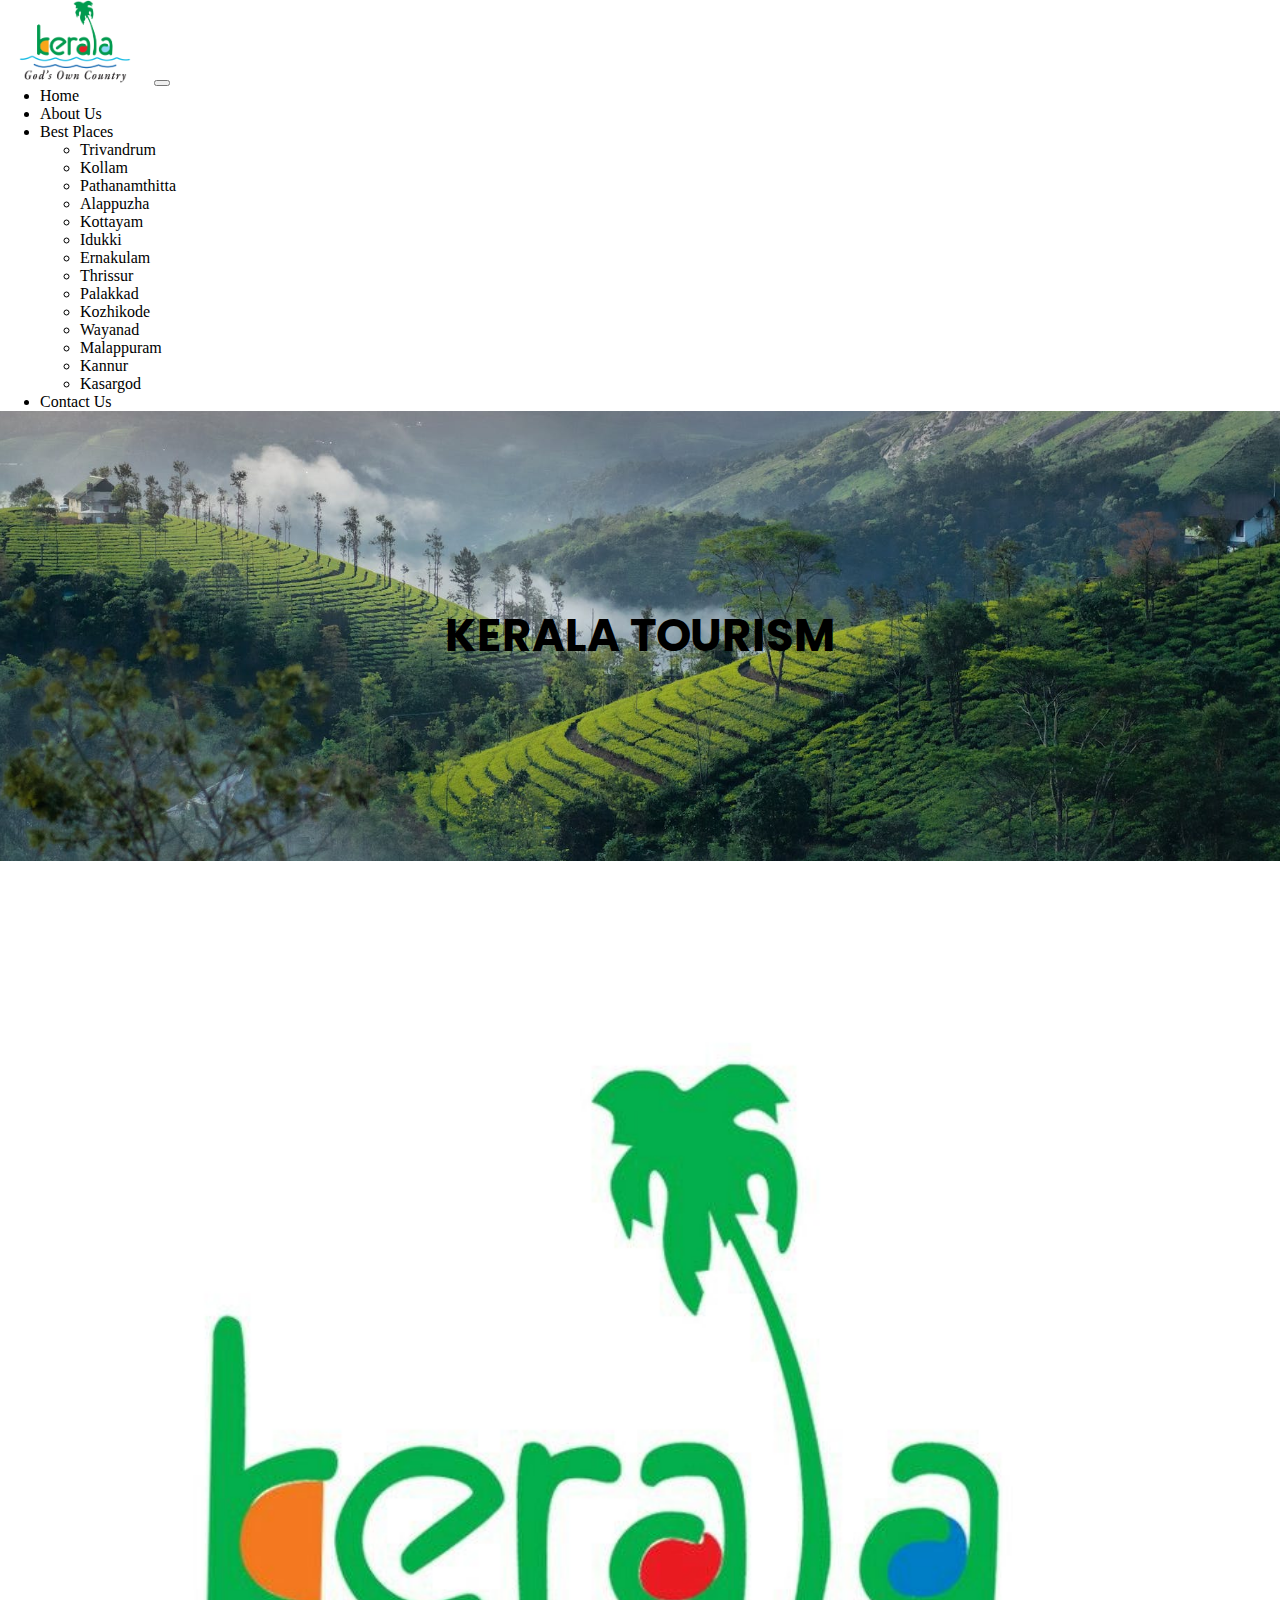
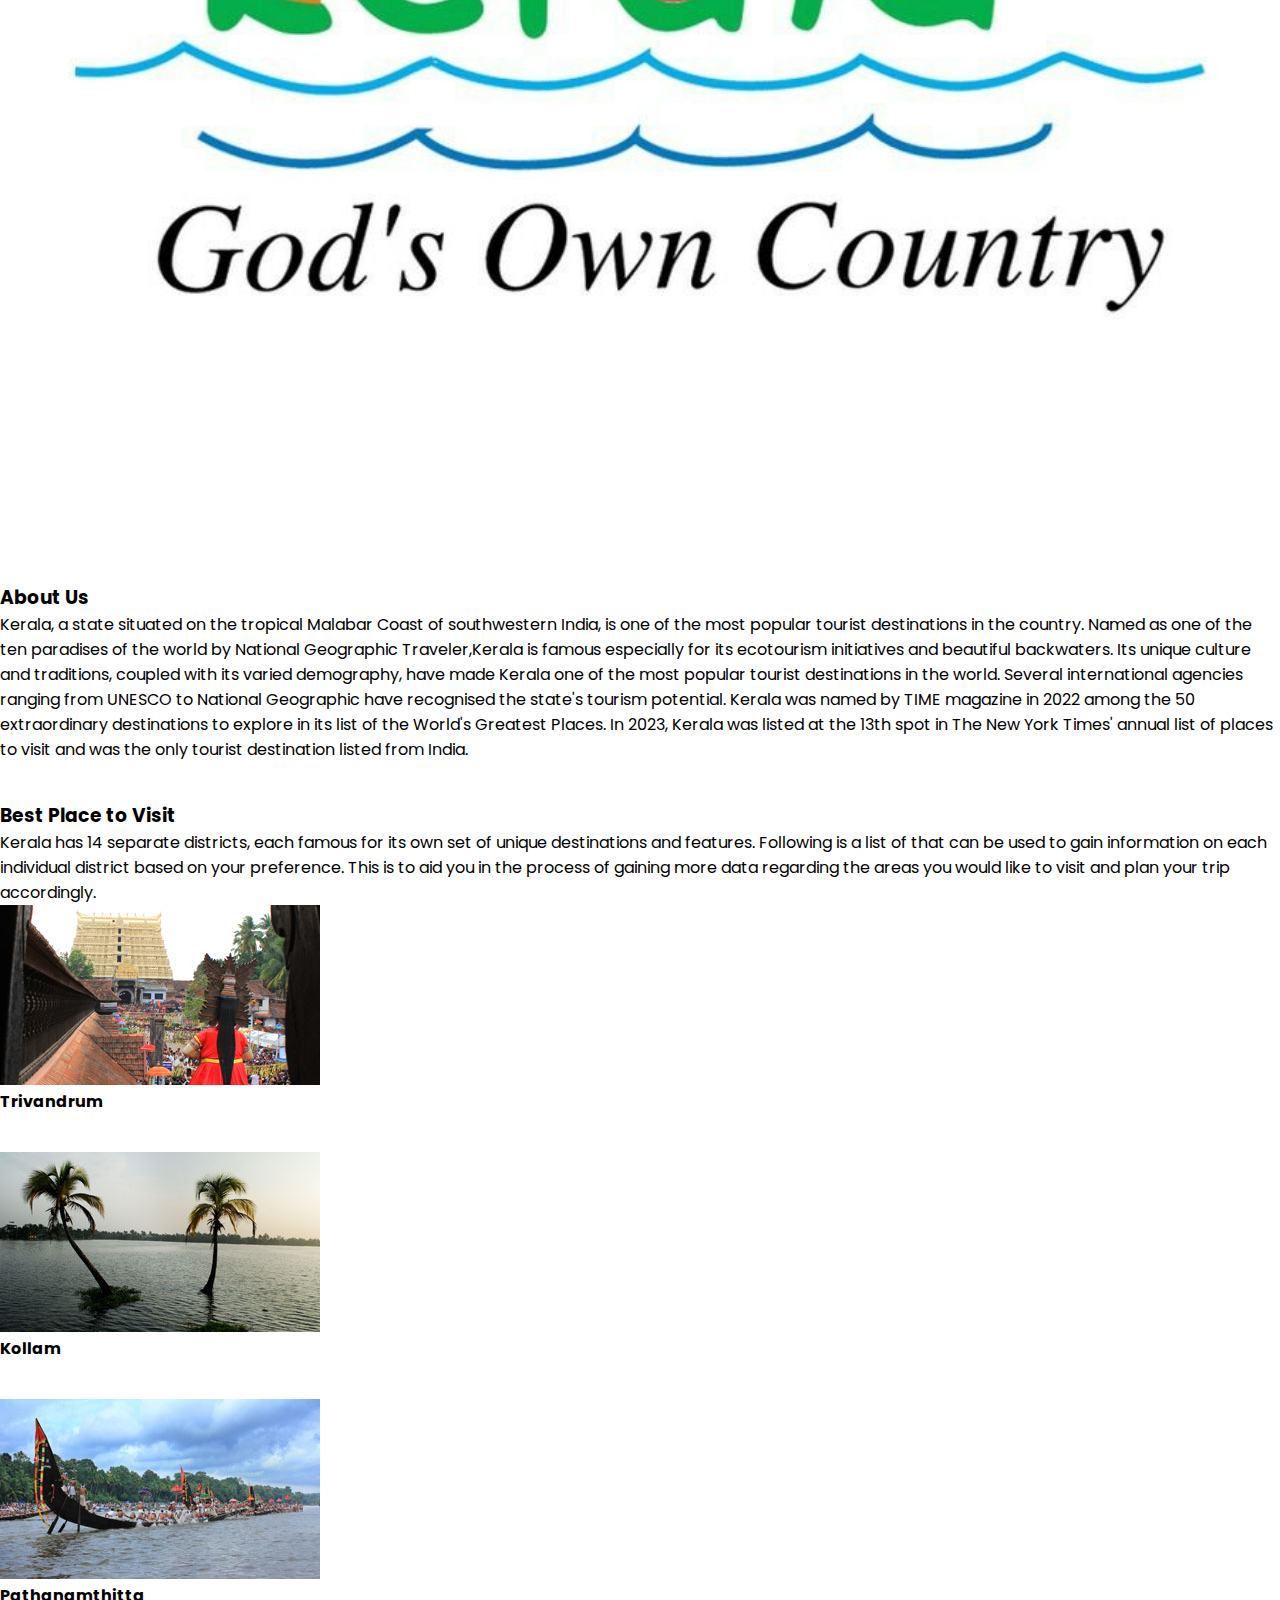
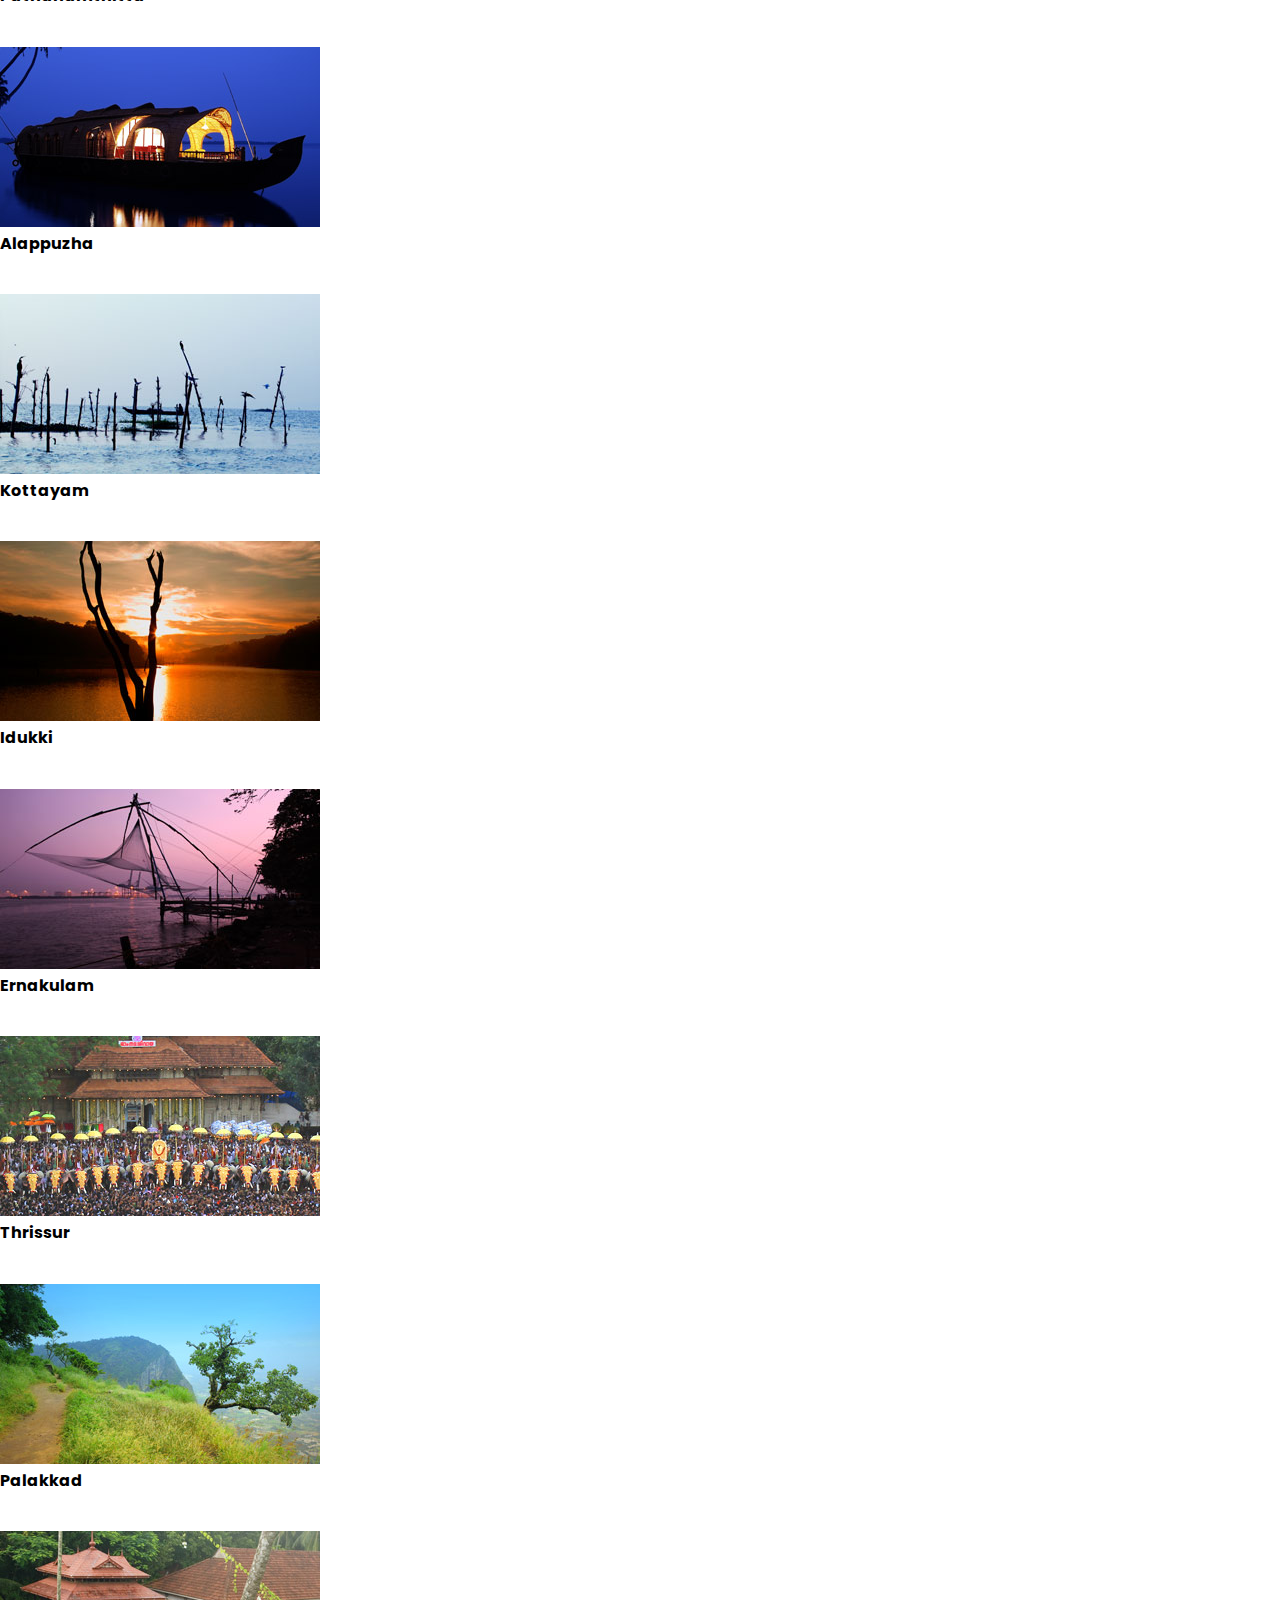
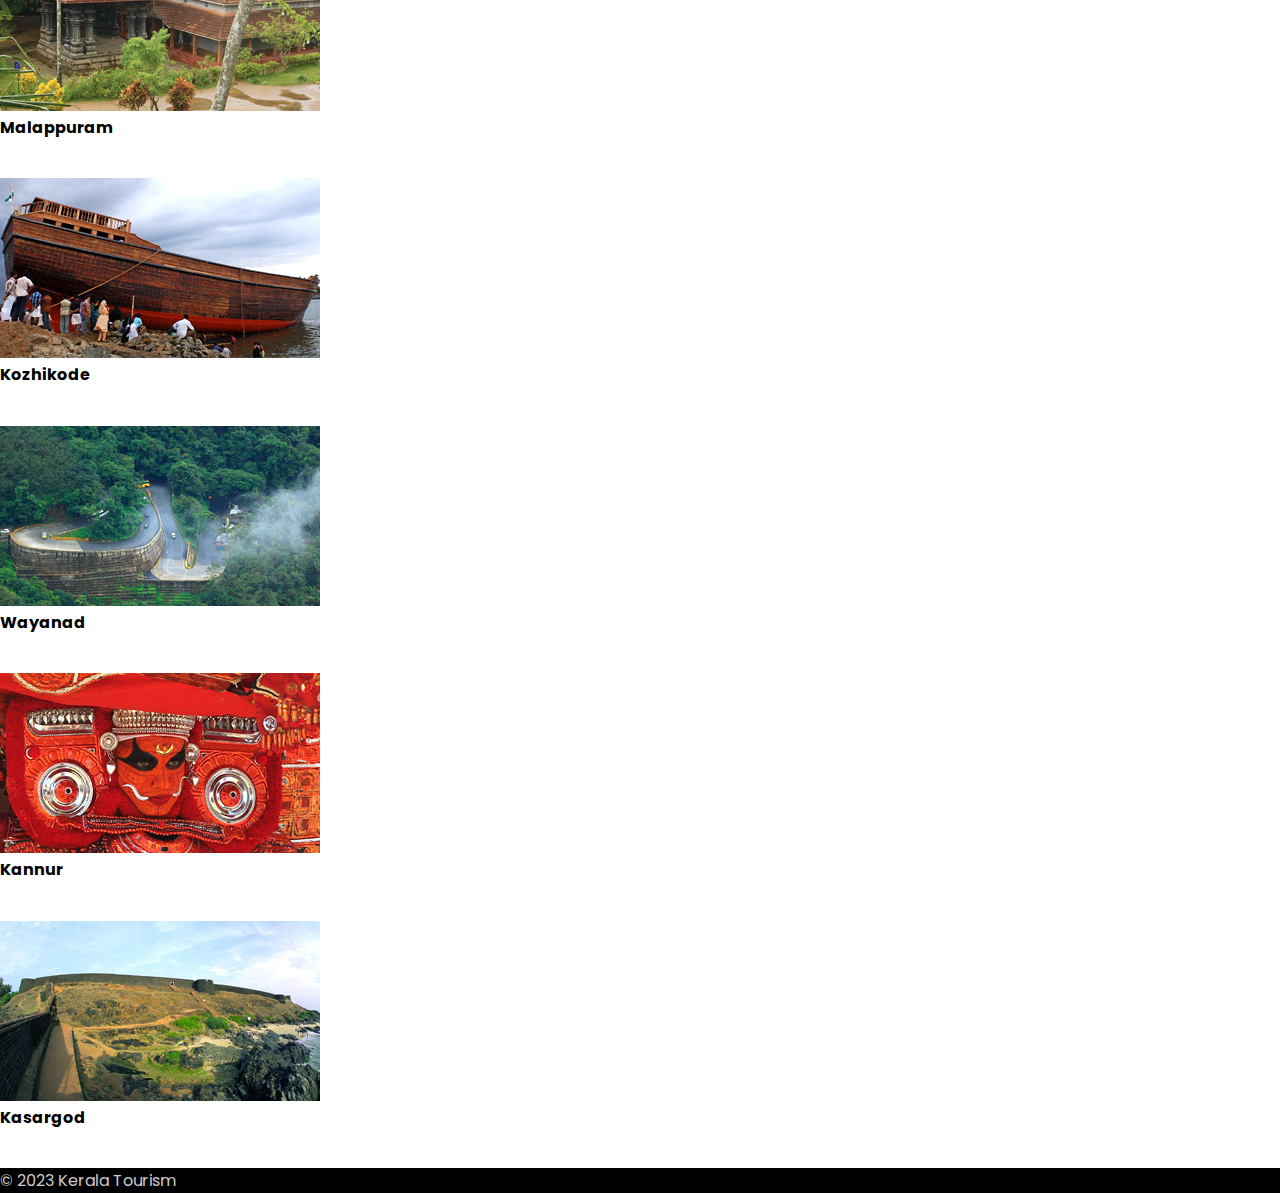
<file: index.html>
<!doctype html>
<html lang="en">
  <head>
    <meta charset="utf-8">
    <meta name="viewport" content="width=device-width, initial-scale=1">
    <title>Kerala Tourism</title>
    <link href="https://cdn.jsdelivr.net/npm/bootstrap@5.3.2/dist/css/bootstrap.min.css" rel="stylesheet" integrity="sha384-T3c6CoIi6uLrA9TneNEoa7RxnatzjcDSCmG1MXxSR1GAsXEV/Dwwykc2MPK8M2HN" crossorigin="anonymous">
    <link rel="stylesheet" href="styles.css">
  </head>
  <body>
    <nav class="navbar navbar-expand-lg bg-body-tertiary">
        <div class="container-fluid">
          <a class="navbar-brand" href="#"><img src="images/logo.png" width="150px" height="auto"></a>
          <button class="navbar-toggler" type="button" data-bs-toggle="collapse" data-bs-target="#navbarSupportedContent" aria-controls="navbarSupportedContent" aria-expanded="false" aria-label="Toggle navigation">
            <span class="navbar-toggler-icon"></span>
          </button>
          <div class="collapse navbar-collapse" id="navbarSupportedContent">
            <ul class="navbar-nav ms-auto mb-2 mb-lg-0">
              <li class="nav-item">
                <a class="nav-link active" aria-current="page" href="index.html">Home</a>
              </li>
              <li class="nav-item">
                <a class="nav-link" href="about.html">About Us</a>
              </li>
              <li class="nav-item dropdown">
                <a class="nav-link dropdown-toggle" href="#" role="button" data-bs-toggle="dropdown" aria-expanded="false">
                  Best Places
                </a>
                <ul class="dropdown-menu">
                  <li><a class="dropdown-item" href="trivandrum.html">Trivandrum</a></li>
                  <li><a class="dropdown-item" href="kollam.html">Kollam</a></li>
                  <li><a class="dropdown-item" href="pathanamthitta.html">Pathanamthitta</a></li>
                  <li><a class="dropdown-item" href="alappuzha.html">Alappuzha</a></li>
                  <li><a class="dropdown-item" href="kottayam.html">Kottayam</a></li>
                  <li><a class="dropdown-item" href="Idukki.html">Idukki</a></li>
                  <li><a class="dropdown-item" href="ernakulam.html">Ernakulam</a></li>
                  <li><a class="dropdown-item" href="thrissur.html">Thrissur</a></li>
                  <li><a class="dropdown-item" href="palakkad.html">Palakkad</a></li>
                  <li><a class="dropdown-item" href="kozhikode.html">Kozhikode</a></li>
                  <li><a class="dropdown-item" href="wayanad.html">Wayanad</a></li>
                  <li><a class="dropdown-item" href="malappuram.html">Malappuram</a></li>
                  <li><a class="dropdown-item" href="kannur.html">Kannur</a></li>
                  <li><a class="dropdown-item" href="kasargod.html">Kasargod</a></li>
                  
                </ul>
              </li>
              <li class="nav-item">
                <a class="nav-link" href="contact-us.html">Contact Us</a>
              </li>
             
            </ul>
           
          </div>
        </div>
      </nav>






<div class="banner-sec parallax">
    <h2 class="text-center banner-inner-text text-uppercase">KERALA TOURISM</h2>
</div>

<section>
  <div class="container">
    
    <div class=" row d-flex align-items-center">
      <div class="col-lg-4 col-md-4 col-sm-12 text-center dis-div ">
        <img src="images/logo.jpg" class="full-width">
      </div>
      <div class="col-lg-8 col-md-8 col-sm-12">
        <h3 class="main-head ">About Us</h3>
        <p>Kerala, a state situated on the tropical Malabar Coast of southwestern India, is one of the most popular tourist destinations in the country. Named as one of the ten paradises of the world by National Geographic Traveler,Kerala is famous especially for its ecotourism initiatives and beautiful backwaters. Its unique culture and traditions, coupled with its varied demography, have made Kerala one of the most popular tourist destinations in the world. Several international agencies ranging from UNESCO to National Geographic have recognised the state's tourism potential. Kerala was named by TIME magazine in 2022 among the 50 extraordinary destinations to explore in its list of the World's Greatest Places. In 2023, Kerala was listed at the 13th spot in The New York Times' annual list of places to visit and was the only tourist destination listed from India.</p>
      </div>
    </div>
  </div>
</section>

<section>
  <div class="container">
  <h3 class="main-head text-center">Best Place to Visit</h3>
  <p class="text-center">Kerala has 14 separate districts, each famous for its own set of unique destinations and features. Following is a list of that can be used to gain information on each individual district based on your preference. This is to aid you in the process of gaining more data regarding the areas you would like to visit and plan your trip accordingly.</p>
  <div class="row disctrict-div justify-content-center">
    <div class="col-lg-4 col-md-4 col-sm-12 text-center dis-div ">
      <a href="trivandrum.html">
      <img src="images/thiruvananthapuram20131107171322_12_1.jpg" alt="">
       <h4 class="district-head">Trivandrum</h4>
      </a>
    </div>
    <div class="col-lg-4 col-md-4 col-sm-12 text-center dis-div ">
      <a href="kollam.html">
      <img src="images/kollam20131107120543_6_1.jpg" alt="">
      <h4 class="district-head">Kollam </h4>
    </a>
   </div>
   <div class="col-lg-4 col-md-4 col-sm-12 text-center dis-div ">
    <a href="pathanamthitta.html">
    <img src="images/pathanamthitta20131107120608_11_1.jpg" alt="">
    <h4 class="district-head">Pathanamthitta</h4>  
  </a>

    </div>
    <div class="col-lg-4 col-md-4 col-sm-12 text-center dis-div ">
      <a href="alappuzha.html">
      <img src="images/alappuzha20131108125704_1_1.jpg" alt="">
      <h4 class="district-head">Alappuzha</h4>
    </a>
    </div>
    <div class="col-lg-4 col-md-4 col-sm-12 text-center dis-div ">
      <a href="kottayam.html">
      <img src="images/kottayam20131107120556_7_1.jpg" alt="">
      <h4 class="district-head">Kottayam</h4>
    </a>
    </div>
    <div class="col-lg-4 col-md-4 col-sm-12 text-center dis-div ">
      <a href="idukki.html">
      <img src="images/idukki20131107120530_3_1.jpg" alt="">
      <h4 class="district-head">Idukki</h4>
    </a>
    </div>
    <div class="col-lg-4 col-md-4 col-sm-12 text-center dis-div ">
      <a href="ernakulam.html">
      <img src="images/ernakulam20131107120302_2_1.jpg" alt="">
      <h4 class="district-head">Ernakulam</h4>
    </a>
    </div>
    <div class="col-lg-4 col-md-4 col-sm-12 text-center dis-div ">
      <a href="thrissur.html">
      <img src="images/thrissur20131107171306_13_1.jpg" alt="">
      <h4 class="district-head">Thrissur</h4>
    </a>
    </div>
    <div class="col-lg-4 col-md-4 col-sm-12 text-center dis-div ">
      <a href="palakkad.html">
      <img src="images/palakkad20131108120416_10_1.jpg" alt="">
      <h4 class="district-head">Palakkad</h4>
    </a>
    </div>
    <div class="col-lg-4 col-md-4 col-sm-12 text-center dis-div ">
      <a href="malappuram.html">
      <img src="images/malappuram20161217111159_9_1.jpg" alt="">
      <h4 class="district-head">Malappuram</h4>
    </a>
    </div>
    <div class="col-lg-4 col-md-4 col-sm-12 text-center dis-div ">
      <a href="kozhikode.html">
      <img src="images/kozhikode20131108120355_8_1.jpg" alt="">
      <h4 class="district-head">Kozhikode</h4>
    </a>
    </div>
    <div class="col-lg-4 col-md-4 col-sm-12 text-center dis-div ">
      <a href="wayanad.html">
      <img src="images/wayanad20131108120427_14_1.jpg" alt="">
      <h4 class="district-head">Wayanad</h4>
    </a>
    </div>
    <div class="col-lg-4 col-md-4 col-sm-12 text-center dis-div ">
      <a href="kannur.html">
      <img src="images/kannur20131108120246_4_1.jpg" alt="">
      <h4 class="district-head">Kannur</h4>
    </a>
    </div>
    <div class="col-lg-4 col-md-4 col-sm-12 text-center dis-div ">
      <a href="kasargod.html">
      <img src="images/kasaragod20131108120222_5_1.jpg" alt="">
      <h4 class="district-head">Kasargod</h4>
    </a>
    </div>
  </div>


</div>
</section>


<footer>
  <p class="copyright text-center"> © 2023 Kerala Tourism</p>
</footer>
    <script src="https://cdn.jsdelivr.net/npm/bootstrap@5.3.2/dist/js/bootstrap.bundle.min.js" integrity="sha384-C6RzsynM9kWDrMNeT87bh95OGNyZPhcTNXj1NW7RuBCsyN/o0jlpcV8Qyq46cDfL" crossorigin="anonymous"></script>
  </body>
</html>
</file>
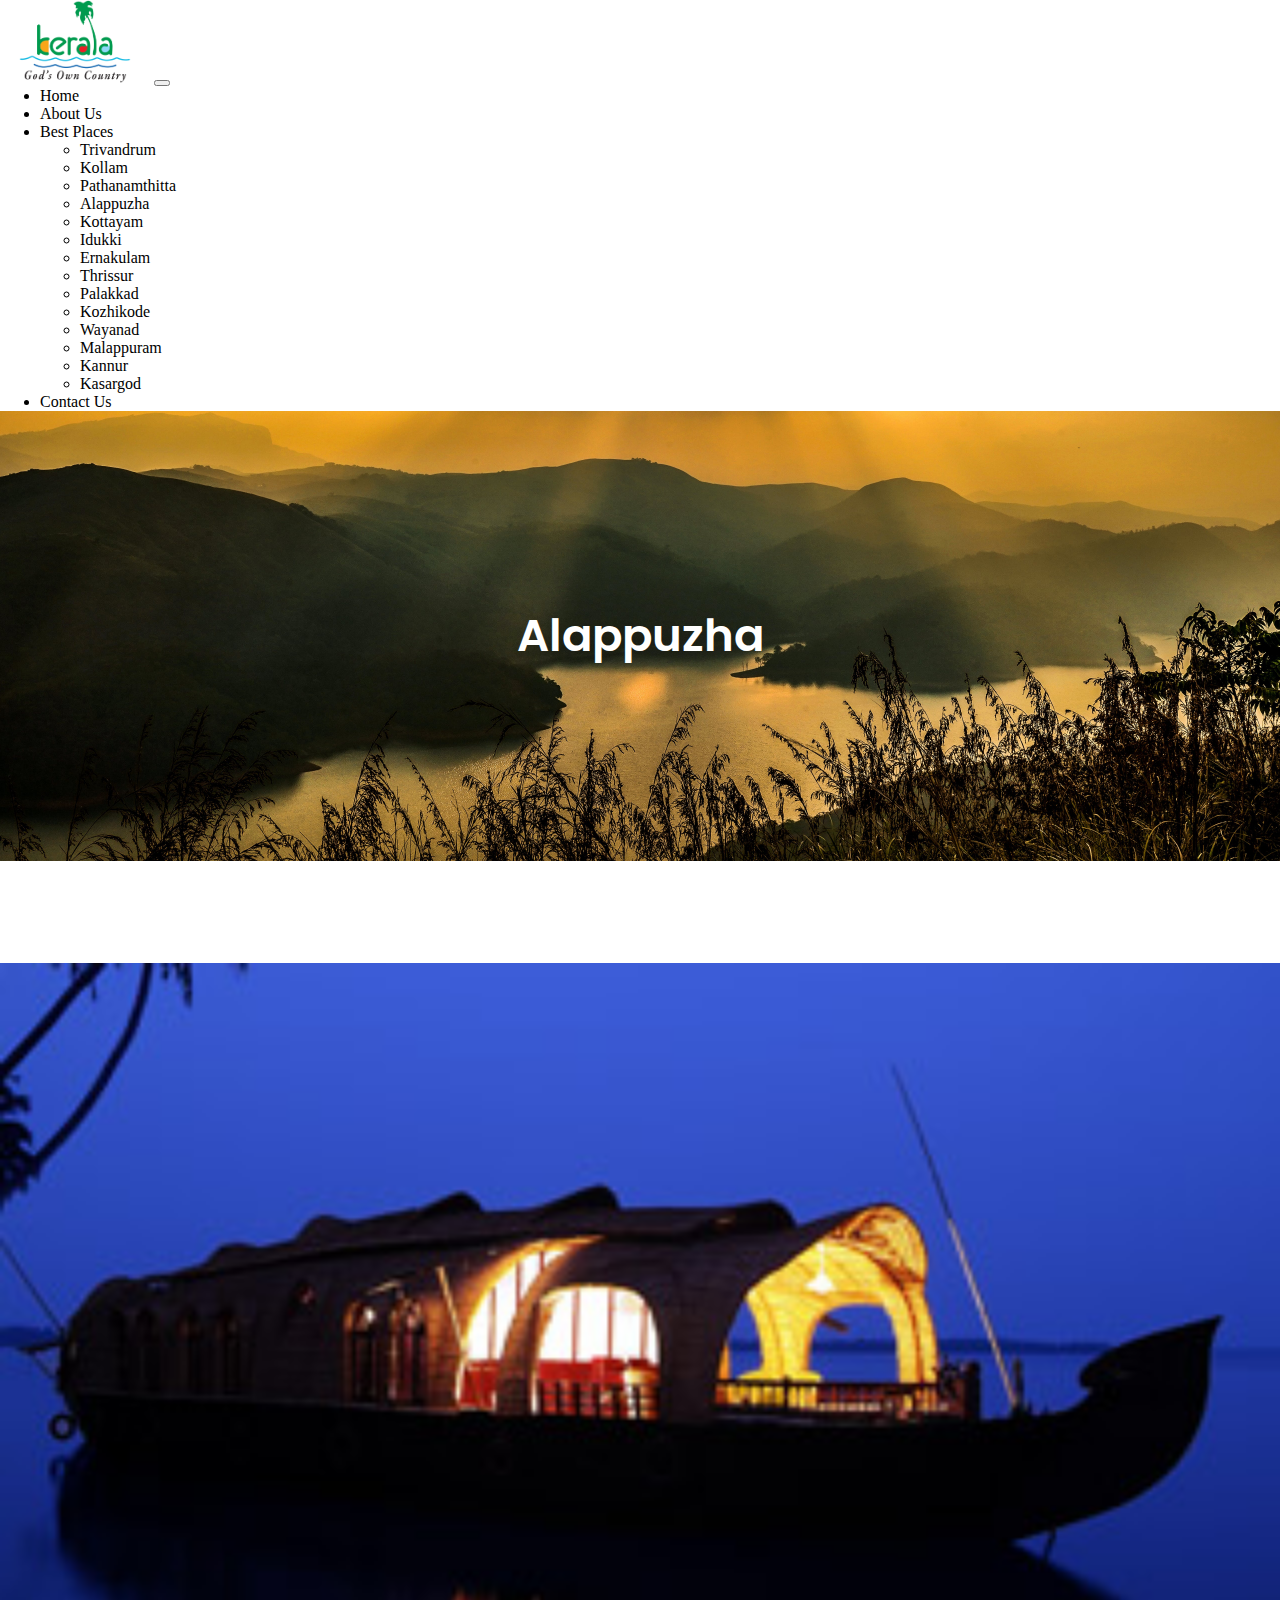
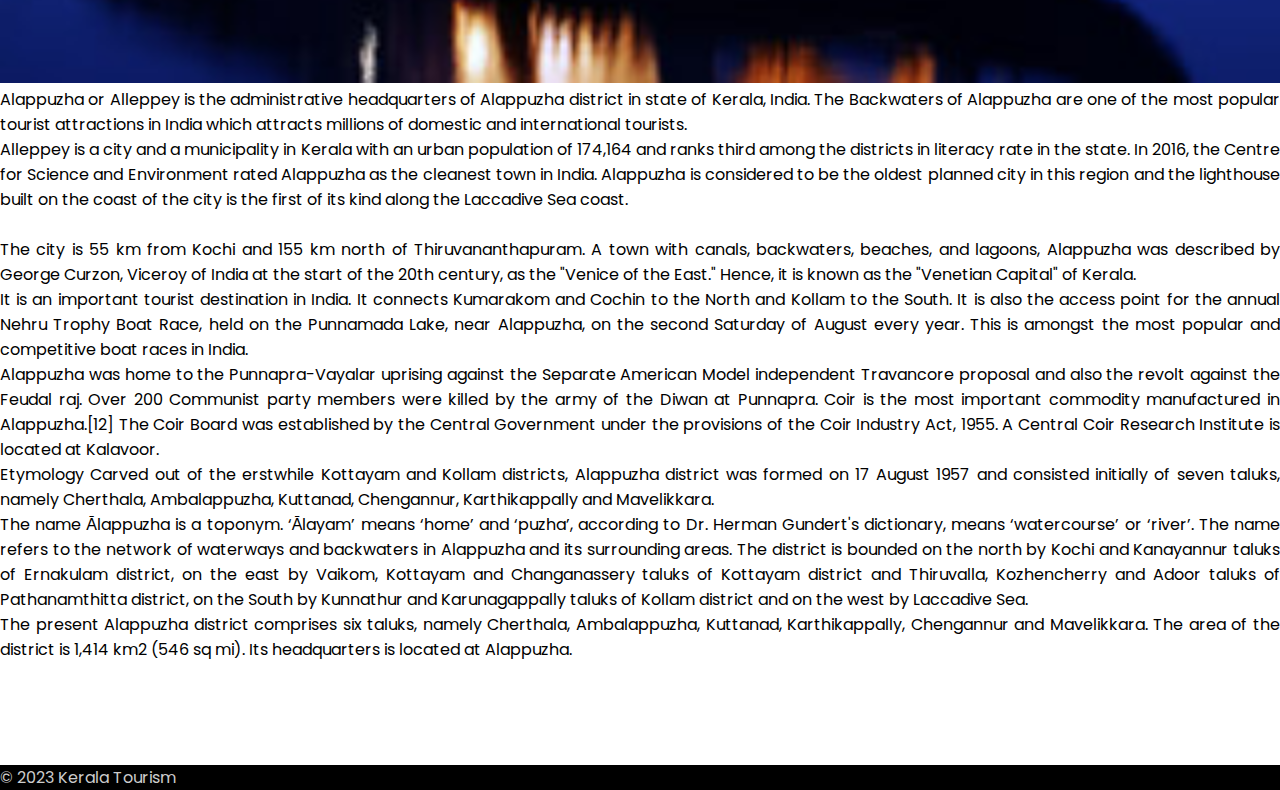
<file: alappuzha.html>
<!doctype html>
<html lang="en">
  <head>
    <meta charset="utf-8">
    <meta name="viewport" content="width=device-width, initial-scale=1">
    <title>Kerala Tourism</title>
    <link href="https://cdn.jsdelivr.net/npm/bootstrap@5.3.2/dist/css/bootstrap.min.css" rel="stylesheet" integrity="sha384-T3c6CoIi6uLrA9TneNEoa7RxnatzjcDSCmG1MXxSR1GAsXEV/Dwwykc2MPK8M2HN" crossorigin="anonymous">
    <link rel="stylesheet" href="styles.css">
  </head>
  <body>
    <nav class="navbar navbar-expand-lg bg-body-tertiary">
        <div class="container-fluid">
          <a class="navbar-brand" href="#"><img src="images/logo.png" width="150px" height="auto"></a>
          <button class="navbar-toggler" type="button" data-bs-toggle="collapse" data-bs-target="#navbarSupportedContent" aria-controls="navbarSupportedContent" aria-expanded="false" aria-label="Toggle navigation">
            <span class="navbar-toggler-icon"></span>
          </button>
          <div class="collapse navbar-collapse" id="navbarSupportedContent">
            <ul class="navbar-nav ms-auto mb-2 mb-lg-0">
              <li class="nav-item">
                <a class="nav-link active" aria-current="page" href="index.html">Home</a>
              </li>
              <li class="nav-item">
                <a class="nav-link" href="about.html">About Us</a>
              </li>
              <li class="nav-item dropdown">
                <a class="nav-link dropdown-toggle" href="#" role="button" data-bs-toggle="dropdown" aria-expanded="false">
                  Best Places
                </a>
                <ul class="dropdown-menu">
                  <li><a class="dropdown-item" href="trivandrum.html">Trivandrum</a></li>
                  <li><a class="dropdown-item" href="kollam.html">Kollam</a></li>
                  <li><a class="dropdown-item" href="pathanamthitta.html">Pathanamthitta</a></li>
                  <li><a class="dropdown-item" href="alappuzha.html">Alappuzha</a></li>
                  <li><a class="dropdown-item" href="kottayam.html">Kottayam</a></li>
                  <li><a class="dropdown-item" href="Idukki.html">Idukki</a></li>
                  <li><a class="dropdown-item" href="ernakulam.html">Ernakulam</a></li>
                  <li><a class="dropdown-item" href="thrissur.html">Thrissur</a></li>
                  <li><a class="dropdown-item" href="palakkad.html">Palakkad</a></li>
                  <li><a class="dropdown-item" href="kozhikode.html">Kozhikode</a></li>
                  <li><a class="dropdown-item" href="wayanad.html">Wayanad</a></li>
                  <li><a class="dropdown-item" href="malappuram.html">Malappuram</a></li>
                  <li><a class="dropdown-item" href="kannur.html">Kannur</a></li>
                  <li><a class="dropdown-item" href="kasargod.html">Kasargod</a></li>
                  
                </ul>
              </li>
              <li class="nav-item">
                <a class="nav-link" href="contact-us.html">Contact Us</a>
              </li>
             
            </ul>
           
          </div>
        </div>
      </nav>

  <div class="inner-banner">
      <h2 class="inner-banner-text text-uppercase">Alappuzha</h2>
  </div>

<div class="container">
  <div class="row margin8">
  <div class="col-lg-5 col-md-5 col-sm-12">
    <img src="images/alappuzha20131108125704_1_1.jpg" class="full-width">
  </div>
  <div class="col-lg-7 col-md-7 col-sm-12 ">
    <p class="inner-content">Alappuzha or Alleppey  is the administrative headquarters of Alappuzha district in state of Kerala, India. The Backwaters of Alappuzha are one of the most popular tourist attractions in India which attracts millions of domestic and international tourists.
      <br>
      Alleppey is a city and a municipality in Kerala with an urban population of 174,164 and ranks third among the districts in literacy rate in the state. In 2016, the Centre for Science and Environment rated Alappuzha as the cleanest town in India. Alappuzha is considered to be the oldest planned city in this region and the lighthouse built on the coast of the city is the first of its kind along the Laccadive Sea coast.
      <br>
      
     
  </div>
  <p class="inner-content">
    <br>
    The city is 55 km from Kochi and 155 km north of Thiruvananthapuram. A town with canals, backwaters, beaches, and lagoons, Alappuzha was described by George Curzon, Viceroy of India at the start of the 20th century, as the "Venice of the East." Hence, it is known as the "Venetian Capital" of Kerala.
      <br>
    It is an important tourist destination in India. It connects Kumarakom and Cochin to the North and Kollam to the South. It is also the access point for the annual Nehru Trophy Boat Race, held on the Punnamada Lake, near Alappuzha, on the second Saturday of August every year. This is amongst the most popular and competitive boat races in India.
    <br>
    Alappuzha was home to the Punnapra-Vayalar uprising against the Separate American Model independent Travancore proposal and also the revolt against the Feudal raj. Over 200 Communist party members were killed by the army of the Diwan at Punnapra. Coir is the most important commodity manufactured in Alappuzha.[12] The Coir Board was established by the Central Government under the provisions of the Coir Industry Act, 1955. A Central Coir Research Institute is located at Kalavoor.
    <br>
    Etymology
    Carved out of the erstwhile Kottayam and Kollam districts, Alappuzha district was formed on 17 August 1957 and consisted initially of seven taluks, namely Cherthala, Ambalappuzha, Kuttanad, Chengannur, Karthikappally and Mavelikkara.
    <br>
    The name Ᾱlappuzha is a toponym. ‘Ᾱlayam’ means ‘home’ and ‘puzha’, according to Dr. Herman Gundert's dictionary, means ‘watercourse’ or ‘river’. The name refers to the network of waterways and backwaters in Alappuzha and its surrounding areas. The district is bounded on the north by Kochi and Kanayannur taluks of Ernakulam district, on the east by Vaikom, Kottayam and Changanassery taluks of Kottayam district and Thiruvalla, Kozhencherry and Adoor taluks of Pathanamthitta district, on the South by Kunnathur and Karunagappally taluks of Kollam district and on the west by Laccadive Sea.
    <br>
    The present Alappuzha district comprises six taluks, namely Cherthala, Ambalappuzha, Kuttanad, Karthikappally, Chengannur and Mavelikkara. The area of the district is 1,414 km2 (546 sq mi). Its headquarters is located at Alappuzha.</p>
  </p>
</div>
</div>
     
<footer>
    <p class="copyright text-center"> © 2023 Kerala Tourism</p>
  </footer>
      <script src="https://cdn.jsdelivr.net/npm/bootstrap@5.3.2/dist/js/bootstrap.bundle.min.js" integrity="sha384-C6RzsynM9kWDrMNeT87bh95OGNyZPhcTNXj1NW7RuBCsyN/o0jlpcV8Qyq46cDfL" crossorigin="anonymous"></script>
    </body>
  </html>
</file>
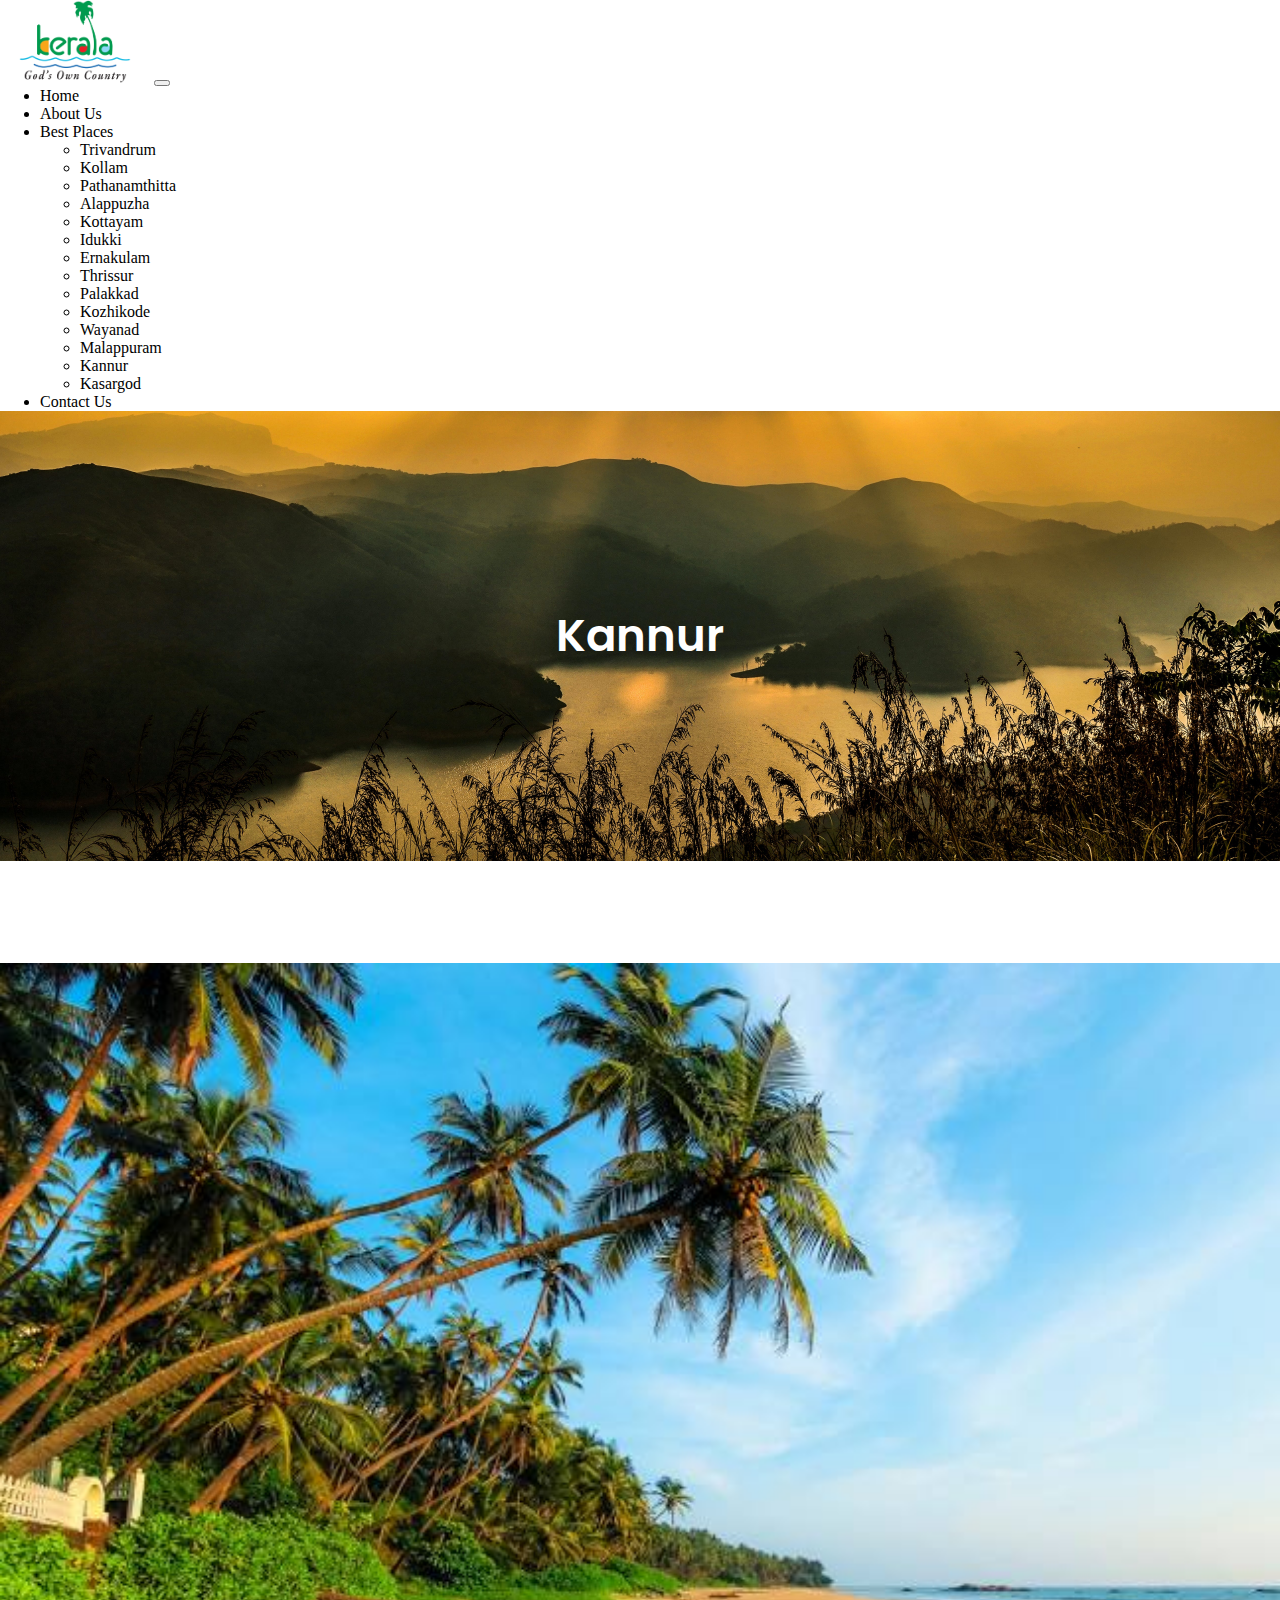
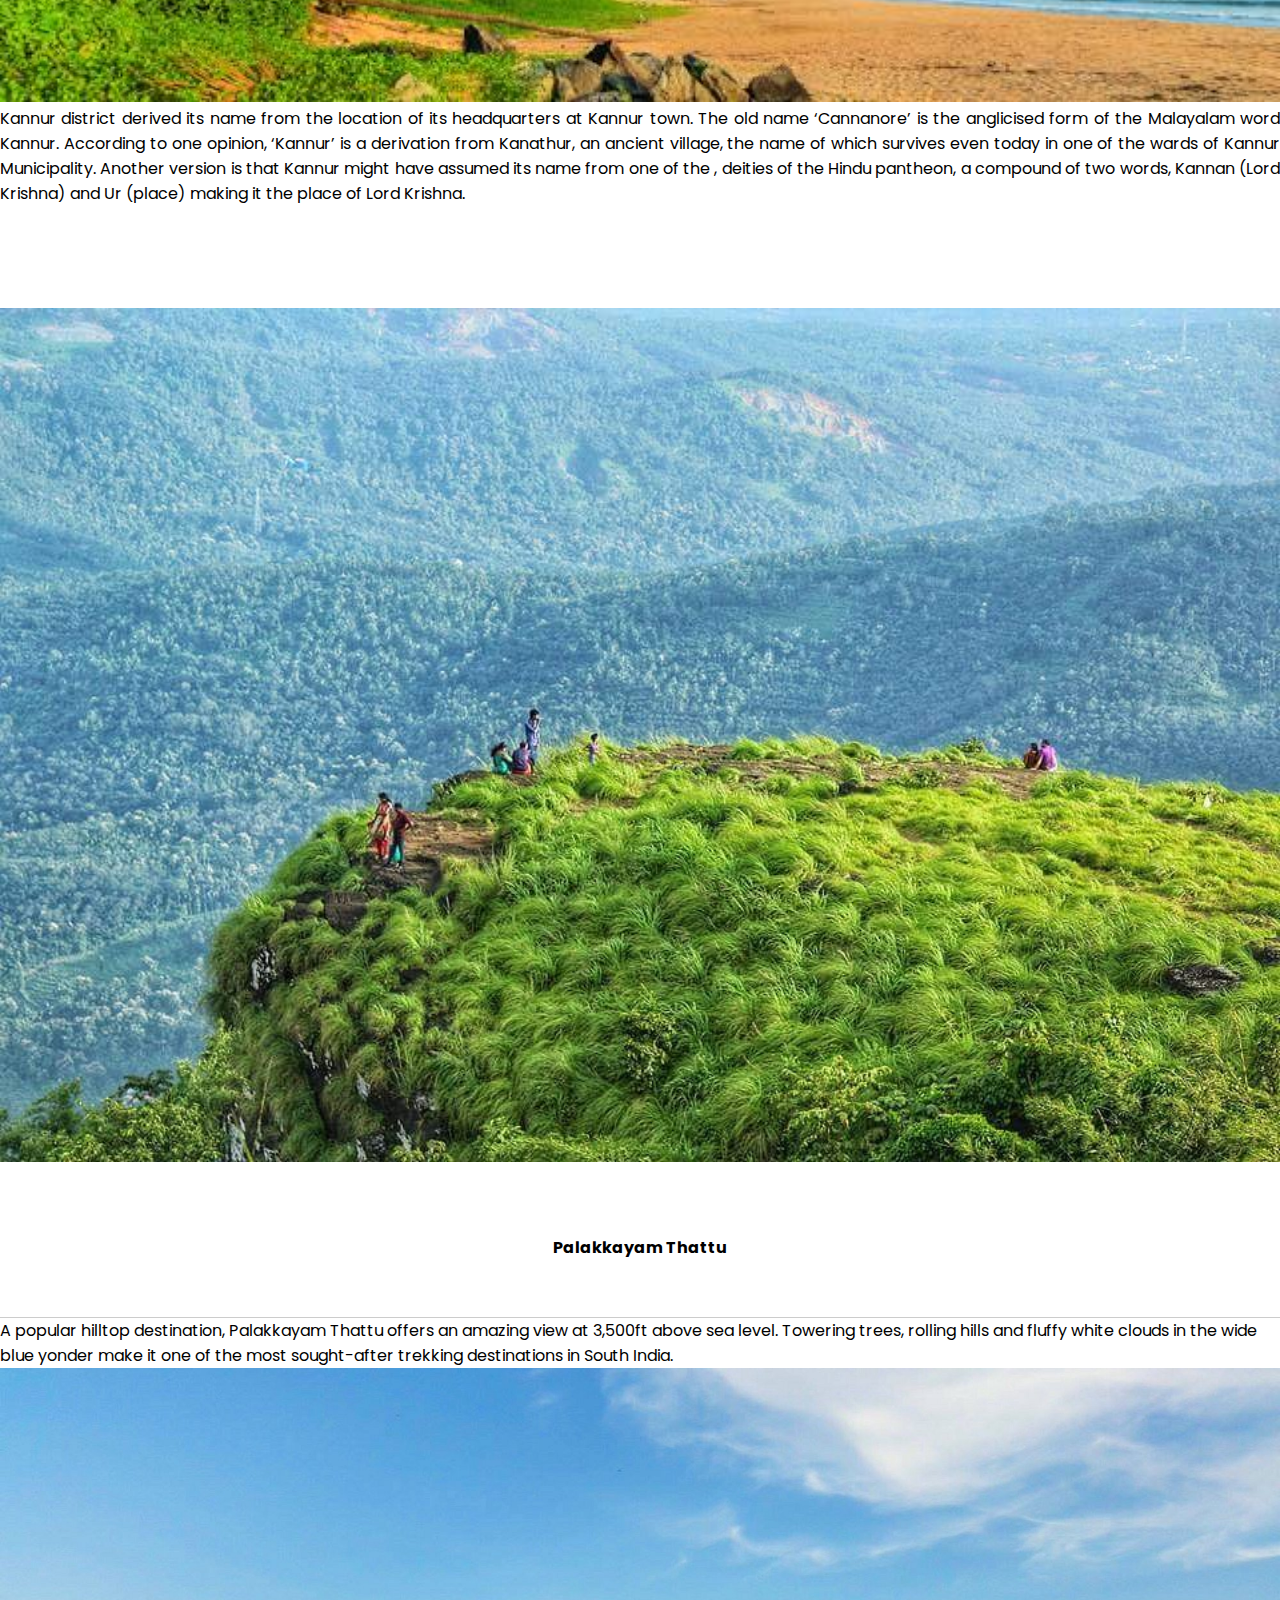
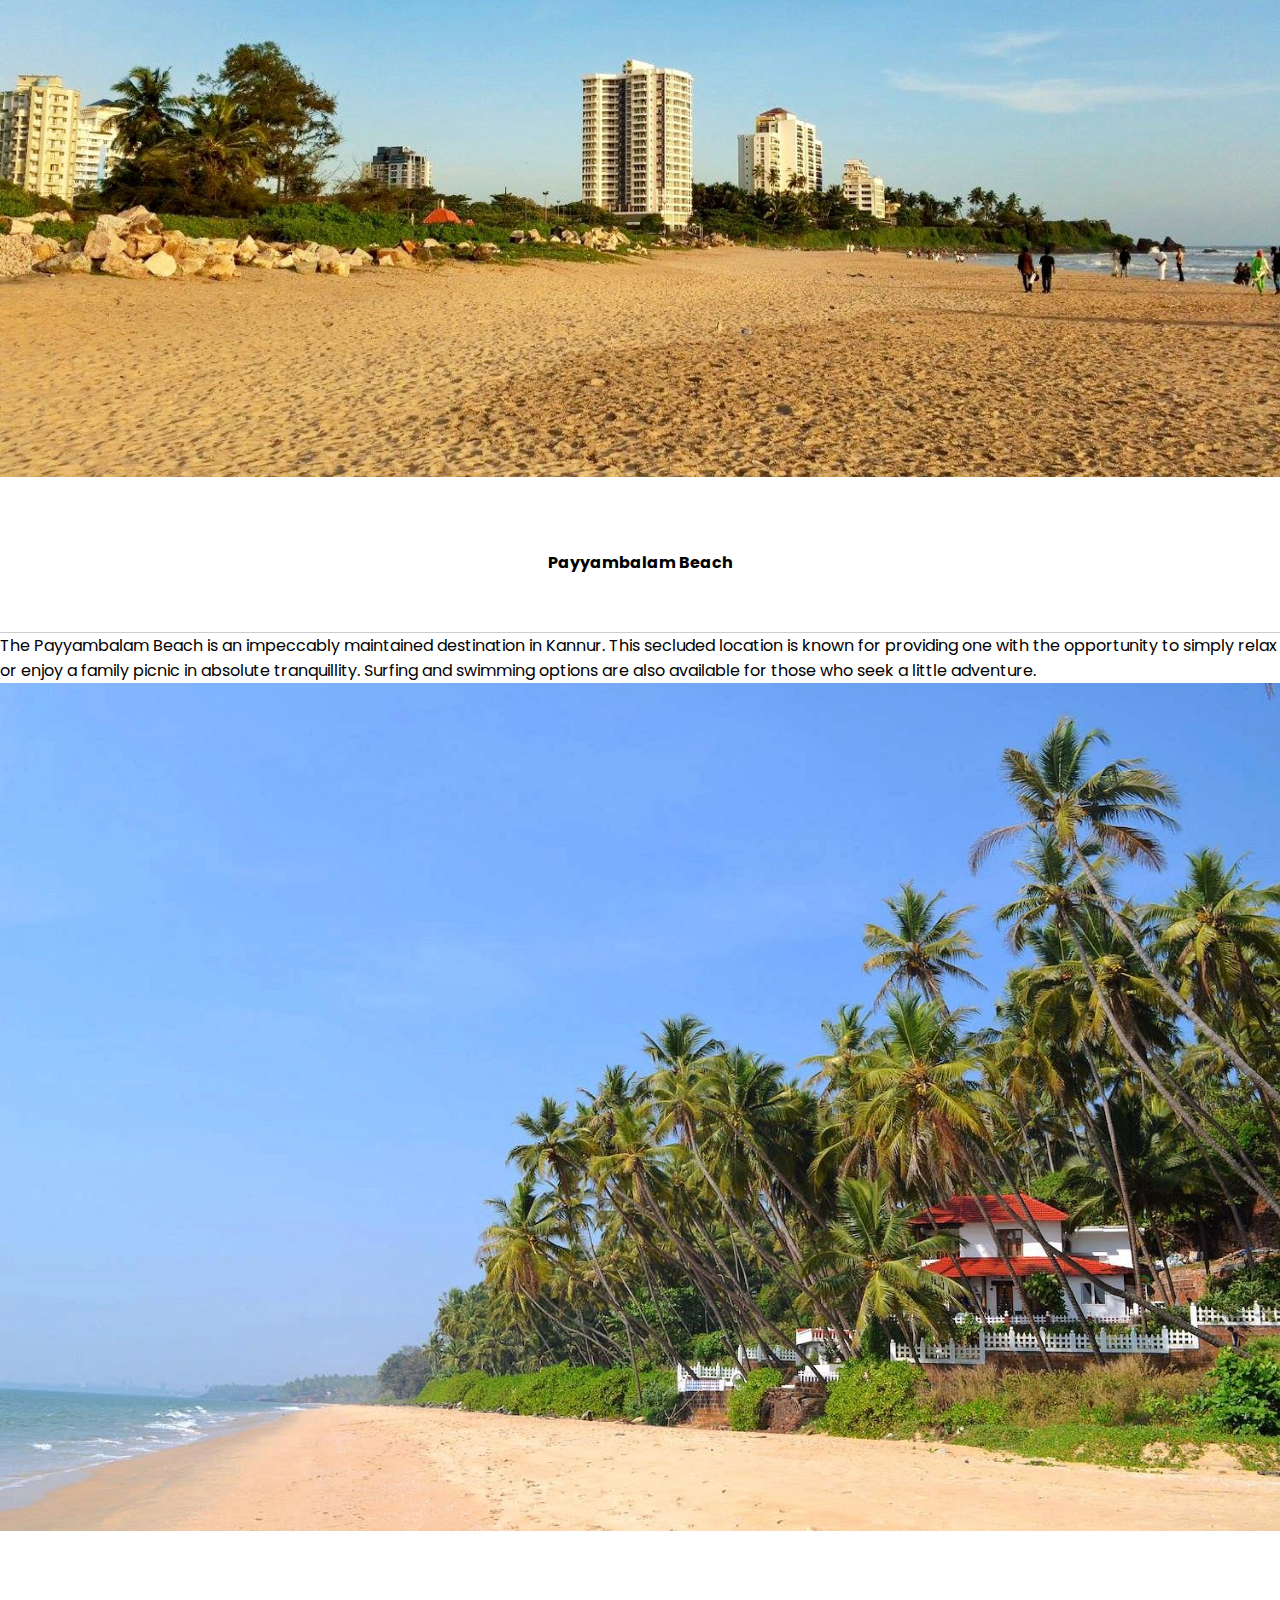
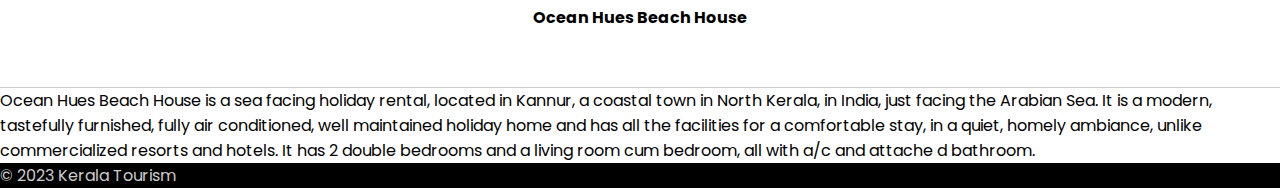
<file: kannur.html>
<!doctype html>
<html lang="en">
  <head>
    <meta charset="utf-8">
    <meta name="viewport" content="width=device-width, initial-scale=1">
    <title>Kerala Tourism</title>
    <link href="https://cdn.jsdelivr.net/npm/bootstrap@5.3.2/dist/css/bootstrap.min.css" rel="stylesheet" integrity="sha384-T3c6CoIi6uLrA9TneNEoa7RxnatzjcDSCmG1MXxSR1GAsXEV/Dwwykc2MPK8M2HN" crossorigin="anonymous">
    <link rel="stylesheet" href="styles.css">
  </head>
  <body>
    <nav class="navbar navbar-expand-lg bg-body-tertiary">
        <div class="container-fluid">
          <a class="navbar-brand" href="#"><img src="images/logo.png" width="150px" height="auto"></a>
          <button class="navbar-toggler" type="button" data-bs-toggle="collapse" data-bs-target="#navbarSupportedContent" aria-controls="navbarSupportedContent" aria-expanded="false" aria-label="Toggle navigation">
            <span class="navbar-toggler-icon"></span>
          </button>
          <div class="collapse navbar-collapse" id="navbarSupportedContent">
            <ul class="navbar-nav ms-auto mb-2 mb-lg-0">
              <li class="nav-item">
                <a class="nav-link active" aria-current="page" href="index.html">Home</a>
              </li>
              <li class="nav-item">
                <a class="nav-link" href="about.html">About Us</a>
              </li>
              <li class="nav-item dropdown">
                <a class="nav-link dropdown-toggle" href="#" role="button" data-bs-toggle="dropdown" aria-expanded="false">
                  Best Places
                </a>
                <ul class="dropdown-menu">
                  <li><a class="dropdown-item" href="trivandrum.html">Trivandrum</a></li>
                  <li><a class="dropdown-item" href="kollam.html">Kollam</a></li>
                  <li><a class="dropdown-item" href="pathanamthitta.html">Pathanamthitta</a></li>
                  <li><a class="dropdown-item" href="alappuzha.html">Alappuzha</a></li>
                  <li><a class="dropdown-item" href="kottayam.html">Kottayam</a></li>
                  <li><a class="dropdown-item" href="Idukki.html">Idukki</a></li>
                  <li><a class="dropdown-item" href="ernakulam.html">Ernakulam</a></li>
                  <li><a class="dropdown-item" href="thrissur.html">Thrissur</a></li>
                  <li><a class="dropdown-item" href="palakkad.html">Palakkad</a></li>
                  <li><a class="dropdown-item" href="kozhikode.html">Kozhikode</a></li>
                  <li><a class="dropdown-item" href="wayanad.html">Wayanad</a></li>
                  <li><a class="dropdown-item" href="malappuram.html">Malappuram</a></li>
                  <li><a class="dropdown-item" href="kannur.html">Kannur</a></li>
                  <li><a class="dropdown-item" href="kasargod.html">Kasargod</a></li>
                  
                </ul>
              </li>
              <li class="nav-item">
                <a class="nav-link" href="contact-us.html">Contact Us</a>
              </li>
             
            </ul>
           
          </div>
        </div>
      </nav>



      <div class="inner-banner">
        <h2 class="inner-banner-text text-uppercase">Kannur</h2>
    </div>


    
    <div class="container">
      <div class="row margin8">
        <div class="col-lg-5 col-md-5 col-sm-12">
            <img src="images/kannur-inner.jpeg" class="full-width inner-tourist-img">
          </div>
        <div class="col-lg-7 col-md-7 col-sm-12">
          <p class="inner-content">
            Kannur district derived its name from the location of its headquarters at Kannur town. The old name ‘Cannanore’ is the anglicised form of the Malayalam word Kannur. According to one opinion, ‘Kannur’ is a derivation from Kanathur, an ancient village, the name of which survives even today in one of the wards of Kannur Municipality. Another version is that Kannur might have assumed its name from one of the , deities of the Hindu pantheon, a compound of two words, Kannan (Lord Krishna) and Ur (place) making it the place of Lord Krishna.
               </p>
        </div>
      </div>

<div class="spacer3 row">
    <div class="col-lg-4 col-md-4 col-sm-12">
        <img src="images/palakkayam.jpg" class="full-width inner-tourist-img">
        <h4 class="tourist-head text-center">Palakkayam Thattu</h4>
        <p class="tourist-para text-justify">
          A popular hilltop destination, Palakkayam Thattu offers an amazing view at 3,500ft above sea level. Towering trees, rolling hills and fluffy white clouds in the wide blue yonder make it one of the most sought-after trekking destinations in South India.


          </p>
        </div>

    <div class="col-lg-4 col-md-4 col-sm-12">
      <img src="images/payyalambam.jpg" class="full-width inner-tourist-img">
      <h4 class="tourist-head text-center">Payyambalam Beach</h4>
      <p class="tourist-para text-justify">
        The Payyambalam Beach is an impeccably maintained destination in Kannur. This secluded location is known for providing one with the opportunity to simply relax or enjoy a family picnic in absolute tranquillity. Surfing and swimming options are also available for those who seek a little adventure.
        </p>
        </div>

  <div class="col-lg-4 col-md-4 col-sm-12">
    <img src="images/ocean-hues.jpg" class="full-width">
    <h4 class="tourist-head text-center">Ocean Hues Beach House
    </h4>
    <p class="tourist-para text-justify">
      Ocean Hues Beach House is a sea facing holiday rental, located in Kannur, a coastal town in North Kerala, in India, just facing the Arabian Sea.  It is a modern, tastefully furnished, fully air conditioned, well maintained holiday home and has all the facilities for a comfortable stay, in a quiet, homely ambiance, unlike commercialized resorts and hotels. It has 2 double bedrooms and a living room cum bedroom, all with a/c and attache d bathroom.
      </p>
    </div>
</div>

    </div>
      
<footer>
    <p class="copyright text-center"> © 2023 Kerala Tourism</p>
  </footer>
      <script src="https://cdn.jsdelivr.net/npm/bootstrap@5.3.2/dist/js/bootstrap.bundle.min.js" integrity="sha384-C6RzsynM9kWDrMNeT87bh95OGNyZPhcTNXj1NW7RuBCsyN/o0jlpcV8Qyq46cDfL" crossorigin="anonymous"></script>
    </body>
  </html>
</file>
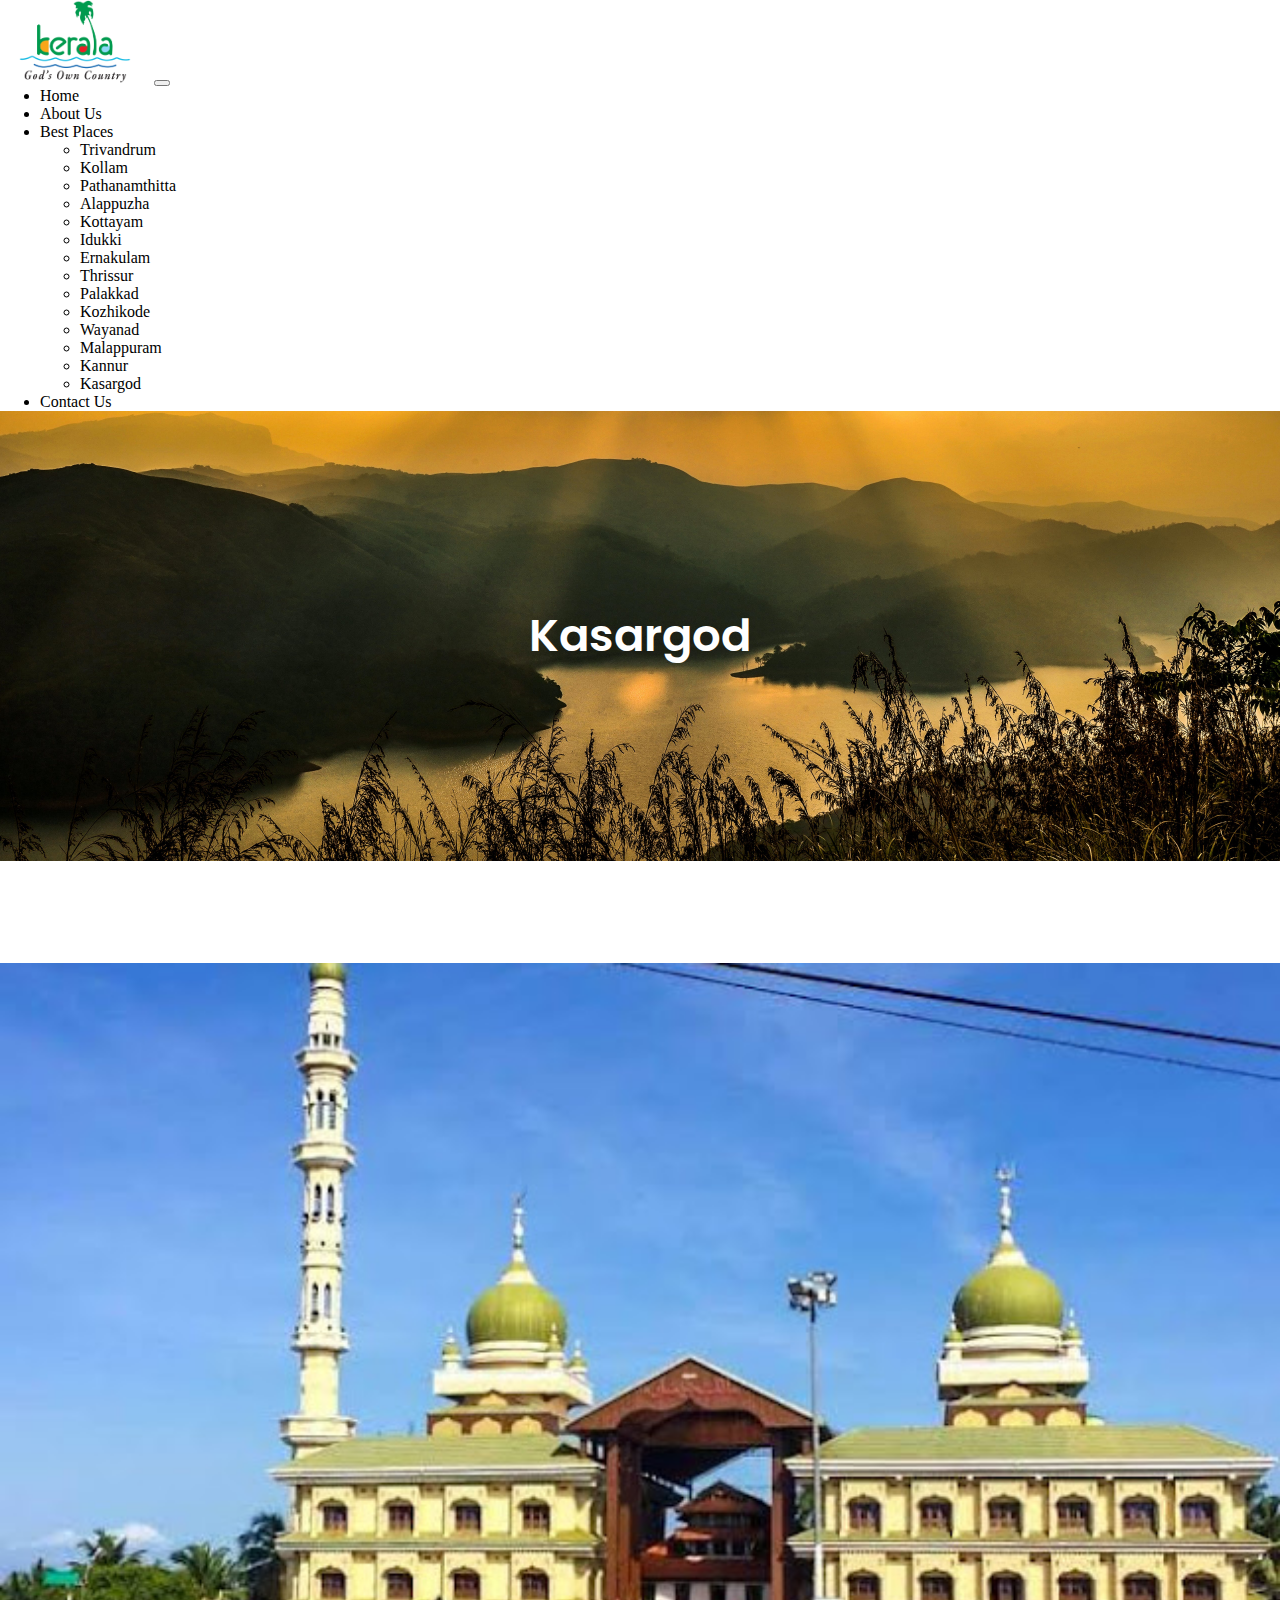
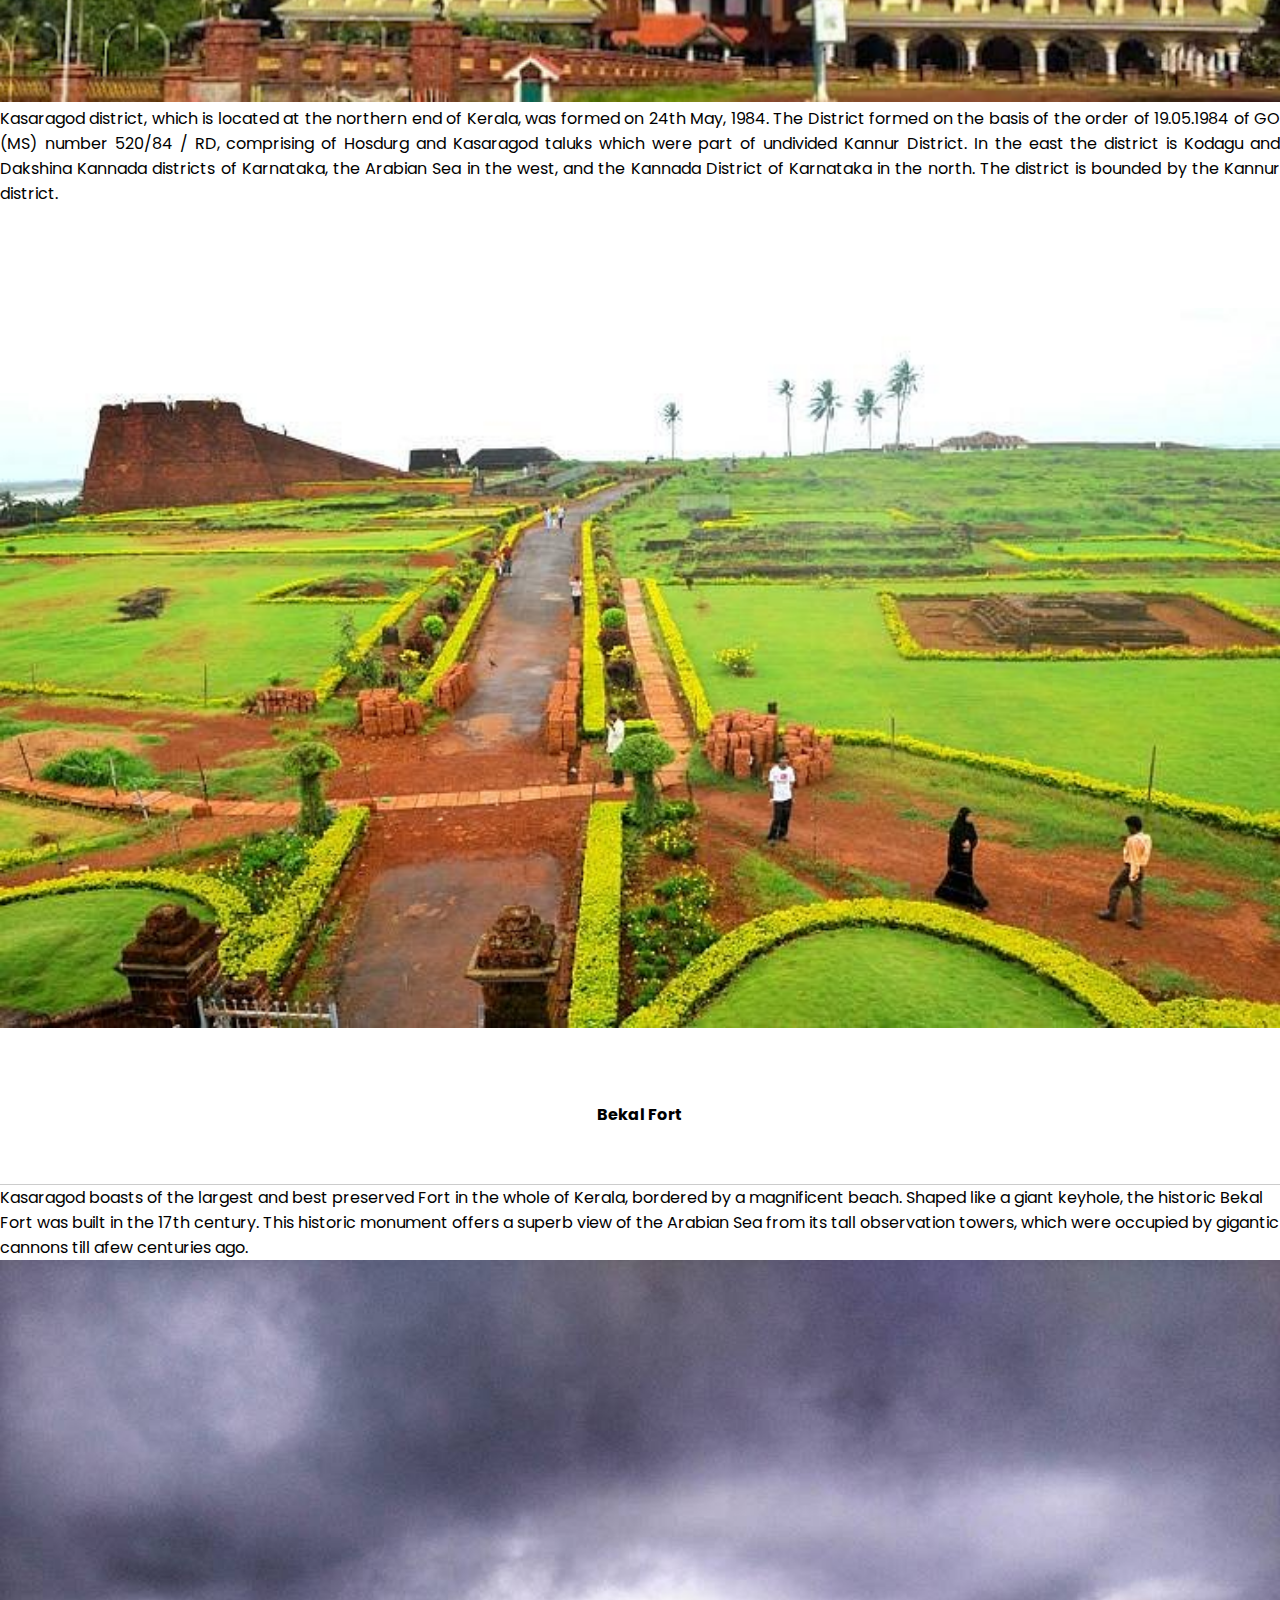
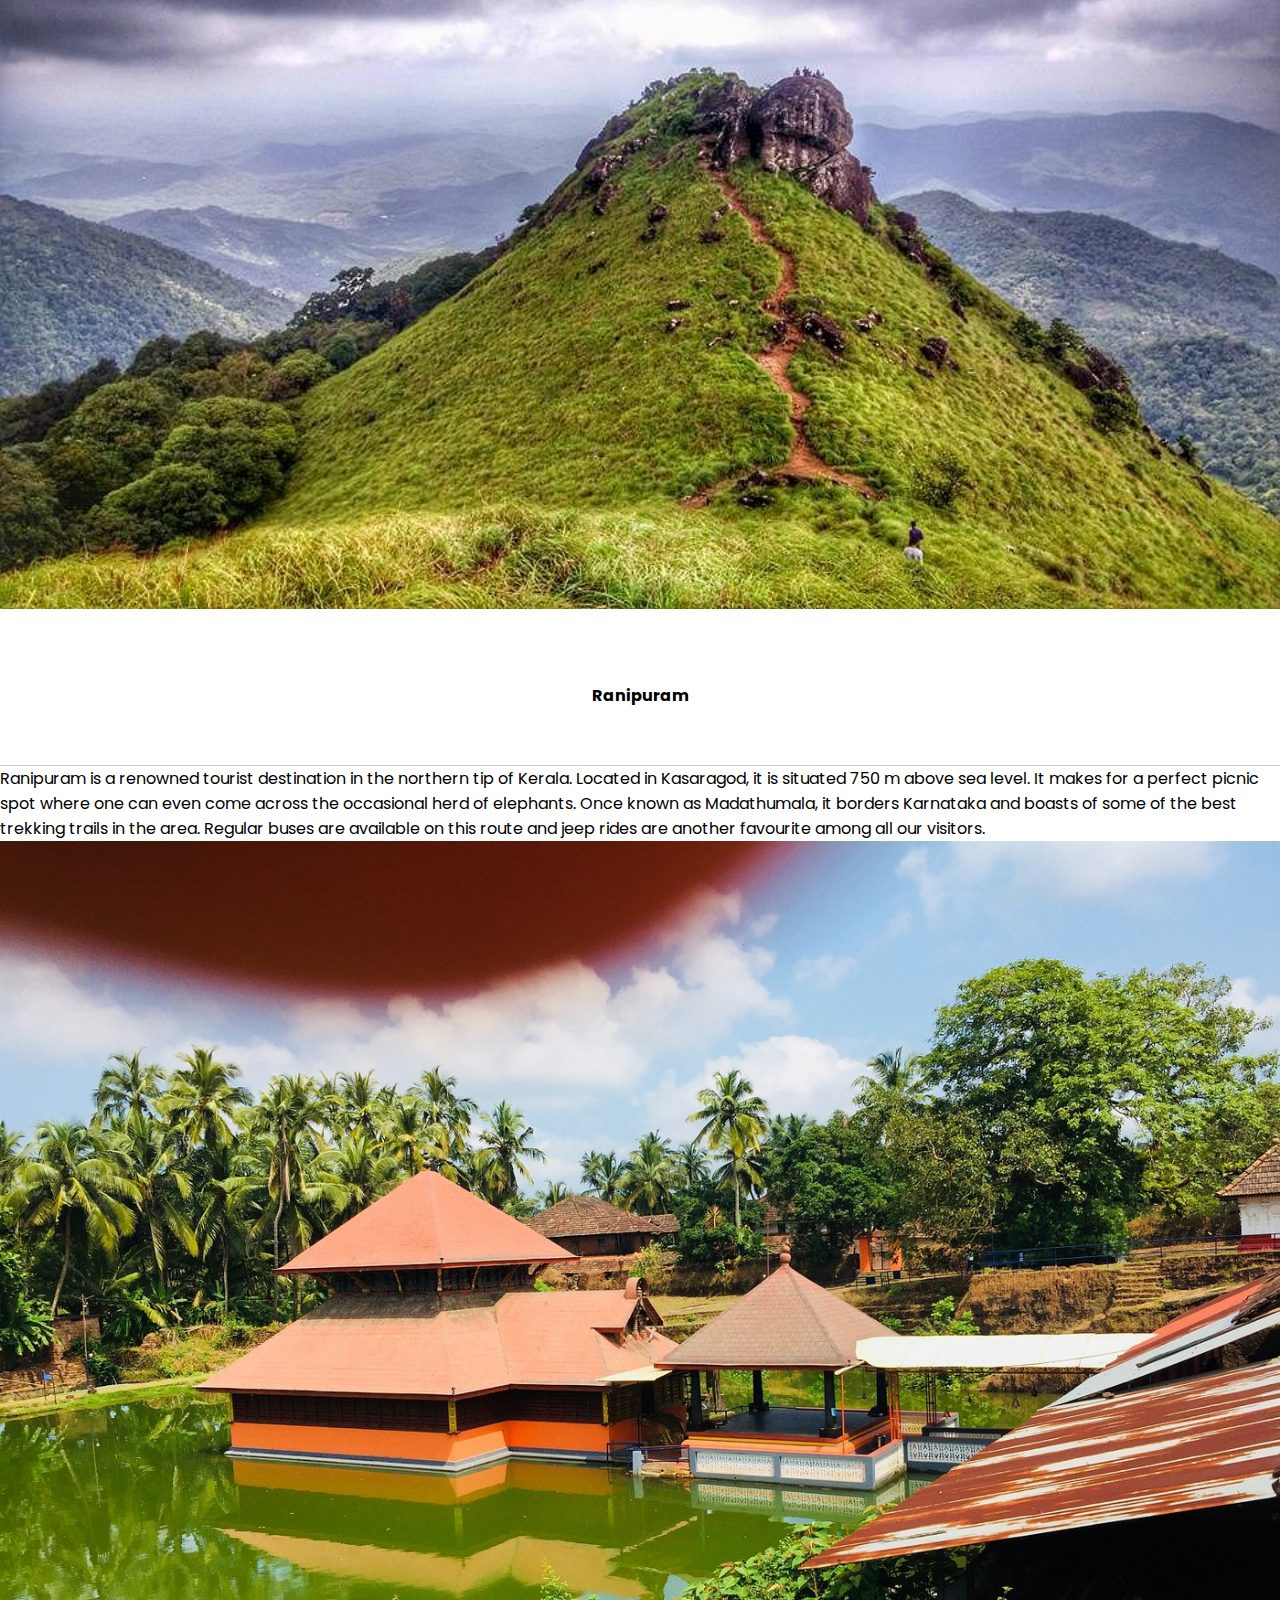
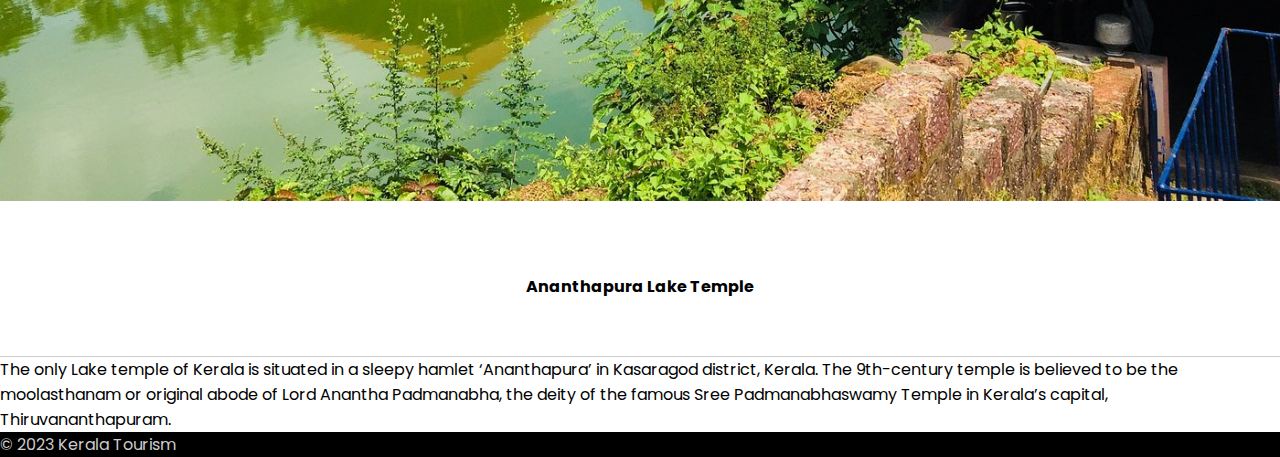
<file: kasargod.html>
<!doctype html>
<html lang="en">
  <head>
    <meta charset="utf-8">
    <meta name="viewport" content="width=device-width, initial-scale=1">
    <title>Kerala Tourism</title>
    <link href="https://cdn.jsdelivr.net/npm/bootstrap@5.3.2/dist/css/bootstrap.min.css" rel="stylesheet" integrity="sha384-T3c6CoIi6uLrA9TneNEoa7RxnatzjcDSCmG1MXxSR1GAsXEV/Dwwykc2MPK8M2HN" crossorigin="anonymous">
    <link rel="stylesheet" href="styles.css">
  </head>
  <body>
    <nav class="navbar navbar-expand-lg bg-body-tertiary">
        <div class="container-fluid">
          <a class="navbar-brand" href="#"><img src="images/logo.png" width="150px" height="auto"></a>
          <button class="navbar-toggler" type="button" data-bs-toggle="collapse" data-bs-target="#navbarSupportedContent" aria-controls="navbarSupportedContent" aria-expanded="false" aria-label="Toggle navigation">
            <span class="navbar-toggler-icon"></span>
          </button>
          <div class="collapse navbar-collapse" id="navbarSupportedContent">
            <ul class="navbar-nav ms-auto mb-2 mb-lg-0">
              <li class="nav-item">
                <a class="nav-link active" aria-current="page" href="index.html">Home</a>
              </li>
              <li class="nav-item">
                <a class="nav-link" href="about.html">About Us</a>
              </li>
              <li class="nav-item dropdown">
                <a class="nav-link dropdown-toggle" href="#" role="button" data-bs-toggle="dropdown" aria-expanded="false">
                  Best Places
                </a>
                <ul class="dropdown-menu">
                  <li><a class="dropdown-item" href="trivandrum.html">Trivandrum</a></li>
                  <li><a class="dropdown-item" href="kollam.html">Kollam</a></li>
                  <li><a class="dropdown-item" href="pathanamthitta.html">Pathanamthitta</a></li>
                  <li><a class="dropdown-item" href="alappuzha.html">Alappuzha</a></li>
                  <li><a class="dropdown-item" href="kottayam.html">Kottayam</a></li>
                  <li><a class="dropdown-item" href="Idukki.html">Idukki</a></li>
                  <li><a class="dropdown-item" href="ernakulam.html">Ernakulam</a></li>
                  <li><a class="dropdown-item" href="thrissur.html">Thrissur</a></li>
                  <li><a class="dropdown-item" href="palakkad.html">Palakkad</a></li>
                  <li><a class="dropdown-item" href="kozhikode.html">Kozhikode</a></li>
                  <li><a class="dropdown-item" href="wayanad.html">Wayanad</a></li>
                  <li><a class="dropdown-item" href="malappuram.html">Malappuram</a></li>
                  <li><a class="dropdown-item" href="kannur.html">Kannur</a></li>
                  <li><a class="dropdown-item" href="kasargod.html">Kasargod</a></li>
                  
                </ul>
              </li>
              <li class="nav-item">
                <a class="nav-link" href="contact-us.html">Contact Us</a>
              </li>
             
            </ul>
           
          </div>
        </div>
      </nav>


      <div class="inner-banner">
        <h2 class="inner-banner-text text-uppercase">Kasargod</h2>
    </div>


    
    <div class="container">
      <div class="row margin8">
        <div class="col-lg-5 col-md-5 col-sm-12">
            <img src="images/kasargod-inner.jpg" class="full-width inner-tourist-img">
          </div>
        <div class="col-lg-7 col-md-7 col-sm-12">
          <p class="inner-content">
            Kasaragod district, which is located at the northern end of Kerala, was formed on 24th May, 1984. The District formed on the basis of the order of 19.05.1984 of GO (MS) number 520/84 / RD, comprising of Hosdurg and Kasaragod taluks which were part of undivided Kannur District. In the east the district is Kodagu and Dakshina Kannada districts of Karnataka, the Arabian Sea in the west, and the Kannada District of Karnataka in the north. The district is bounded by the Kannur district.
               </p>
        </div>
      </div>

<div class="spacer3 row">
    <div class="col-lg-4 col-md-4 col-sm-12">
        <img src="images/bekal-fort.jpg" class="full-width inner-tourist-img">
        <h4 class="tourist-head text-center">Bekal Fort</h4>
        <p class="tourist-para text-justify">
          Kasaragod boasts of the largest and best preserved Fort in the whole of Kerala, bordered by a magnificent beach. Shaped like a giant keyhole, the historic Bekal Fort was built in the 17th century. This historic monument offers a superb view of the Arabian Sea from its tall observation towers, which were occupied by gigantic cannons till afew centuries ago.



          </p>
        </div>

    <div class="col-lg-4 col-md-4 col-sm-12">
      <img src="images/ranipuram-hills.jpg" class="full-width inner-tourist-img">
      <h4 class="tourist-head text-center">Ranipuram      </h4>
      <p class="tourist-para text-justify">
        Ranipuram is a renowned tourist destination in the northern tip of Kerala. Located in Kasaragod, it is situated 750 m above sea level. It makes for a perfect picnic spot where one can even come across the occasional herd of elephants. Once known as Madathumala, it borders Karnataka and boasts of some of the best trekking trails in the area. Regular buses are available on this route and jeep rides are another favourite among all our visitors.
        </p>
        </div>

  <div class="col-lg-4 col-md-4 col-sm-12">
    <img src="images/ananthapura-lake-temple.jpg" class="full-width">
    <h4 class="tourist-head text-center">Ananthapura Lake Temple



    </h4>
    <p class="tourist-para text-justify">
      The only Lake temple of Kerala is situated in a sleepy hamlet ‘Ananthapura’ in Kasaragod district, Kerala. The 9th-century temple is believed to be the moolasthanam or original abode of Lord Anantha Padmanabha, the deity of the famous Sree Padmanabhaswamy Temple in Kerala’s capital, Thiruvananthapuram.
      </p>
    </div>
</div>

    </div>
      
<footer>
    <p class="copyright text-center"> © 2023 Kerala Tourism</p>
  </footer>
      <script src="https://cdn.jsdelivr.net/npm/bootstrap@5.3.2/dist/js/bootstrap.bundle.min.js" integrity="sha384-C6RzsynM9kWDrMNeT87bh95OGNyZPhcTNXj1NW7RuBCsyN/o0jlpcV8Qyq46cDfL" crossorigin="anonymous"></script>
    </body>
  </html>
</file>
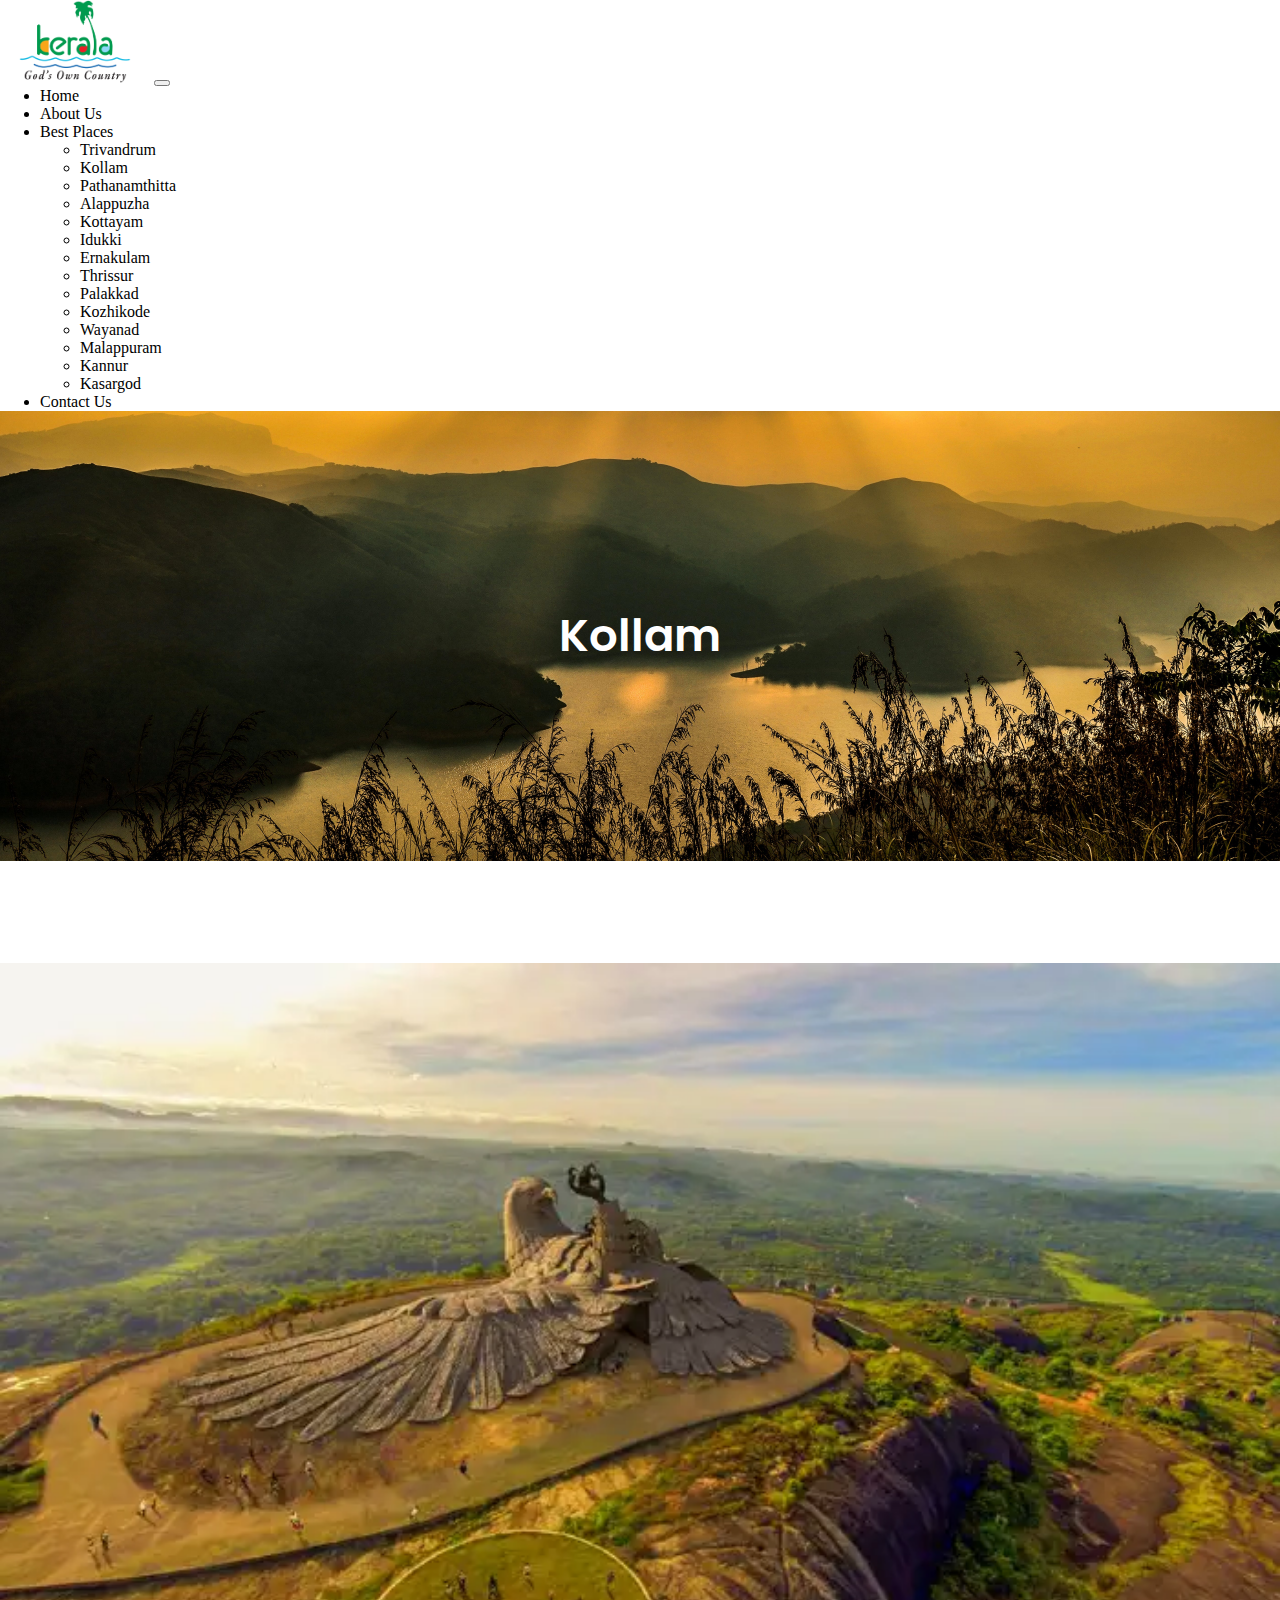
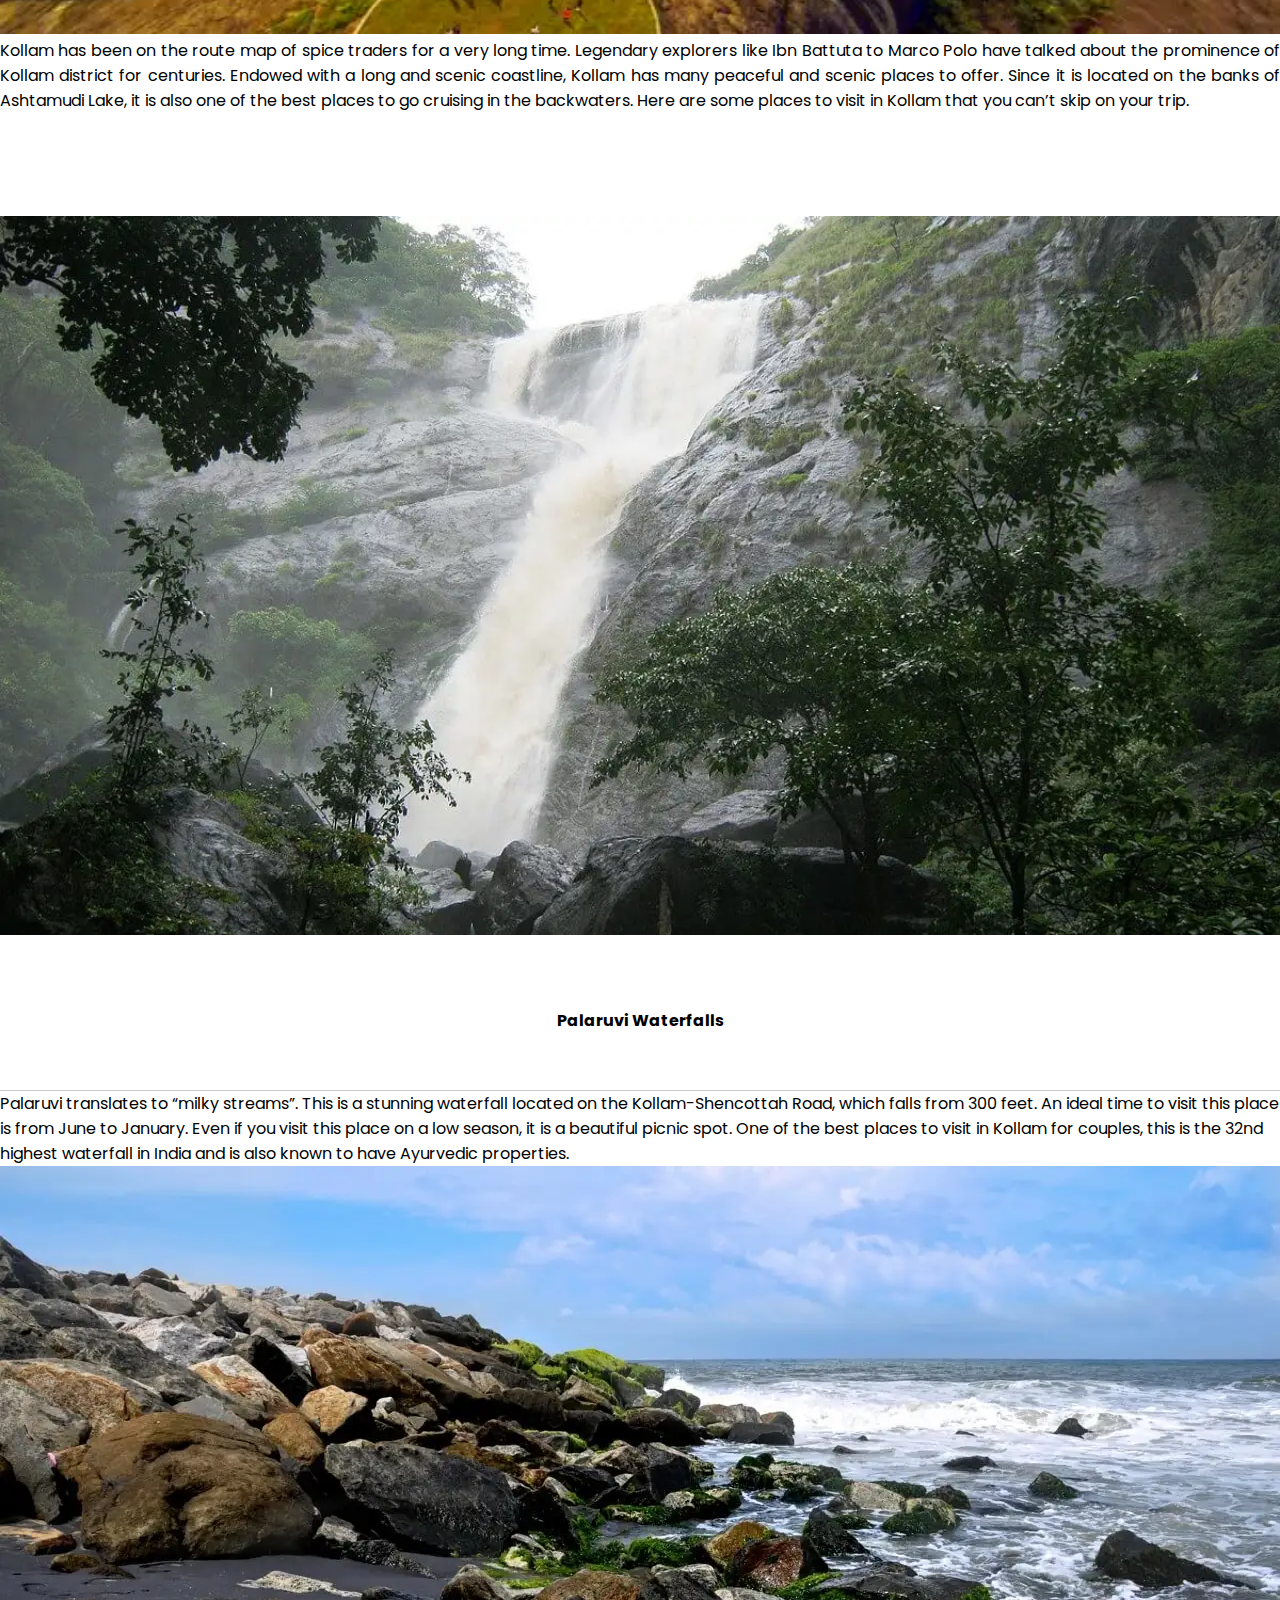
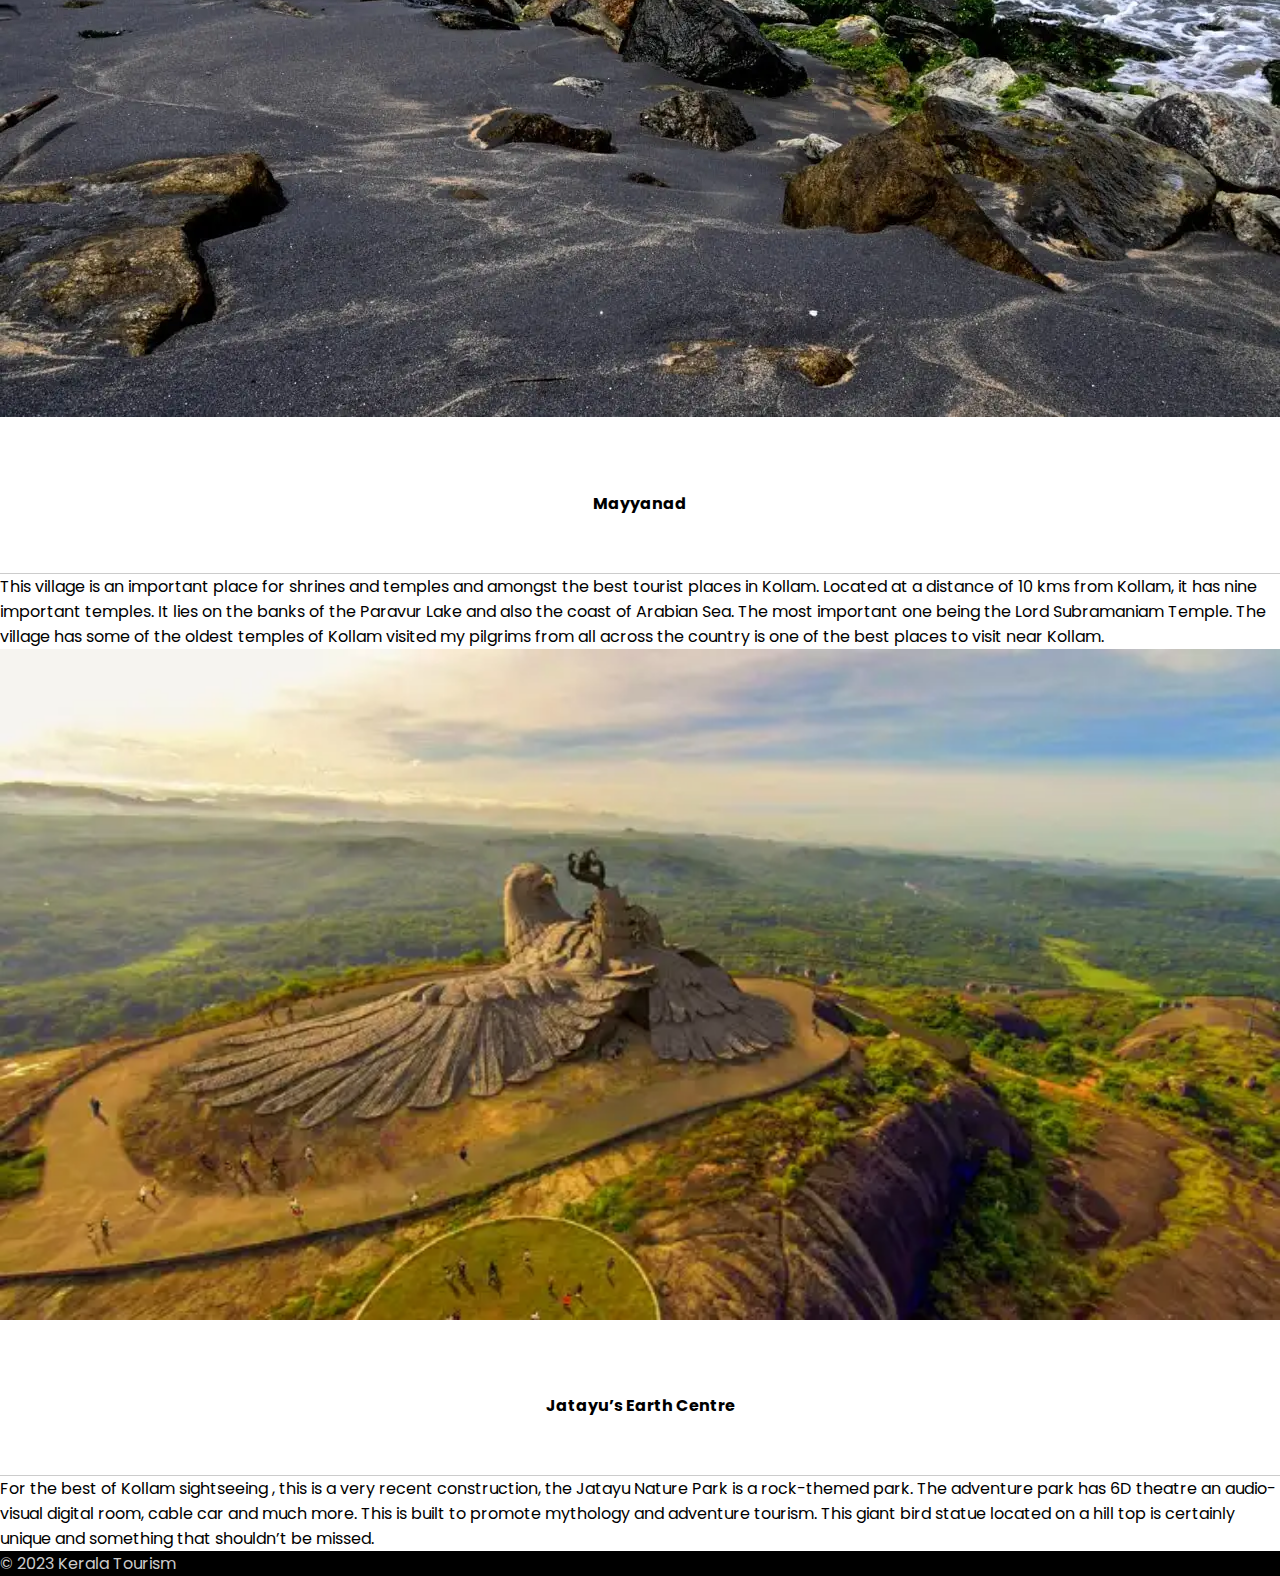
<file: kollam.html>
<!doctype html>
<html lang="en">
  <head>
    <meta charset="utf-8">
    <meta name="viewport" content="width=device-width, initial-scale=1">
    <title>Kerala Tourism</title>
    <link href="https://cdn.jsdelivr.net/npm/bootstrap@5.3.2/dist/css/bootstrap.min.css" rel="stylesheet" integrity="sha384-T3c6CoIi6uLrA9TneNEoa7RxnatzjcDSCmG1MXxSR1GAsXEV/Dwwykc2MPK8M2HN" crossorigin="anonymous">
    <link rel="stylesheet" href="styles.css">
  </head>
  <body>
    <nav class="navbar navbar-expand-lg bg-body-tertiary">
        <div class="container-fluid">
          <a class="navbar-brand" href="#"><img src="images/logo.png" width="150px" height="auto"></a>
          <button class="navbar-toggler" type="button" data-bs-toggle="collapse" data-bs-target="#navbarSupportedContent" aria-controls="navbarSupportedContent" aria-expanded="false" aria-label="Toggle navigation">
            <span class="navbar-toggler-icon"></span>
          </button>
          <div class="collapse navbar-collapse" id="navbarSupportedContent">
            <ul class="navbar-nav ms-auto mb-2 mb-lg-0">
              <li class="nav-item">
                <a class="nav-link active" aria-current="page" href="index.html">Home</a>
              </li>
              <li class="nav-item">
                <a class="nav-link" href="about.html">About Us</a>
              </li>
              <li class="nav-item dropdown">
                <a class="nav-link dropdown-toggle" href="#" role="button" data-bs-toggle="dropdown" aria-expanded="false">
                  Best Places
                </a>
                <ul class="dropdown-menu">
                  <li><a class="dropdown-item" href="trivandrum.html">Trivandrum</a></li>
                  <li><a class="dropdown-item" href="kollam.html">Kollam</a></li>
                  <li><a class="dropdown-item" href="pathanamthitta.html">Pathanamthitta</a></li>
                  <li><a class="dropdown-item" href="alappuzha.html">Alappuzha</a></li>
                  <li><a class="dropdown-item" href="kottayam.html">Kottayam</a></li>
                  <li><a class="dropdown-item" href="Idukki.html">Idukki</a></li>
                  <li><a class="dropdown-item" href="ernakulam.html">Ernakulam</a></li>
                  <li><a class="dropdown-item" href="thrissur.html">Thrissur</a></li>
                  <li><a class="dropdown-item" href="palakkad.html">Palakkad</a></li>
                  <li><a class="dropdown-item" href="kozhikode.html">Kozhikode</a></li>
                  <li><a class="dropdown-item" href="wayanad.html">Wayanad</a></li>
                  <li><a class="dropdown-item" href="malappuram.html">Malappuram</a></li>
                  <li><a class="dropdown-item" href="kannur.html">Kannur</a></li>
                  <li><a class="dropdown-item" href="kasargod.html">Kasargod</a></li>
                  
                </ul>
              </li>
              <li class="nav-item">
                <a class="nav-link" href="contact-us.html">Contact Us</a>
              </li>
             
            </ul>
           
          </div>
        </div>
      </nav>



      <div class="inner-banner">
        <h2 class="inner-banner-text text-uppercase">Kollam</h2>
    </div>
      

    <div class="container">
      <div class="row margin8">
        <div class="col-lg-5 col-md-5 col-sm-12">
            <img src="images/kollam-inner.webp" class="full-width">
          </div>
        <div class="col-lg-7 col-md-7 col-sm-12">
          <p class="inner-content">
            Kollam has been on the route map of spice traders for a very long time. Legendary explorers like Ibn Battuta to Marco Polo have talked about the prominence of Kollam district for centuries. Endowed with a long and scenic coastline, Kollam has many peaceful and scenic places to offer. Since it is located on the banks of Ashtamudi Lake, it is also one of the best places to go cruising in the backwaters. Here are some places to visit in Kollam that you can’t skip on your trip.  <br>
        </div>
      </div>

<div class="spacer3 row">
    <div class="col-lg-4 col-md-4 col-sm-12">
        <img src="images/palaruvi.webp" class="full-width inner-tourist-img">
        <h4 class="tourist-head text-center">Palaruvi Waterfalls</h4>
        <p class="tourist-para text-justify">Palaruvi translates to “milky streams”. This is a stunning waterfall located on the Kollam-Shencottah Road, which falls from 300 feet. An ideal time to visit this place is from June to January. Even if you visit this place on a low season, it is a beautiful picnic spot. One of the best places to visit in Kollam for couples, this is the 32nd highest waterfall in India and is also known to have Ayurvedic properties.

        </div>

    <div class="col-lg-4 col-md-4 col-sm-12">
      <img src="images/Mayyanad-kollam-kb6592.webp" class="full-width inner-tourist-img">
      <h4 class="tourist-head text-center">Mayyanad</h4>
      <p class="tourist-para text-justify">This village is an important place for shrines and temples and amongst the best tourist places in Kollam. Located at a distance of 10 kms from Kollam, it has nine important temples. It lies on the banks of the Paravur Lake and also the coast of Arabian Sea. The most important one being the Lord Subramaniam Temple. The village has some of the oldest temples of Kollam visited my pilgrims from all across the country is one of the best places to visit near Kollam.
         </div>

  <div class="col-lg-4 col-md-4 col-sm-12">
    <img src="images/kollam-inner.webp" class="full-width inner-tourist-img">
    <h4 class="tourist-head text-center">Jatayu’s Earth Centre</h4>
    <p class="tourist-para text-justify">For the best of Kollam sightseeing , this is a very recent construction, the Jatayu Nature Park is a rock-themed park. The adventure park has 6D theatre an audio-visual digital room, cable car and much more. This is built to promote mythology and adventure tourism. This giant bird statue located on a hill top is certainly unique and something that shouldn’t be missed.

    </div>
</div>

    </div>
<footer>
    <p class="copyright text-center"> © 2023 Kerala Tourism</p>
  </footer>
      <script src="https://cdn.jsdelivr.net/npm/bootstrap@5.3.2/dist/js/bootstrap.bundle.min.js" integrity="sha384-C6RzsynM9kWDrMNeT87bh95OGNyZPhcTNXj1NW7RuBCsyN/o0jlpcV8Qyq46cDfL" crossorigin="anonymous"></script>
    </body>
  </html>
</file>
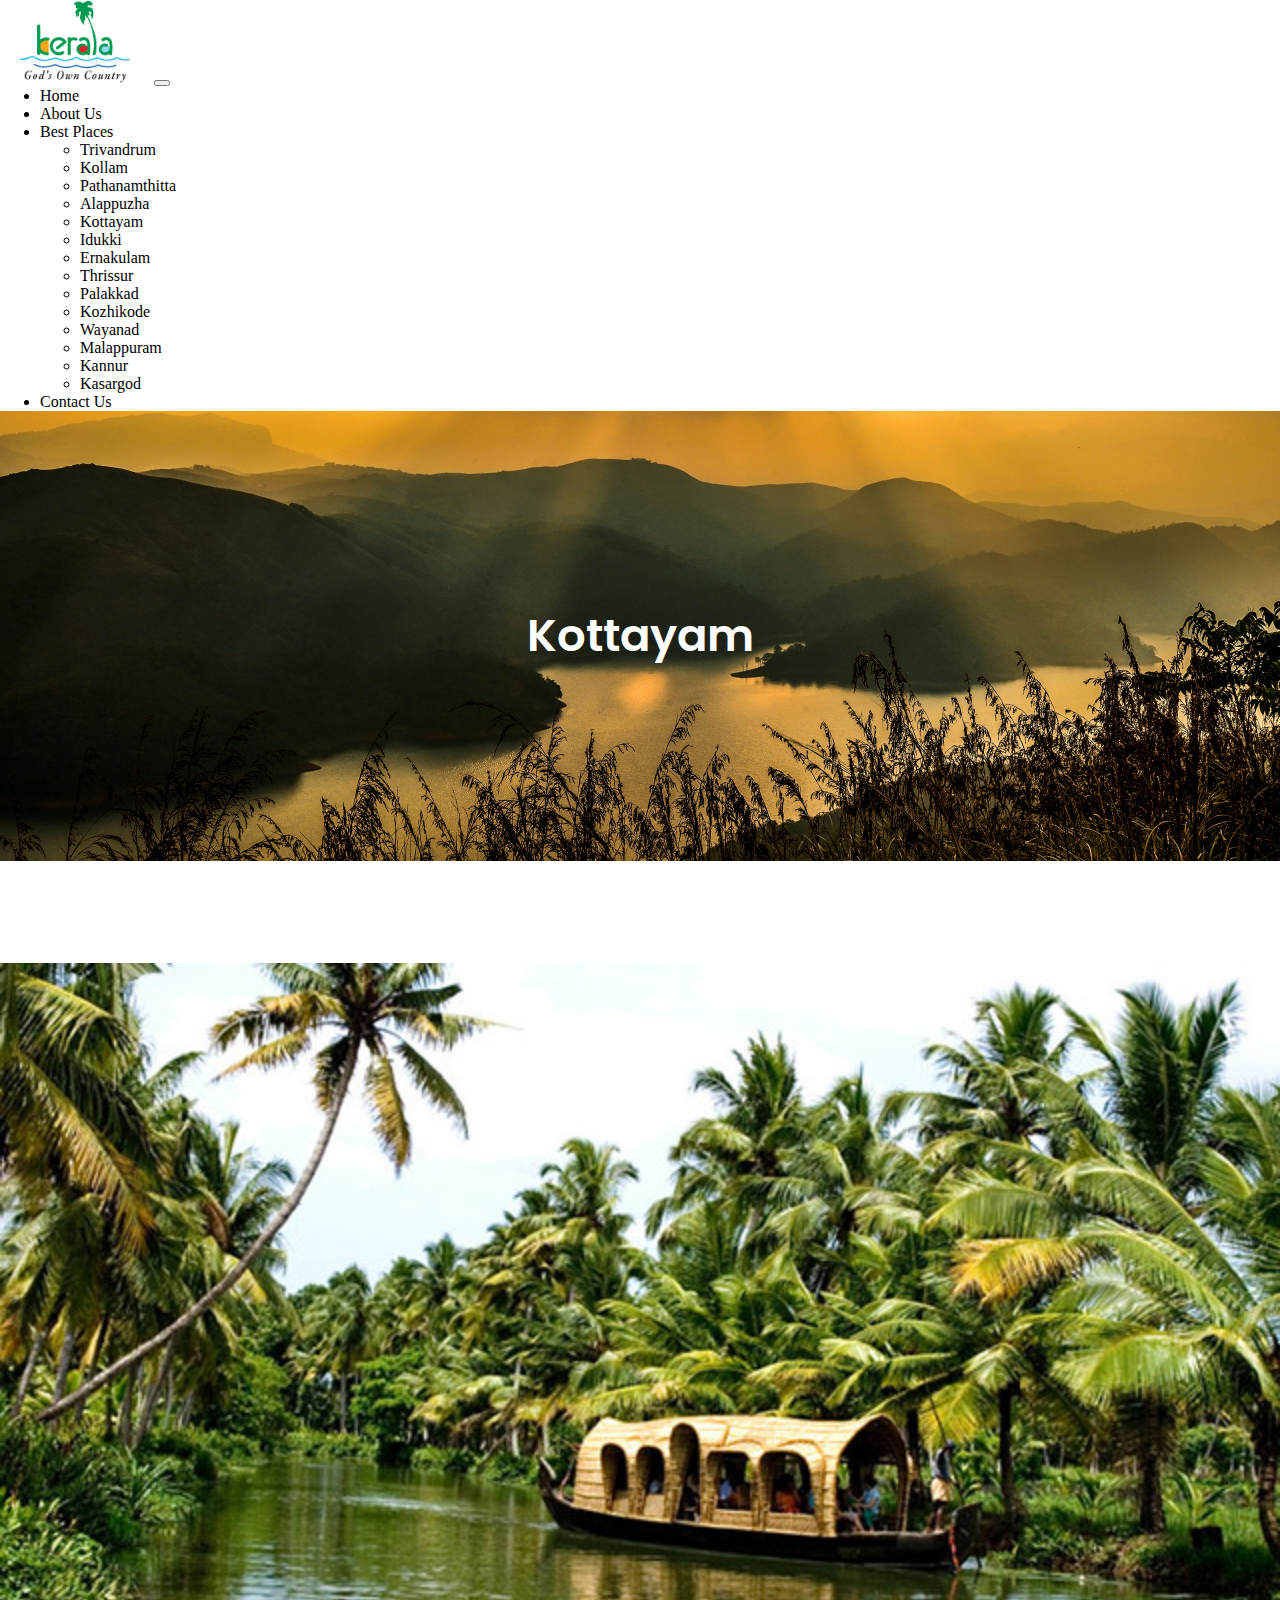
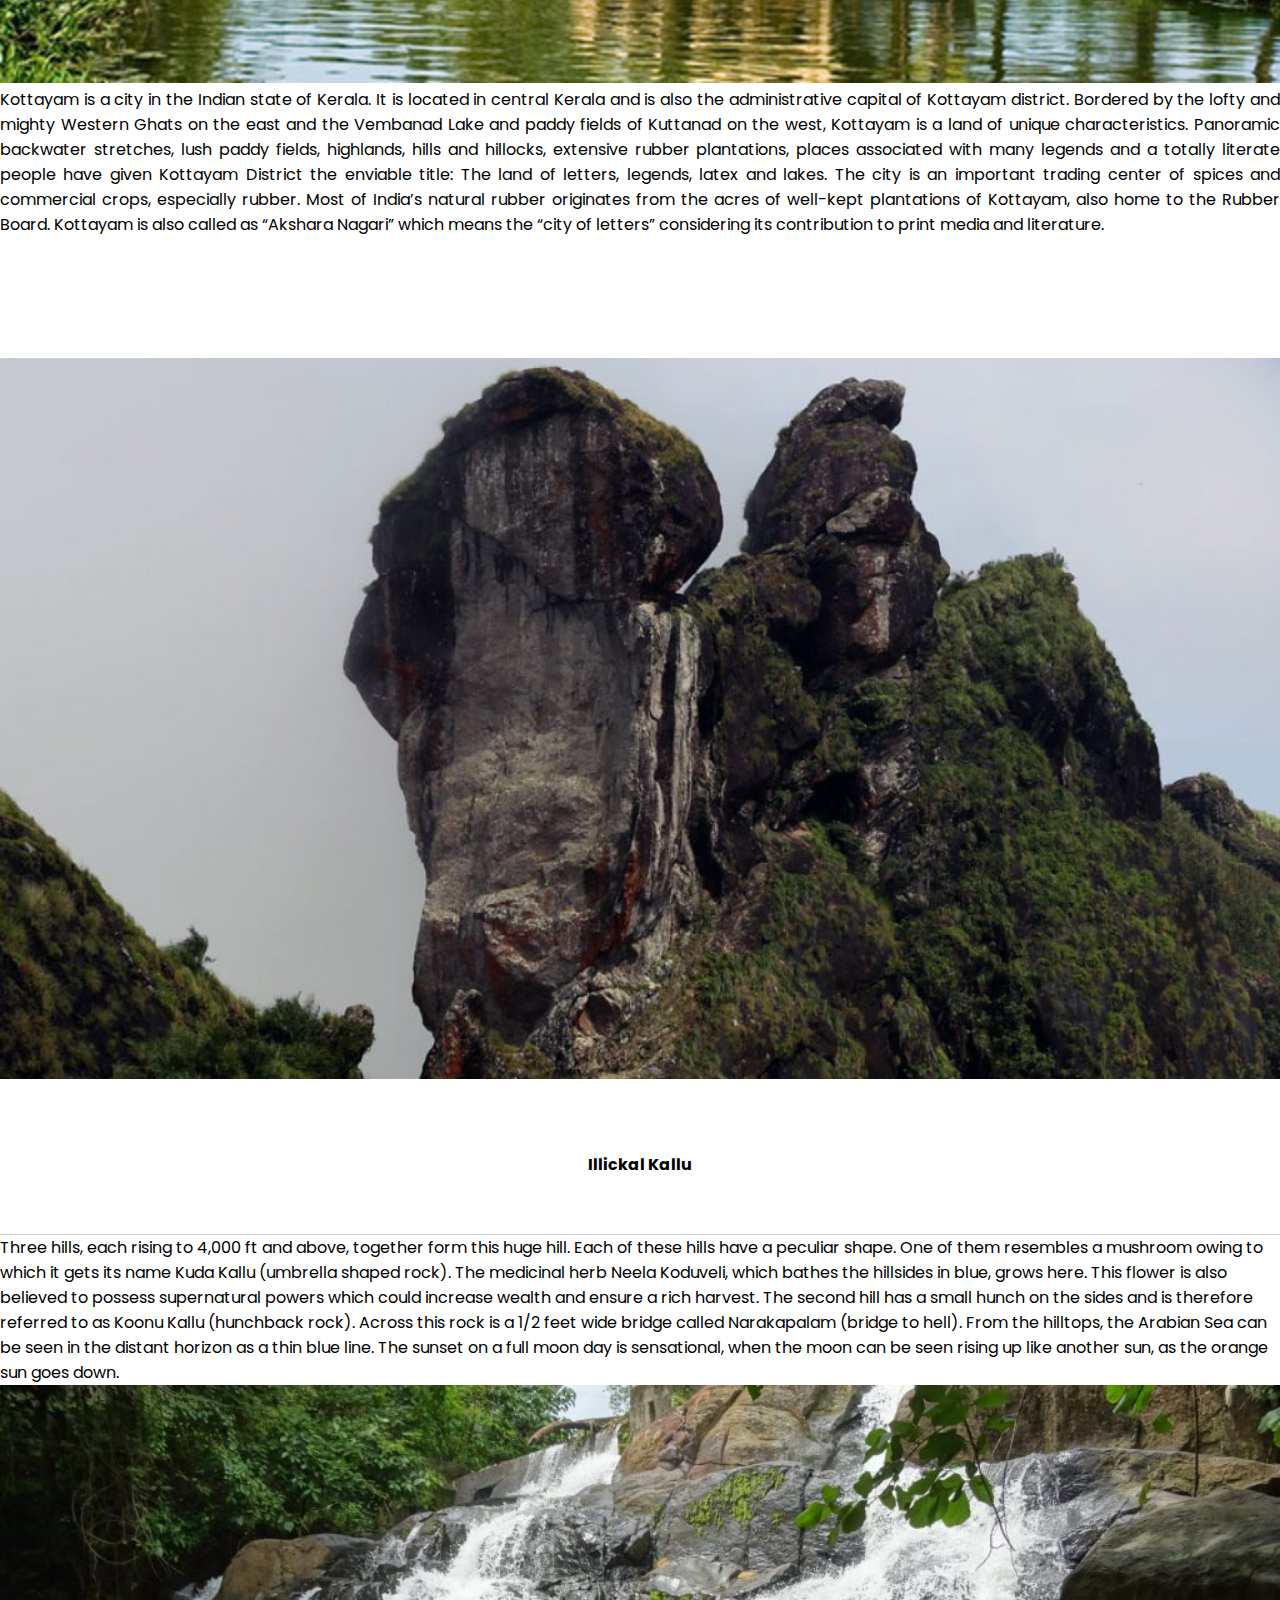
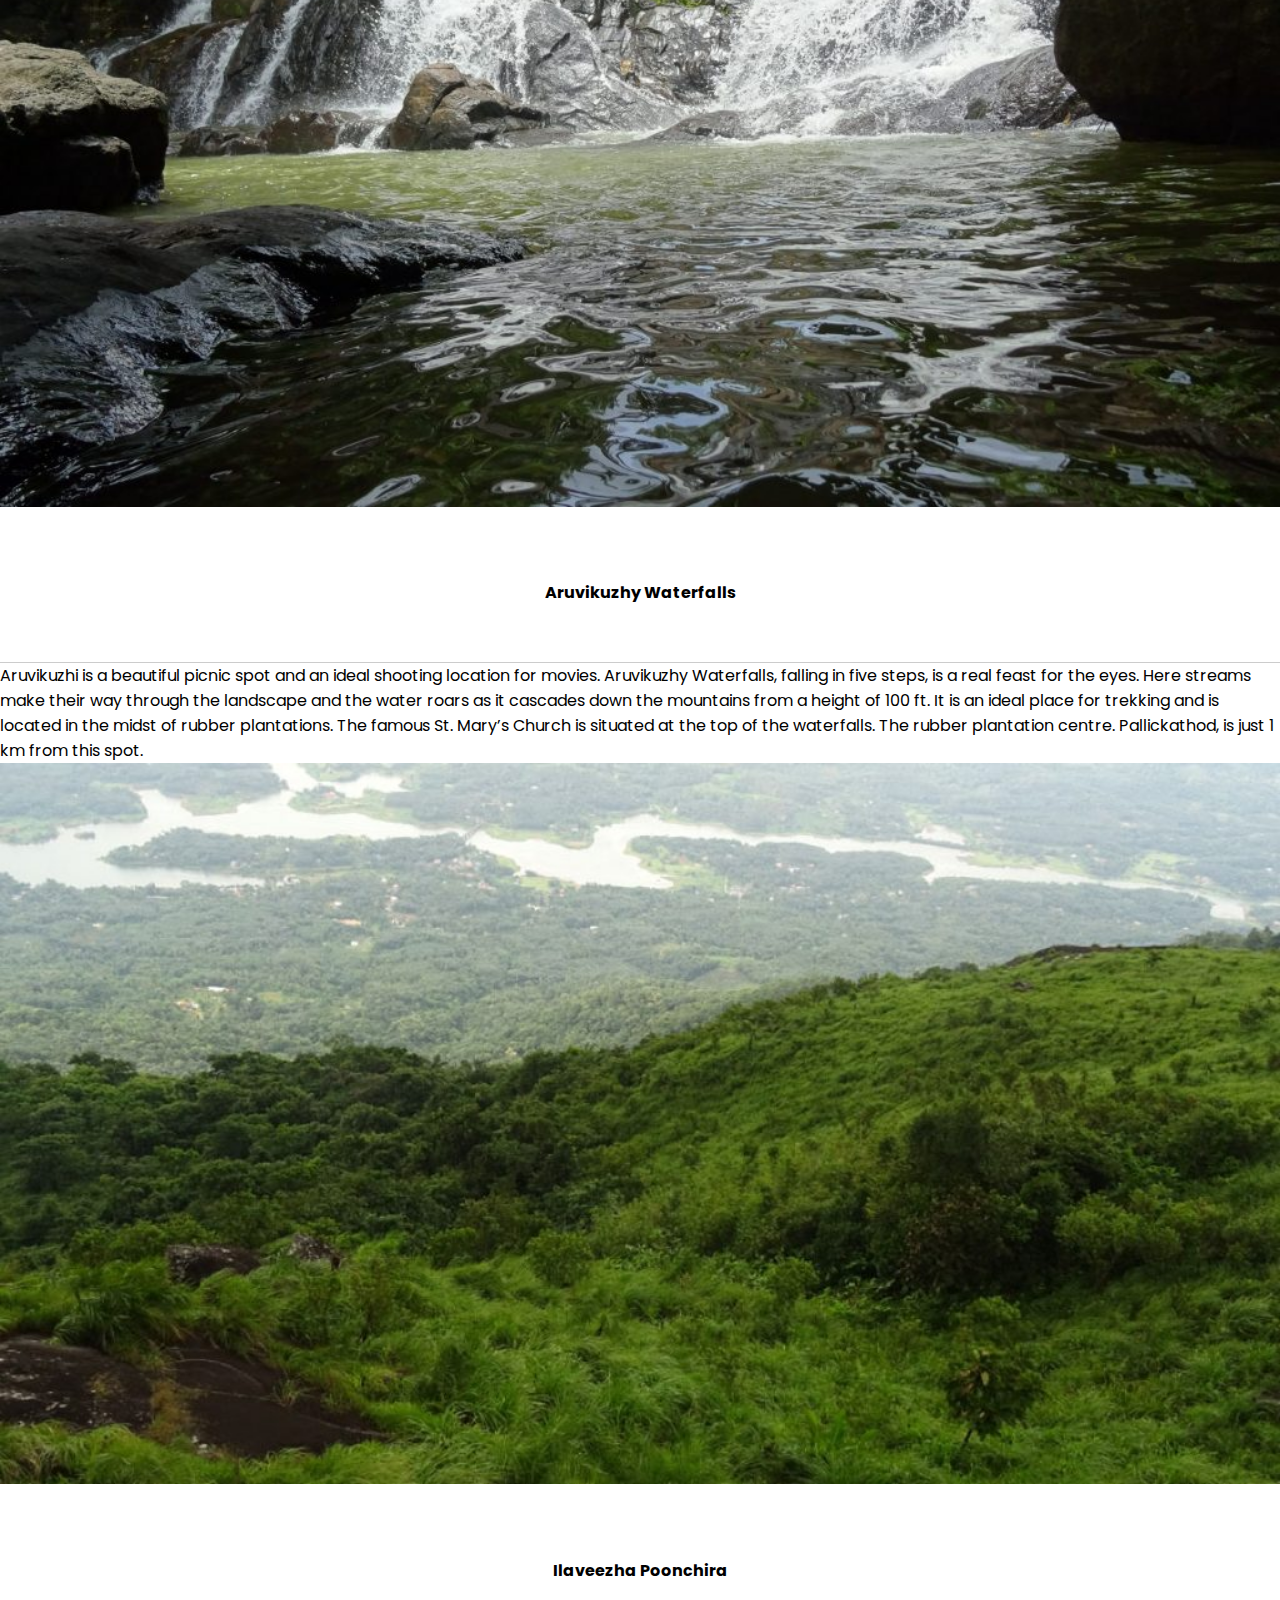
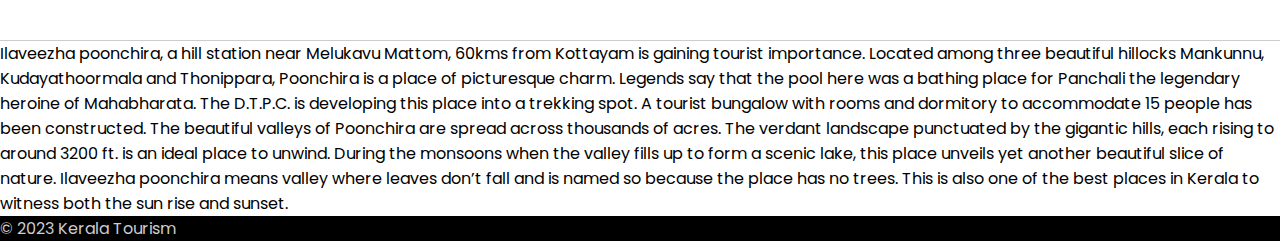
<file: kottayam.html>
<!doctype html>
<html lang="en">
  <head>
    <meta charset="utf-8">
    <meta name="viewport" content="width=device-width, initial-scale=1">
    <title>Kerala Tourism</title>
    <link href="https://cdn.jsdelivr.net/npm/bootstrap@5.3.2/dist/css/bootstrap.min.css" rel="stylesheet" integrity="sha384-T3c6CoIi6uLrA9TneNEoa7RxnatzjcDSCmG1MXxSR1GAsXEV/Dwwykc2MPK8M2HN" crossorigin="anonymous">
    <link rel="stylesheet" href="styles.css">
  </head>
  <body>
    <nav class="navbar navbar-expand-lg bg-body-tertiary">
        <div class="container-fluid">
          <a class="navbar-brand" href="#"><img src="images/logo.png" width="150px" height="auto"></a>
          <button class="navbar-toggler" type="button" data-bs-toggle="collapse" data-bs-target="#navbarSupportedContent" aria-controls="navbarSupportedContent" aria-expanded="false" aria-label="Toggle navigation">
            <span class="navbar-toggler-icon"></span>
          </button>
          <div class="collapse navbar-collapse" id="navbarSupportedContent">
            <ul class="navbar-nav ms-auto mb-2 mb-lg-0">
              <li class="nav-item">
                <a class="nav-link active" aria-current="page" href="index.html">Home</a>
              </li>
              <li class="nav-item">
                <a class="nav-link" href="about.html">About Us</a>
              </li>
              <li class="nav-item dropdown">
                <a class="nav-link dropdown-toggle" href="#" role="button" data-bs-toggle="dropdown" aria-expanded="false">
                  Best Places
                </a>
                <ul class="dropdown-menu">
                  <li><a class="dropdown-item" href="trivandrum.html">Trivandrum</a></li>
                  <li><a class="dropdown-item" href="kollam.html">Kollam</a></li>
                  <li><a class="dropdown-item" href="pathanamthitta.html">Pathanamthitta</a></li>
                  <li><a class="dropdown-item" href="alappuzha.html">Alappuzha</a></li>
                  <li><a class="dropdown-item" href="kottayam.html">Kottayam</a></li>
                  <li><a class="dropdown-item" href="Idukki.html">Idukki</a></li>
                  <li><a class="dropdown-item" href="ernakulam.html">Ernakulam</a></li>
                  <li><a class="dropdown-item" href="thrissur.html">Thrissur</a></li>
                  <li><a class="dropdown-item" href="palakkad.html">Palakkad</a></li>
                  <li><a class="dropdown-item" href="kozhikode.html">Kozhikode</a></li>
                  <li><a class="dropdown-item" href="wayanad.html">Wayanad</a></li>
                  <li><a class="dropdown-item" href="malappuram.html">Malappuram</a></li>
                  <li><a class="dropdown-item" href="kannur.html">Kannur</a></li>
                  <li><a class="dropdown-item" href="kasargod.html">Kasargod</a></li>
                  
                </ul>
              </li>
              <li class="nav-item">
                <a class="nav-link" href="contact-us.html">Contact Us</a>
              </li>
             
            </ul>
           
          </div>
        </div>
      </nav>


      <div class="inner-banner">
        <h2 class="inner-banner-text text-uppercase">Kottayam</h2>
    </div>


     
    <div class="container">
      <div class="row margin8">
        <div class="col-lg-5 col-md-5 col-sm-12">
            <img src="images/kottayam-inner.jpg" class="full-width">
          </div>
        <div class="col-lg-7 col-md-7 col-sm-12">
          <p class="inner-content">
            Kottayam is a city in the Indian state of Kerala. It is located in central Kerala and is also the administrative capital of Kottayam district. Bordered by the lofty and mighty Western Ghats on the east and the Vembanad Lake and paddy fields of Kuttanad on the west, Kottayam is a land of unique characteristics. Panoramic backwater stretches, lush paddy fields, highlands, hills and hillocks, extensive rubber plantations, places associated with many legends and a totally literate people have given Kottayam District the enviable title: The land of letters, legends, latex and lakes. The city is an important trading center of spices and commercial crops, especially rubber. Most of India’s natural rubber originates from the acres of well-kept plantations of Kottayam, also home to the Rubber Board. Kottayam is also called as “Akshara Nagari” which means the “city of letters” considering its contribution to print media and literature.
          </p>
            <br>
        </div>
      </div>

<div class="spacer3 row">
    <div class="col-lg-4 col-md-4 col-sm-12">
        <img src="images/illickakallu.jpg" class="full-width inner-tourist-img">
        <h4 class="tourist-head text-center">Illickal Kallu</h4>
        <p class="tourist-para text-justify">
          Three hills, each rising to 4,000 ft and above, together form this huge hill. Each of these hills have a peculiar shape. One of them resembles a mushroom owing to which it gets its name Kuda Kallu (umbrella shaped rock). The medicinal herb Neela Koduveli, which bathes the hillsides in blue, grows here. This flower is also believed to possess supernatural powers which could increase wealth and ensure a rich harvest. The second hill has a small hunch on the sides and is therefore referred to as Koonu Kallu (hunchback rock). Across this rock is a 1/2 feet wide bridge called Narakapalam (bridge to hell). From the hilltops, the Arabian Sea can be seen in the distant horizon as a thin blue line. The sunset on a full moon day is sensational, when the moon can be seen rising up like another sun, as the orange sun goes down.

        </p>
        </div>

    <div class="col-lg-4 col-md-4 col-sm-12">
      <img src="images/aruvikuzhy.jpg" class="full-width inner-tourist-img">
      <h4 class="tourist-head text-center">Aruvikuzhy Waterfalls</h4>
      <p class="tourist-para text-justify">
        Aruvikuzhi is a beautiful picnic spot and an ideal shooting location for movies. Aruvikuzhy Waterfalls, falling in five steps, is a real feast for the eyes. Here streams make their way through the landscape and the water roars as it cascades down the mountains from a height of 100 ft. It is an ideal place for trekking and is located in the midst of rubber plantations. The famous St. Mary’s Church is situated at the top of the waterfalls. The rubber plantation centre. Pallickathod, is just 1 km from this spot.      </p>
             </div>

  <div class="col-lg-4 col-md-4 col-sm-12">
    <img src="images/illavizhapoonchira.jpg" class="full-width inner-tourist-img">
    <h4 class="tourist-head text-center">Ilaveezha Poonchira</h4>
    <p class="tourist-para text-justify">
      Ilaveezha poonchira, a hill station near Melukavu Mattom, 60kms from Kottayam is gaining tourist importance.
      Located among three beautiful hillocks Mankunnu, Kudayathoormala and Thonippara, Poonchira is a place of picturesque charm. Legends say that the pool here was a bathing place for Panchali the legendary heroine of Mahabharata. The D.T.P.C. is developing this place into a trekking spot. A tourist bungalow with rooms and dormitory to accommodate 15 people has been constructed. The beautiful valleys of Poonchira are spread across thousands of acres. The verdant landscape punctuated by the gigantic hills, each rising to around 3200 ft. is an ideal place to unwind. During the monsoons when the valley fills up to form a scenic lake, this place unveils yet another beautiful slice of nature. Ilaveezha poonchira means valley where leaves don’t fall and is named so because the place has no trees. This is also one of the best places in Kerala to witness both the sun rise and sunset.      </p>      
    </div>
</div>

    </div>
      
<footer>
    <p class="copyright text-center"> © 2023 Kerala Tourism</p>
  </footer>
      <script src="https://cdn.jsdelivr.net/npm/bootstrap@5.3.2/dist/js/bootstrap.bundle.min.js" integrity="sha384-C6RzsynM9kWDrMNeT87bh95OGNyZPhcTNXj1NW7RuBCsyN/o0jlpcV8Qyq46cDfL" crossorigin="anonymous"></script>
    </body>
  </html>
</file>
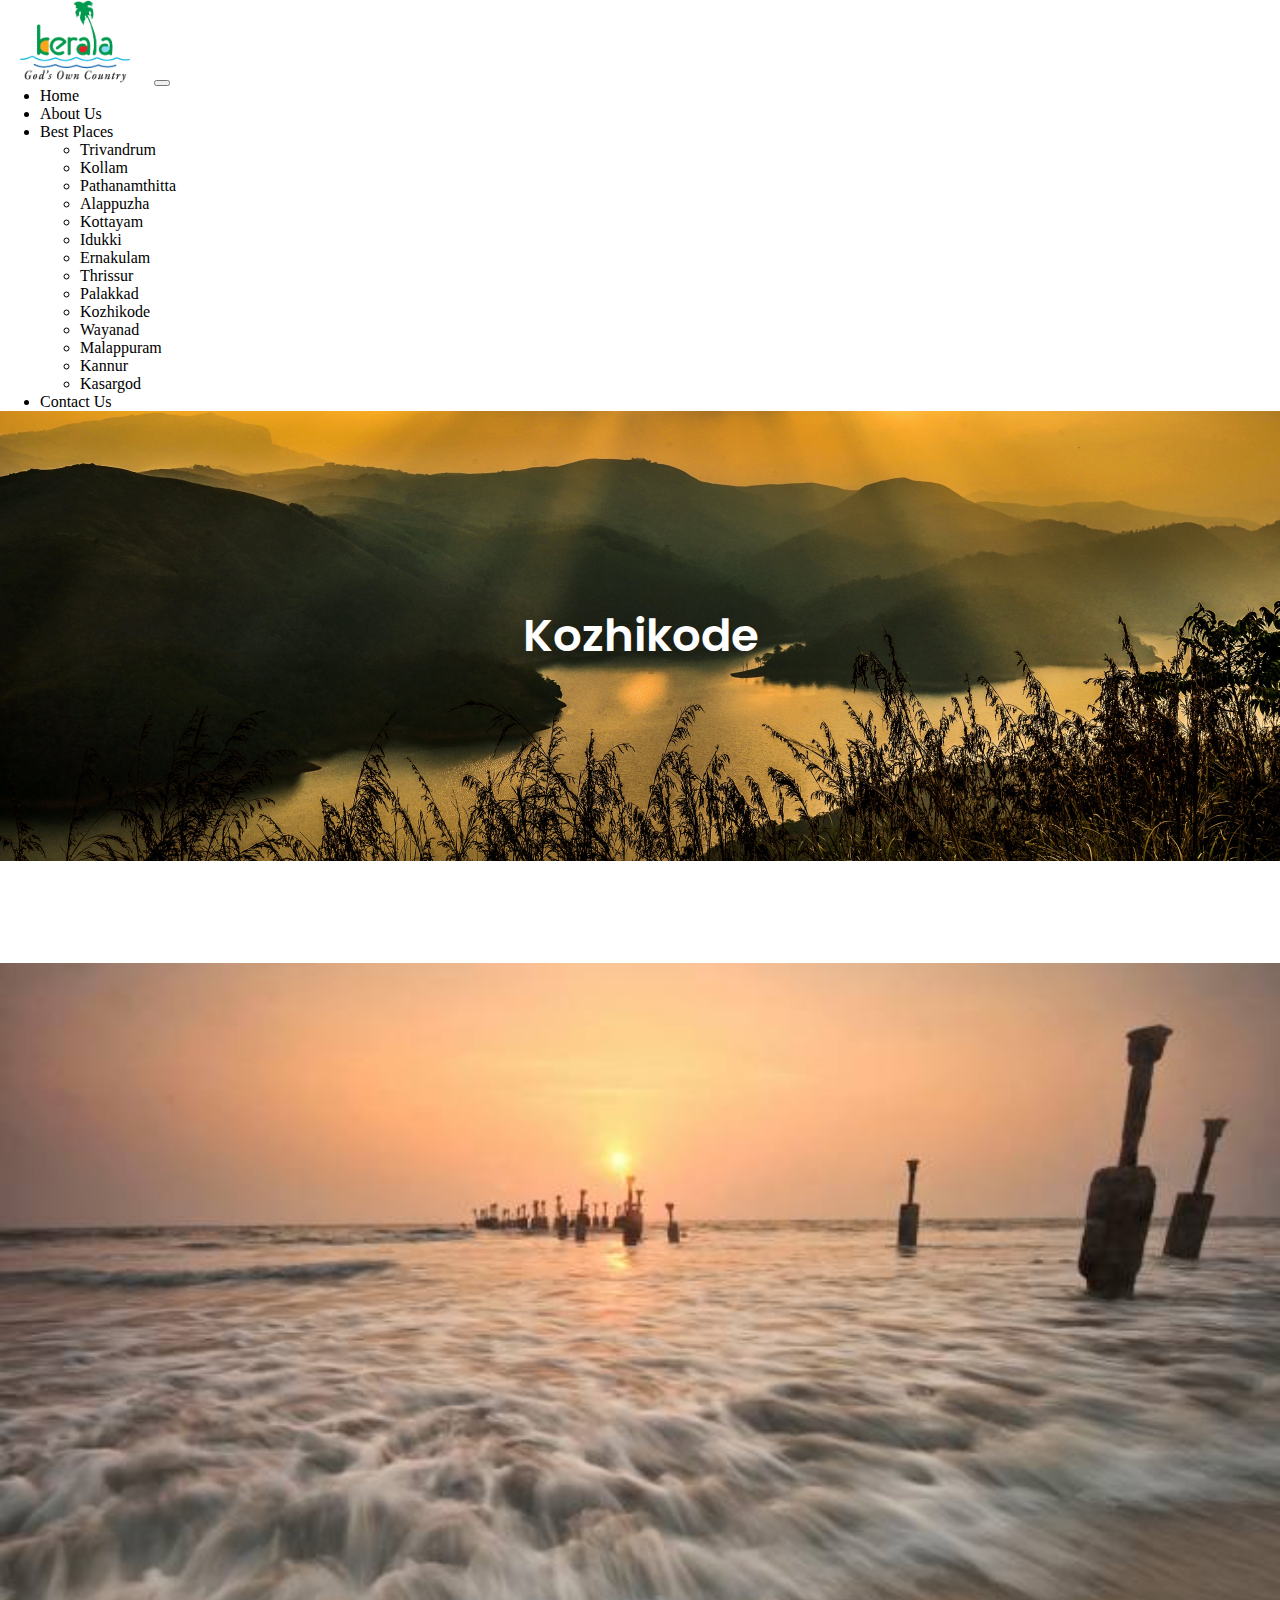
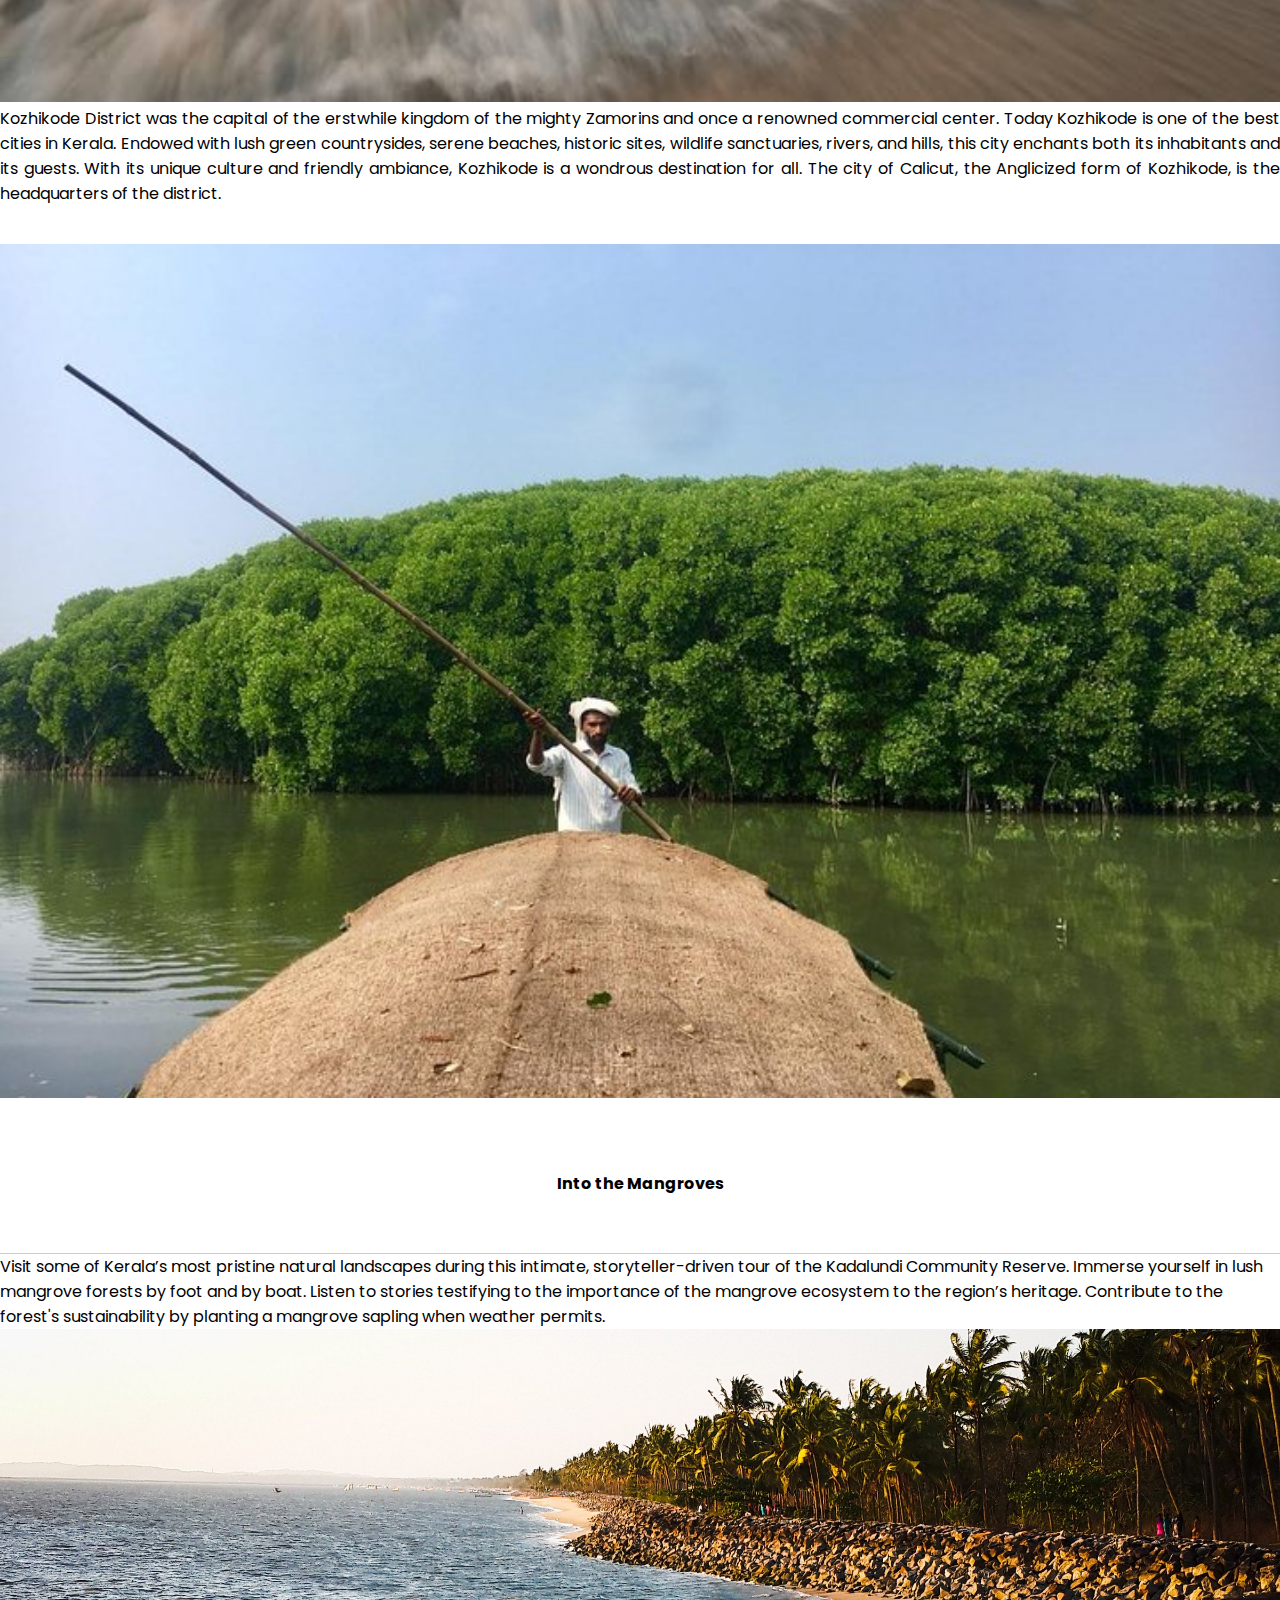
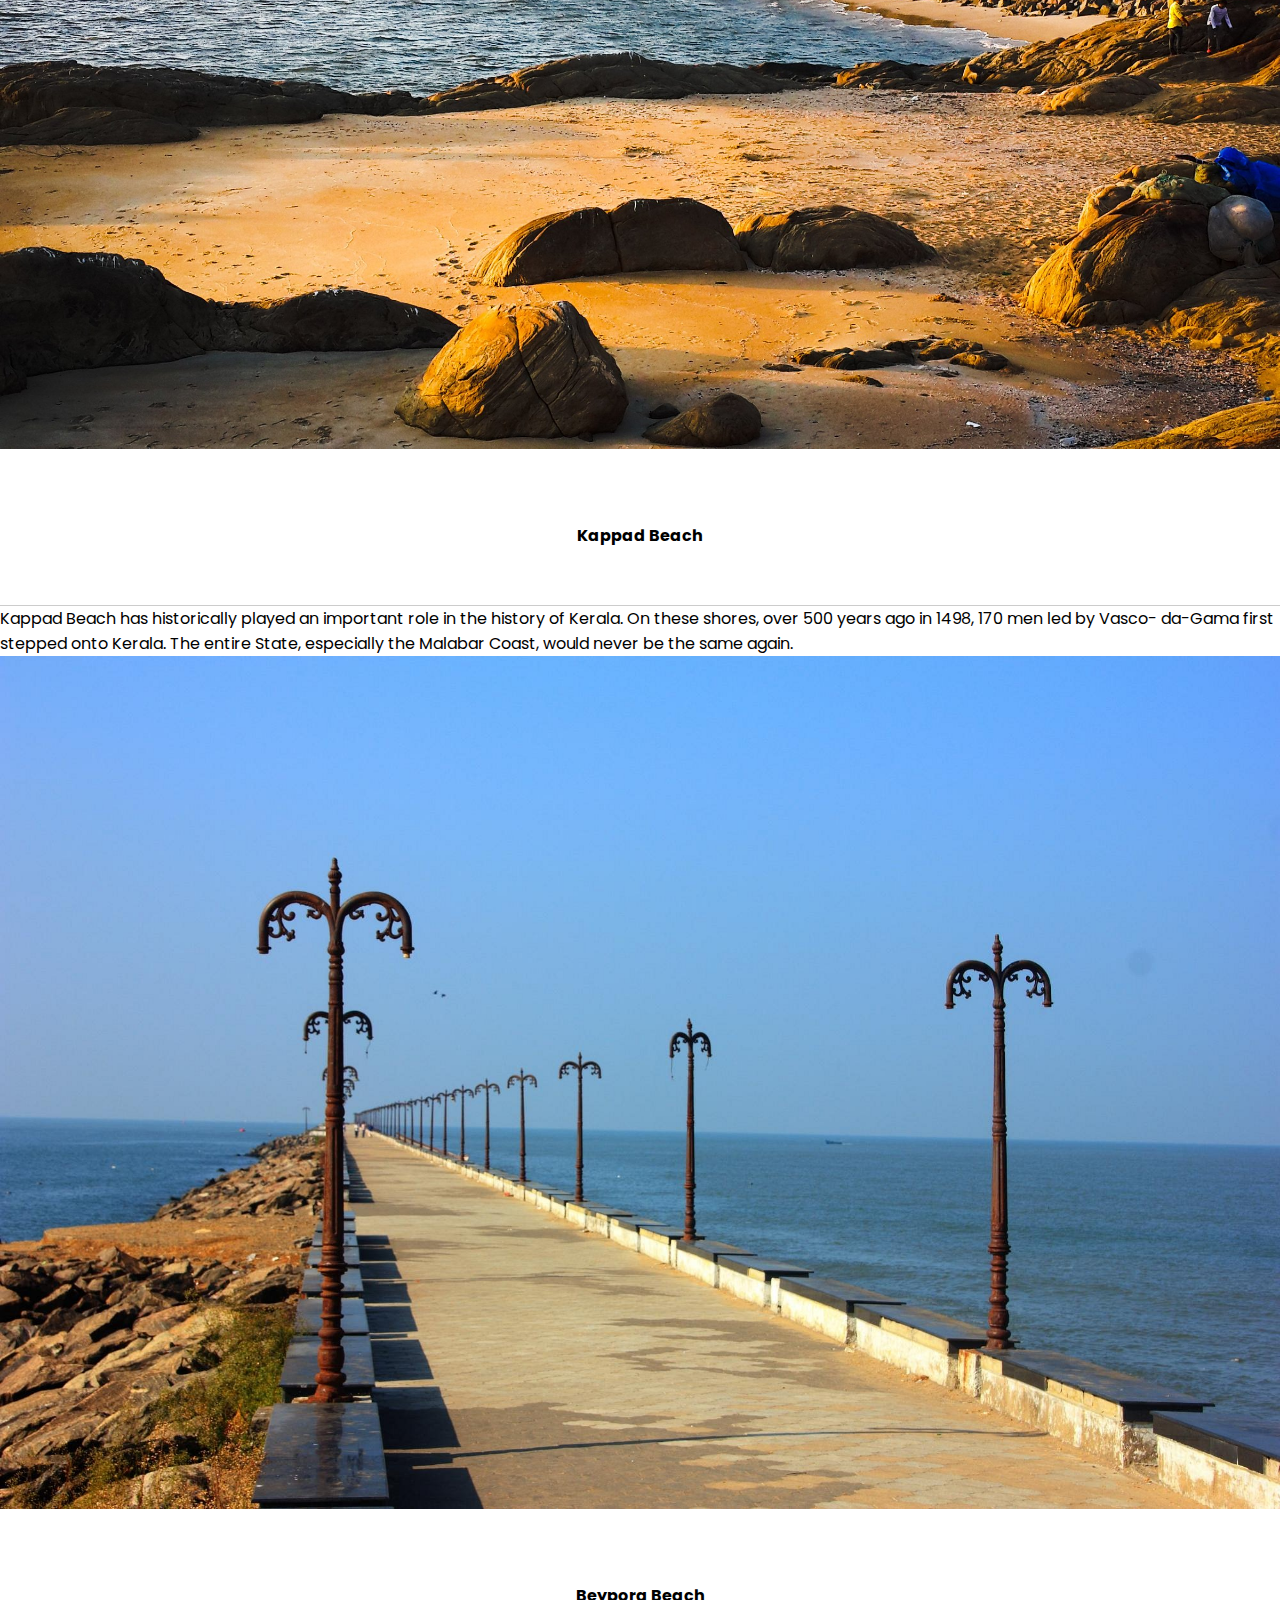
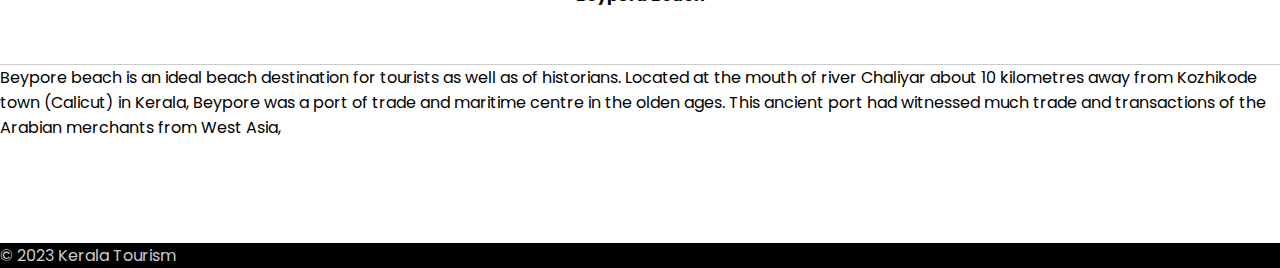
<file: kozhikode.html>
<!doctype html>
<html lang="en">
  <head>
    <meta charset="utf-8">
    <meta name="viewport" content="width=device-width, initial-scale=1">
    <title>Kerala Tourism</title>
    <link href="https://cdn.jsdelivr.net/npm/bootstrap@5.3.2/dist/css/bootstrap.min.css" rel="stylesheet" integrity="sha384-T3c6CoIi6uLrA9TneNEoa7RxnatzjcDSCmG1MXxSR1GAsXEV/Dwwykc2MPK8M2HN" crossorigin="anonymous">
    <link rel="stylesheet" href="styles.css">
  </head>
  <body>
    <nav class="navbar navbar-expand-lg bg-body-tertiary">
        <div class="container-fluid">
          <a class="navbar-brand" href="#"><img src="images/logo.png" width="150px" height="auto"></a>
          <button class="navbar-toggler" type="button" data-bs-toggle="collapse" data-bs-target="#navbarSupportedContent" aria-controls="navbarSupportedContent" aria-expanded="false" aria-label="Toggle navigation">
            <span class="navbar-toggler-icon"></span>
          </button>
          <div class="collapse navbar-collapse" id="navbarSupportedContent">
            <ul class="navbar-nav ms-auto mb-2 mb-lg-0">
              <li class="nav-item">
                <a class="nav-link active" aria-current="page" href="index.html">Home</a>
              </li>
              <li class="nav-item">
                <a class="nav-link" href="about.html">About Us</a>
              </li>
              <li class="nav-item dropdown">
                <a class="nav-link dropdown-toggle" href="#" role="button" data-bs-toggle="dropdown" aria-expanded="false">
                  Best Places
                </a>
                <ul class="dropdown-menu">
                  <li><a class="dropdown-item" href="trivandrum.html">Trivandrum</a></li>
                  <li><a class="dropdown-item" href="kollam.html">Kollam</a></li>
                  <li><a class="dropdown-item" href="pathanamthitta.html">Pathanamthitta</a></li>
                  <li><a class="dropdown-item" href="alappuzha.html">Alappuzha</a></li>
                  <li><a class="dropdown-item" href="kottayam.html">Kottayam</a></li>
                  <li><a class="dropdown-item" href="Idukki.html">Idukki</a></li>
                  <li><a class="dropdown-item" href="ernakulam.html">Ernakulam</a></li>
                  <li><a class="dropdown-item" href="thrissur.html">Thrissur</a></li>
                  <li><a class="dropdown-item" href="palakkad.html">Palakkad</a></li>
                  <li><a class="dropdown-item" href="kozhikode.html">Kozhikode</a></li>
                  <li><a class="dropdown-item" href="wayanad.html">Wayanad</a></li>
                  <li><a class="dropdown-item" href="malappuram.html">Malappuram</a></li>
                  <li><a class="dropdown-item" href="kannur.html">Kannur</a></li>
                  <li><a class="dropdown-item" href="kasargod.html">Kasargod</a></li>
                  
                </ul>
              </li>
              <li class="nav-item">
                <a class="nav-link" href="contact-us.html">Contact Us</a>
              </li>
             
            </ul>
           
          </div>
        </div>
      </nav>


      <div class="inner-banner">
        <h2 class="inner-banner-text text-uppercase">Kozhikode</h2>
    </div>


    
    <div class="container">
      <div class="row margin8">
        <div class="col-lg-5 col-md-5 col-sm-12">
            <img src="images/kozhikode-inner.jpeg" class="full-width">
          </div>
        <div class="col-lg-7 col-md-7 col-sm-12">
          <p class="inner-content">
            Kozhikode District was the capital of the erstwhile kingdom of the mighty Zamorins and once a renowned commercial center. Today Kozhikode is one of the best cities in Kerala. Endowed with lush green countrysides, serene beaches, historic sites, wildlife sanctuaries, rivers, and hills, this city enchants both its inhabitants and its guests. With its unique culture and friendly ambiance, Kozhikode is a wondrous destination for all.

            The city of Calicut, the Anglicized form of Kozhikode, is the headquarters of the district.
                      </p>
</div>

<div class="spacer3 row">
    <div class="col-lg-4 col-md-4 col-sm-12">
        <img src="images/mangroves.jpg" class="full-width inner-tourist-img">
        <h4 class="tourist-head text-center">Into the Mangroves</h4>
        <p class="tourist-para text-justify">
          Visit some of Kerala’s most pristine natural landscapes during this intimate, storyteller-driven tour of the Kadalundi Community Reserve. Immerse yourself in lush mangrove forests by foot and by boat. Listen to stories testifying to the importance of the mangrove ecosystem to the region’s heritage. Contribute to the forest's sustainability by planting a mangrove sapling when weather permits.

          </p>
        </div>

    <div class="col-lg-4 col-md-4 col-sm-12">
      <img src="images/kappad.jpg" class="full-width inner-tourist-img">
      <h4 class="tourist-head text-center">Kappad Beach</h4>
      <p class="tourist-para text-justify">
        Kappad Beach has historically played an important role in the history of Kerala. On these shores, over 500 years ago in 1498, 170 men led by Vasco- da-Gama first stepped onto Kerala. The entire State, especially the Malabar Coast, would never be the same again.
        </p>
        </div>
  <div class="col-lg-4 col-md-4 col-sm-12">
    <img src="images/beypore-beach.jpg" class="full-width inner-tourist-img">
    <h4 class="tourist-head text-center">Beypora Beach</h4>
    <p class="tourist-para text-justify">
      Beypore beach is an ideal beach destination for tourists as well as of historians. Located at the mouth of river Chaliyar about 10 kilometres away from Kozhikode town (Calicut) in Kerala, Beypore was a port of trade and maritime centre in the olden ages. This ancient port had witnessed much trade and transactions of the Arabian merchants from West Asia, 
        </p>      
    </div>
</div>

    </div>
      
      
<footer>
    <p class="copyright text-center"> © 2023 Kerala Tourism</p>
  </footer>
      <script src="https://cdn.jsdelivr.net/npm/bootstrap@5.3.2/dist/js/bootstrap.bundle.min.js" integrity="sha384-C6RzsynM9kWDrMNeT87bh95OGNyZPhcTNXj1NW7RuBCsyN/o0jlpcV8Qyq46cDfL" crossorigin="anonymous"></script>
    </body>
  </html>
</file>
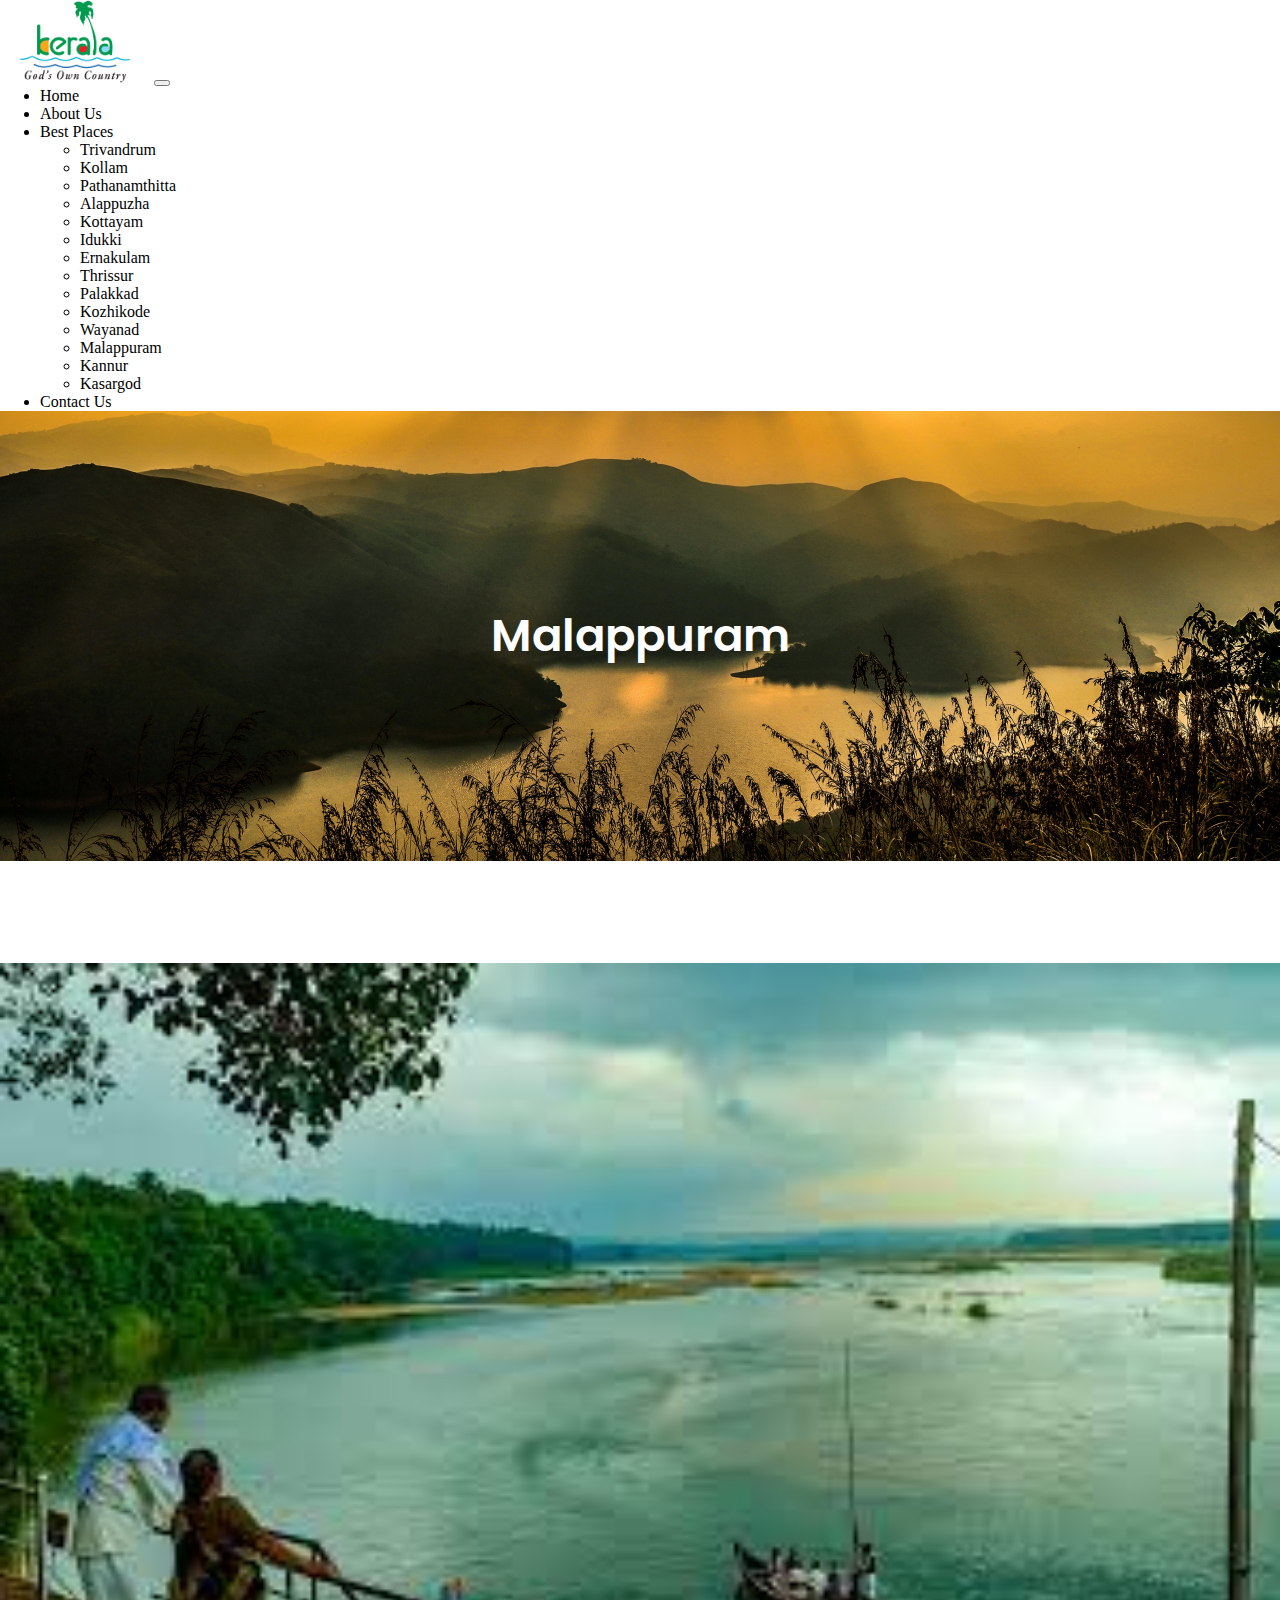
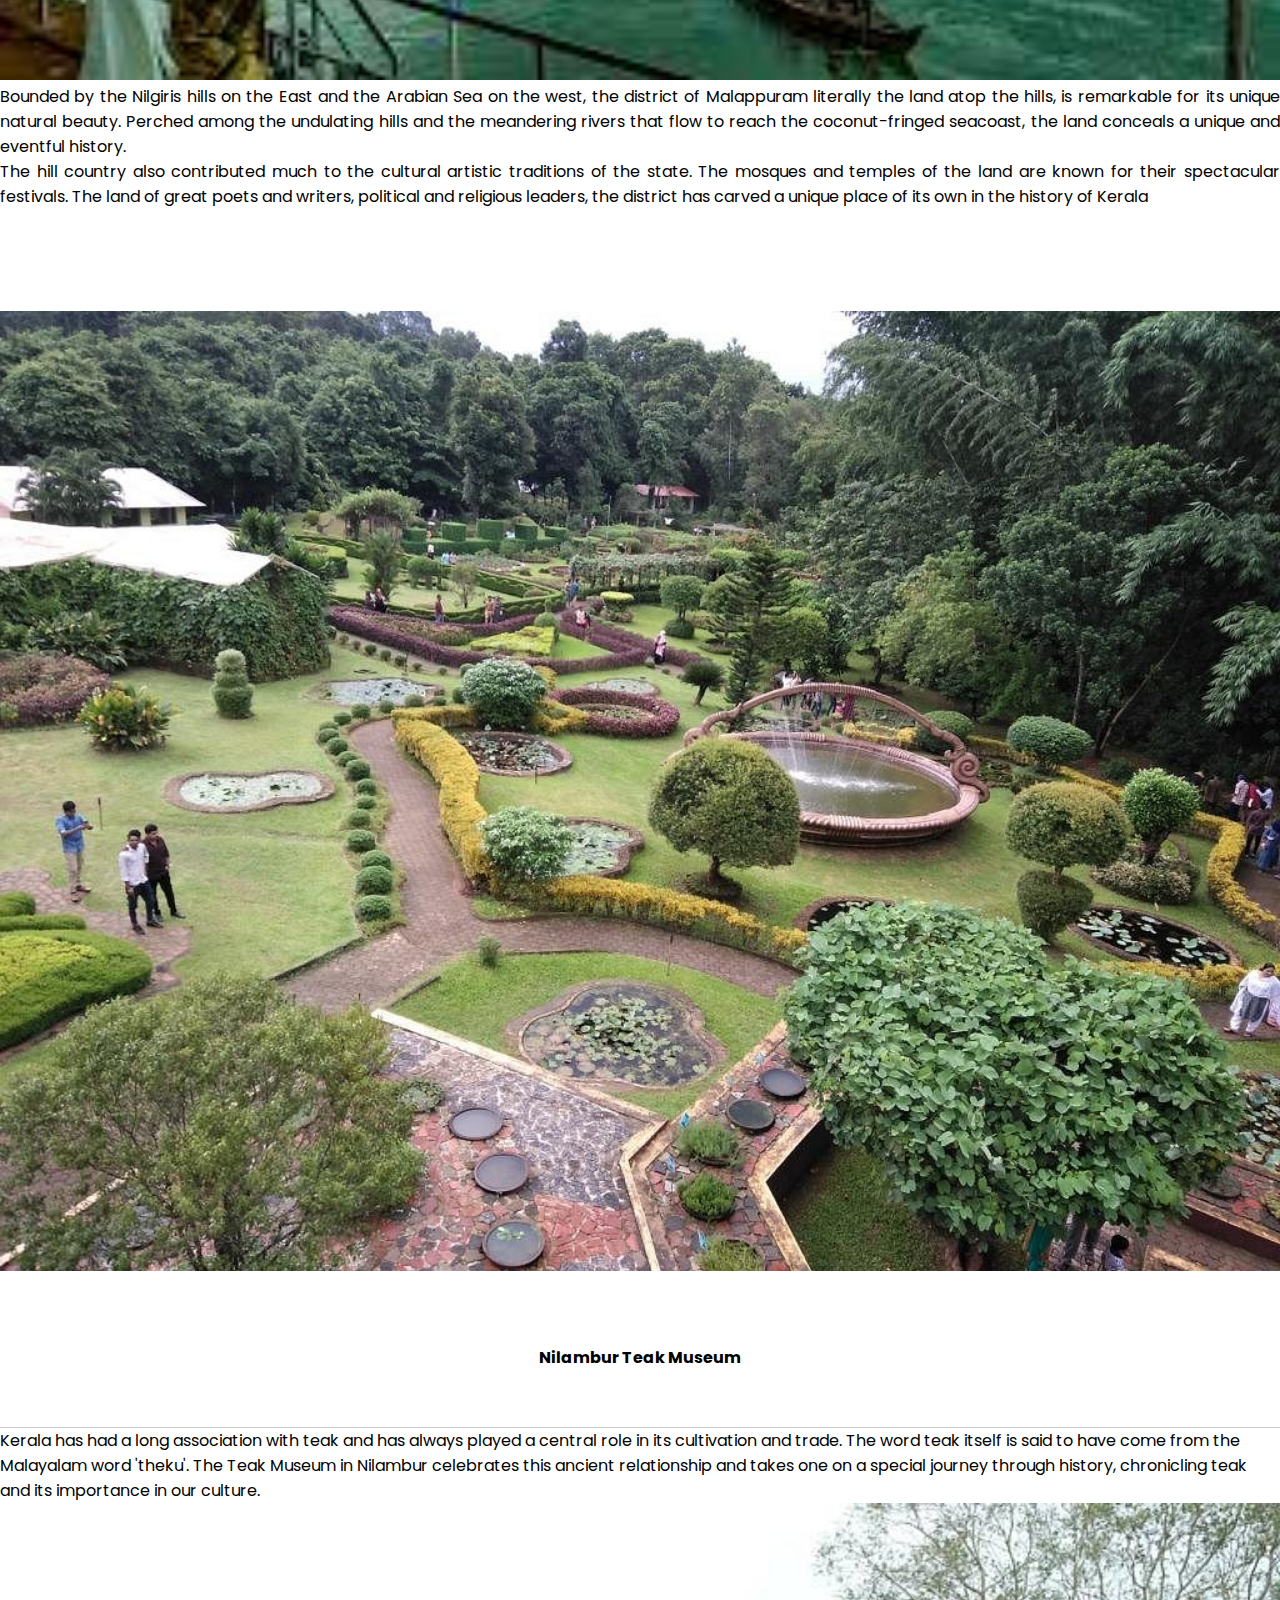
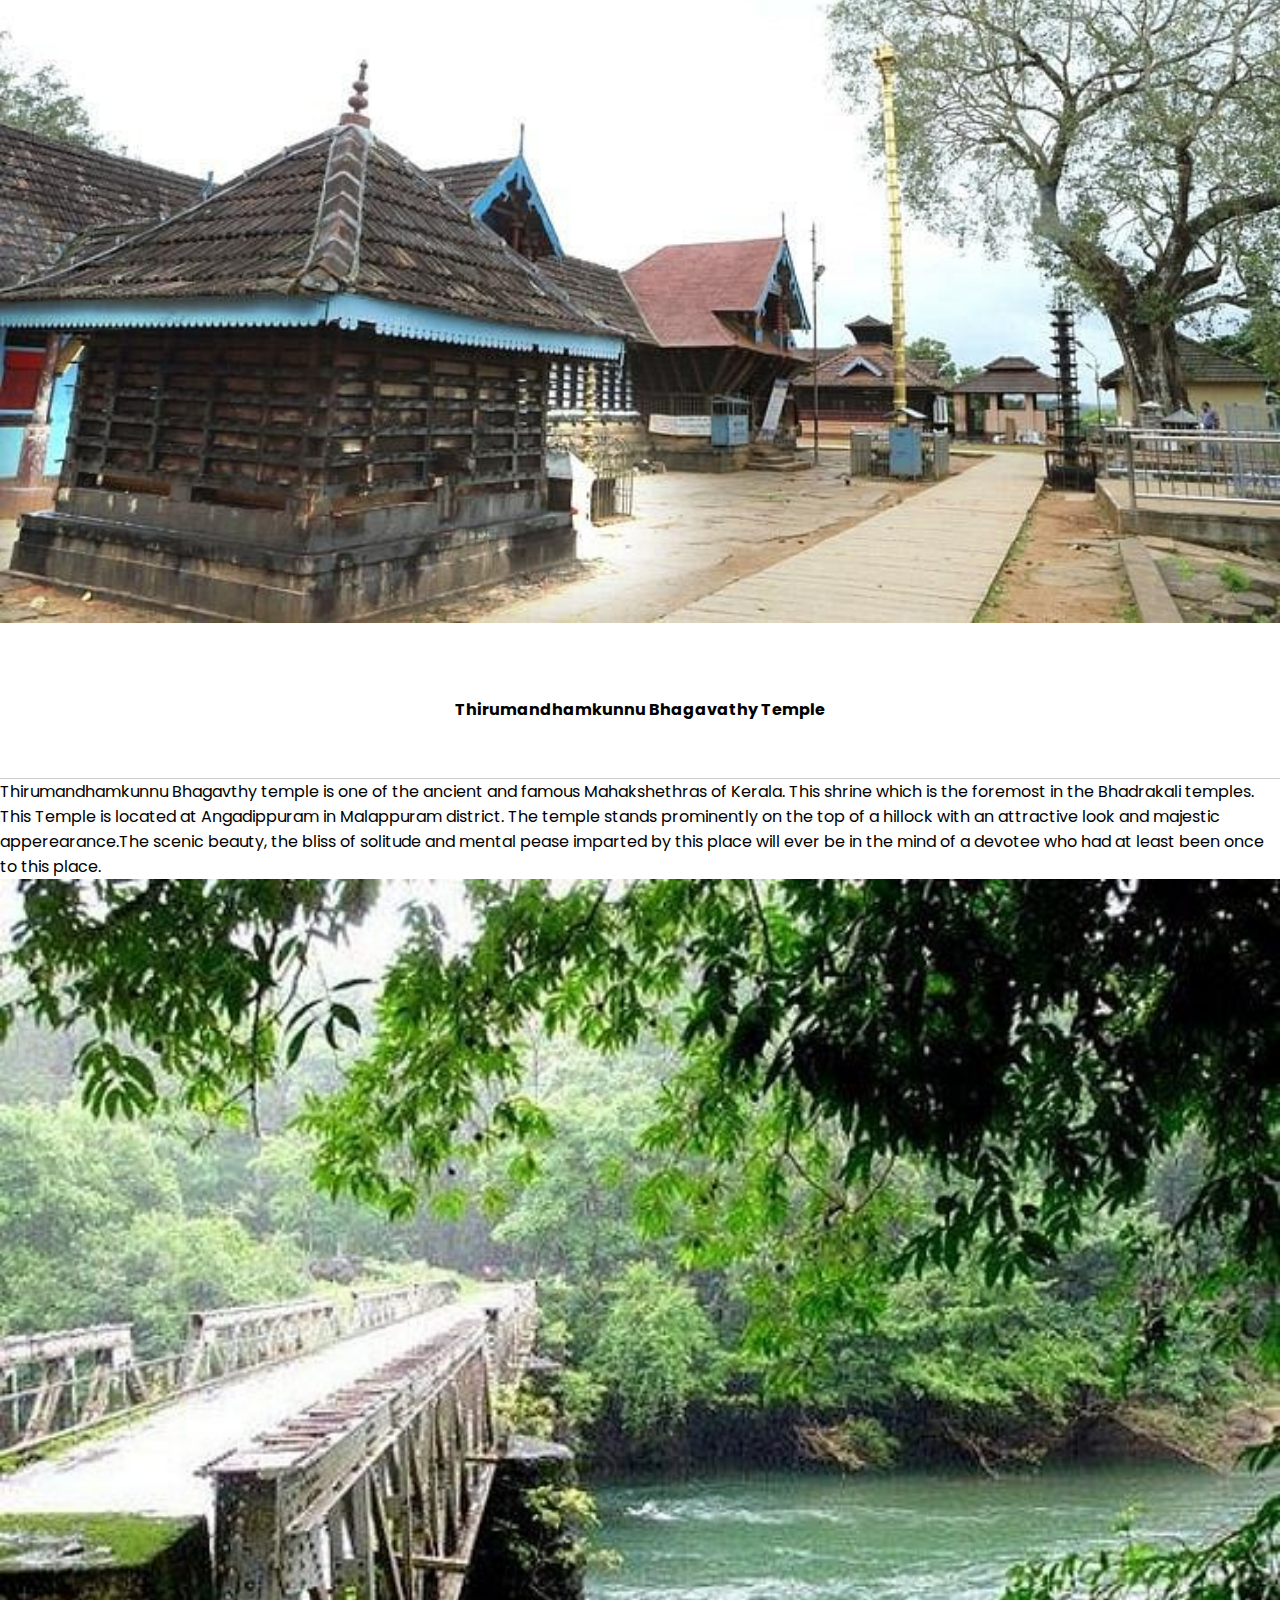
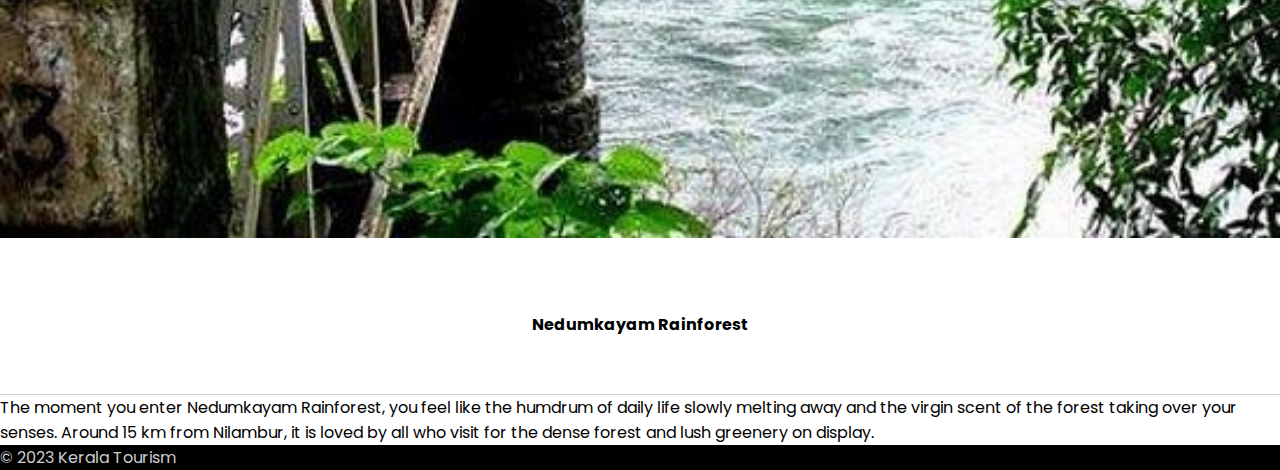
<file: malappuram.html>
<!doctype html>
<html lang="en">
  <head>
    <meta charset="utf-8">
    <meta name="viewport" content="width=device-width, initial-scale=1">
    <title>Kerala Tourism</title>
    <link href="https://cdn.jsdelivr.net/npm/bootstrap@5.3.2/dist/css/bootstrap.min.css" rel="stylesheet" integrity="sha384-T3c6CoIi6uLrA9TneNEoa7RxnatzjcDSCmG1MXxSR1GAsXEV/Dwwykc2MPK8M2HN" crossorigin="anonymous">
    <link rel="stylesheet" href="styles.css">
  </head>
  <body>
    <nav class="navbar navbar-expand-lg bg-body-tertiary">
        <div class="container-fluid">
          <a class="navbar-brand" href="#"><img src="images/logo.png" width="150px" height="auto"></a>
          <button class="navbar-toggler" type="button" data-bs-toggle="collapse" data-bs-target="#navbarSupportedContent" aria-controls="navbarSupportedContent" aria-expanded="false" aria-label="Toggle navigation">
            <span class="navbar-toggler-icon"></span>
          </button>
          <div class="collapse navbar-collapse" id="navbarSupportedContent">
            <ul class="navbar-nav ms-auto mb-2 mb-lg-0">
              <li class="nav-item">
                <a class="nav-link active" aria-current="page" href="index.html">Home</a>
              </li>
              <li class="nav-item">
                <a class="nav-link" href="about.html">About Us</a>
              </li>
              <li class="nav-item dropdown">
                <a class="nav-link dropdown-toggle" href="#" role="button" data-bs-toggle="dropdown" aria-expanded="false">
                  Best Places
                </a>
                <ul class="dropdown-menu">
                  <li><a class="dropdown-item" href="trivandrum.html">Trivandrum</a></li>
                  <li><a class="dropdown-item" href="kollam.html">Kollam</a></li>
                  <li><a class="dropdown-item" href="pathanamthitta.html">Pathanamthitta</a></li>
                  <li><a class="dropdown-item" href="alappuzha.html">Alappuzha</a></li>
                  <li><a class="dropdown-item" href="kottayam.html">Kottayam</a></li>
                  <li><a class="dropdown-item" href="Idukki.html">Idukki</a></li>
                  <li><a class="dropdown-item" href="ernakulam.html">Ernakulam</a></li>
                  <li><a class="dropdown-item" href="thrissur.html">Thrissur</a></li>
                  <li><a class="dropdown-item" href="palakkad.html">Palakkad</a></li>
                  <li><a class="dropdown-item" href="kozhikode.html">Kozhikode</a></li>
                  <li><a class="dropdown-item" href="wayanad.html">Wayanad</a></li>
                  <li><a class="dropdown-item" href="malappuram.html">Malappuram</a></li>
                  <li><a class="dropdown-item" href="kannur.html">Kannur</a></li>
                  <li><a class="dropdown-item" href="kasargod.html">Kasargod</a></li>
                  
                </ul>
              </li>
              <li class="nav-item">
                <a class="nav-link" href="contact-us.html">Contact Us</a>
              </li>
             
            </ul>
           
          </div>
        </div>
      </nav>



      <div class="inner-banner">
        <h2 class="inner-banner-text text-uppercase">Malappuram</h2>
    </div>
      

    <div class="container">
      <div class="row margin8">
        <div class="col-lg-5 col-md-5 col-sm-12">
            <img src="images/malappuram.jpeg" class="full-width inner-tourist-img">
          </div>
        <div class="col-lg-7 col-md-7 col-sm-12">
          <p class="inner-content">
            Bounded by the Nilgiris hills on the East and the Arabian Sea on the west, the district of Malappuram literally the land atop the hills, is remarkable for its unique natural beauty. Perched among the undulating hills and the meandering rivers that flow to reach the coconut-fringed seacoast, the land conceals a unique and eventful history.
            <br>
           
            The hill country also contributed much to the cultural artistic traditions of the state. The mosques and temples of the land are known for their spectacular festivals. The land of great poets and writers, political and religious leaders, the district has carved a unique place of its own in the history of Kerala          </p>
        </div>
      </div>

<div class="spacer3 row">
    <div class="col-lg-4 col-md-4 col-sm-12">
        <img src="images/nilambur.jpg" class="full-width inner-tourist-img">
        <h4 class="tourist-head text-center">Nilambur Teak Museum</h4>
        <p class="tourist-para text-justify">
          Kerala has had a long association with teak and has always played a central role in its cultivation and trade. The word teak itself is said to have come from the Malayalam word 'theku'. The Teak Museum in Nilambur celebrates this ancient relationship and takes one on a special journey through history, chronicling teak and its importance in our culture.

          </p>
        </div>

    <div class="col-lg-4 col-md-4 col-sm-12">
      <img src="images/thirumandhamkunnu-bhagavathy.jpg" class="full-width inner-tourist-img">
      <h4 class="tourist-head text-center">Thirumandhamkunnu Bhagavathy Temple
      </h4>
      <p class="tourist-para text-justify">Thirumandhamkunnu Bhagavthy temple is one of the ancient and famous Mahakshethras of Kerala. This shrine which is the foremost in the Bhadrakali temples. This Temple is located at Angadippuram in Malappuram district. The temple stands prominently on the top of a hillock with an attractive look and majestic apperearance.The scenic beauty, the bliss of solitude and mental pease imparted by this place will ever be in the mind of a devotee who had at least been once to this place.
        </p>
        </div>

  <div class="col-lg-4 col-md-4 col-sm-12">
    <img src="images/nedumkayam-bridge-largejpg.jpg" class="full-width">
    <h4 class="tourist-head text-center">Nedumkayam Rainforest
    </h4>
    <p class="tourist-para text-justify">
      The moment you enter Nedumkayam Rainforest, you feel like the humdrum of daily life slowly melting away and the virgin scent of the forest taking over your senses. Around 15 km from Nilambur, it is loved by all who visit for the dense forest and lush greenery on display. 
      </p>
    </div>
</div>

    </div>

<footer>
    <p class="copyright text-center"> © 2023 Kerala Tourism</p>
  </footer>
      <script src="https://cdn.jsdelivr.net/npm/bootstrap@5.3.2/dist/js/bootstrap.bundle.min.js" integrity="sha384-C6RzsynM9kWDrMNeT87bh95OGNyZPhcTNXj1NW7RuBCsyN/o0jlpcV8Qyq46cDfL" crossorigin="anonymous"></script>
    </body>
  </html>
</file>
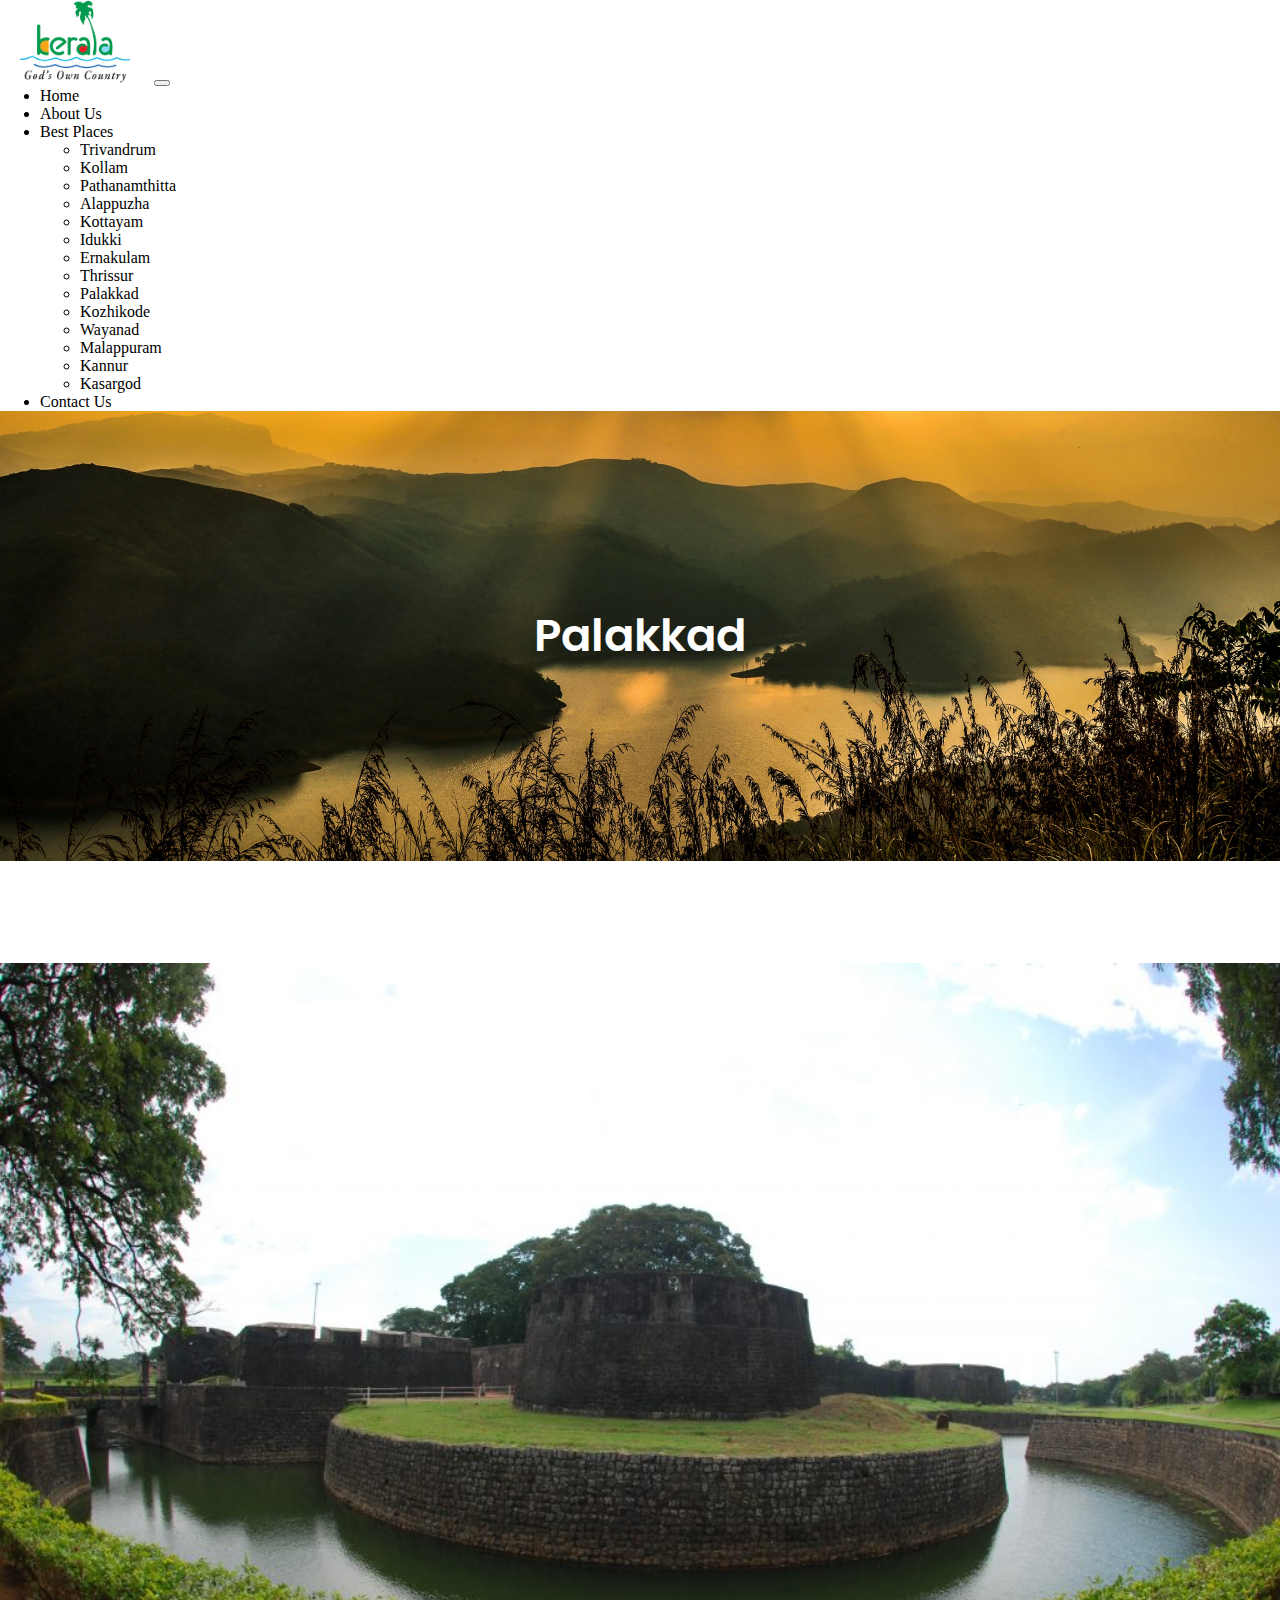
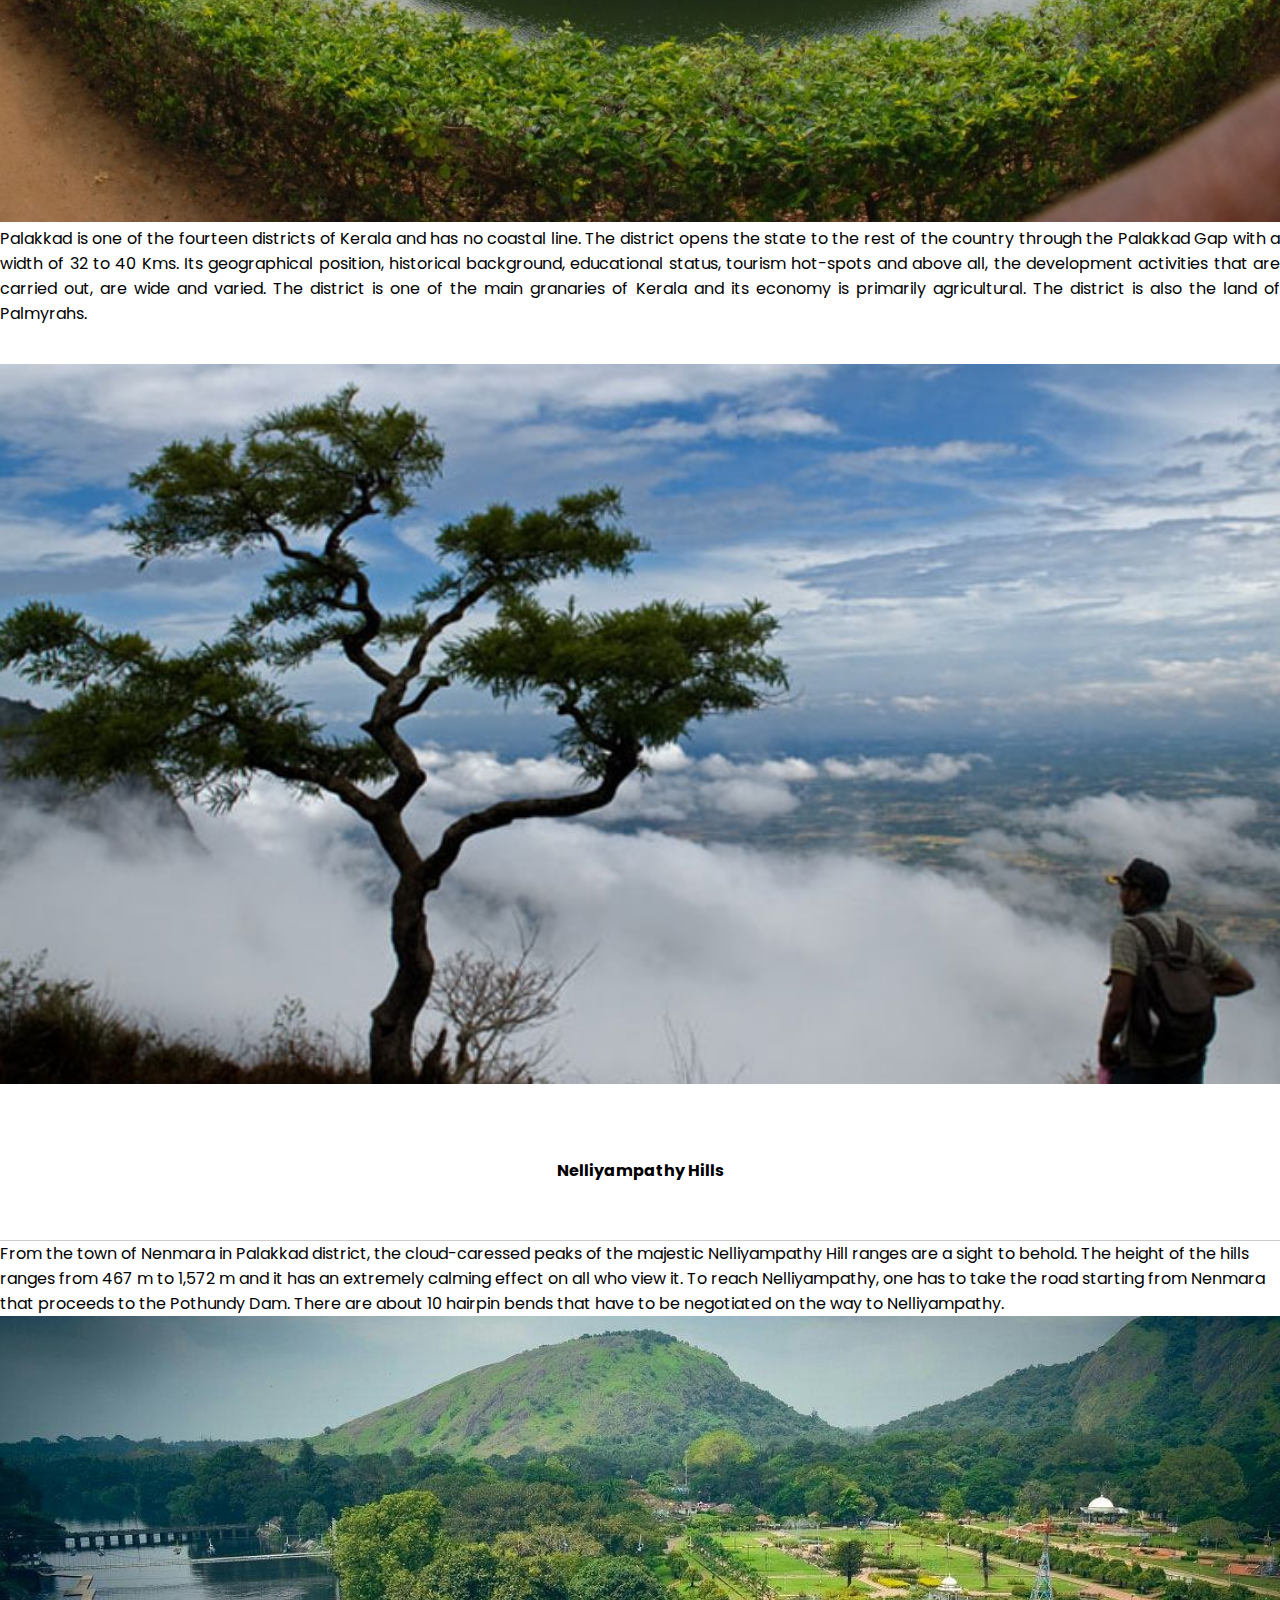
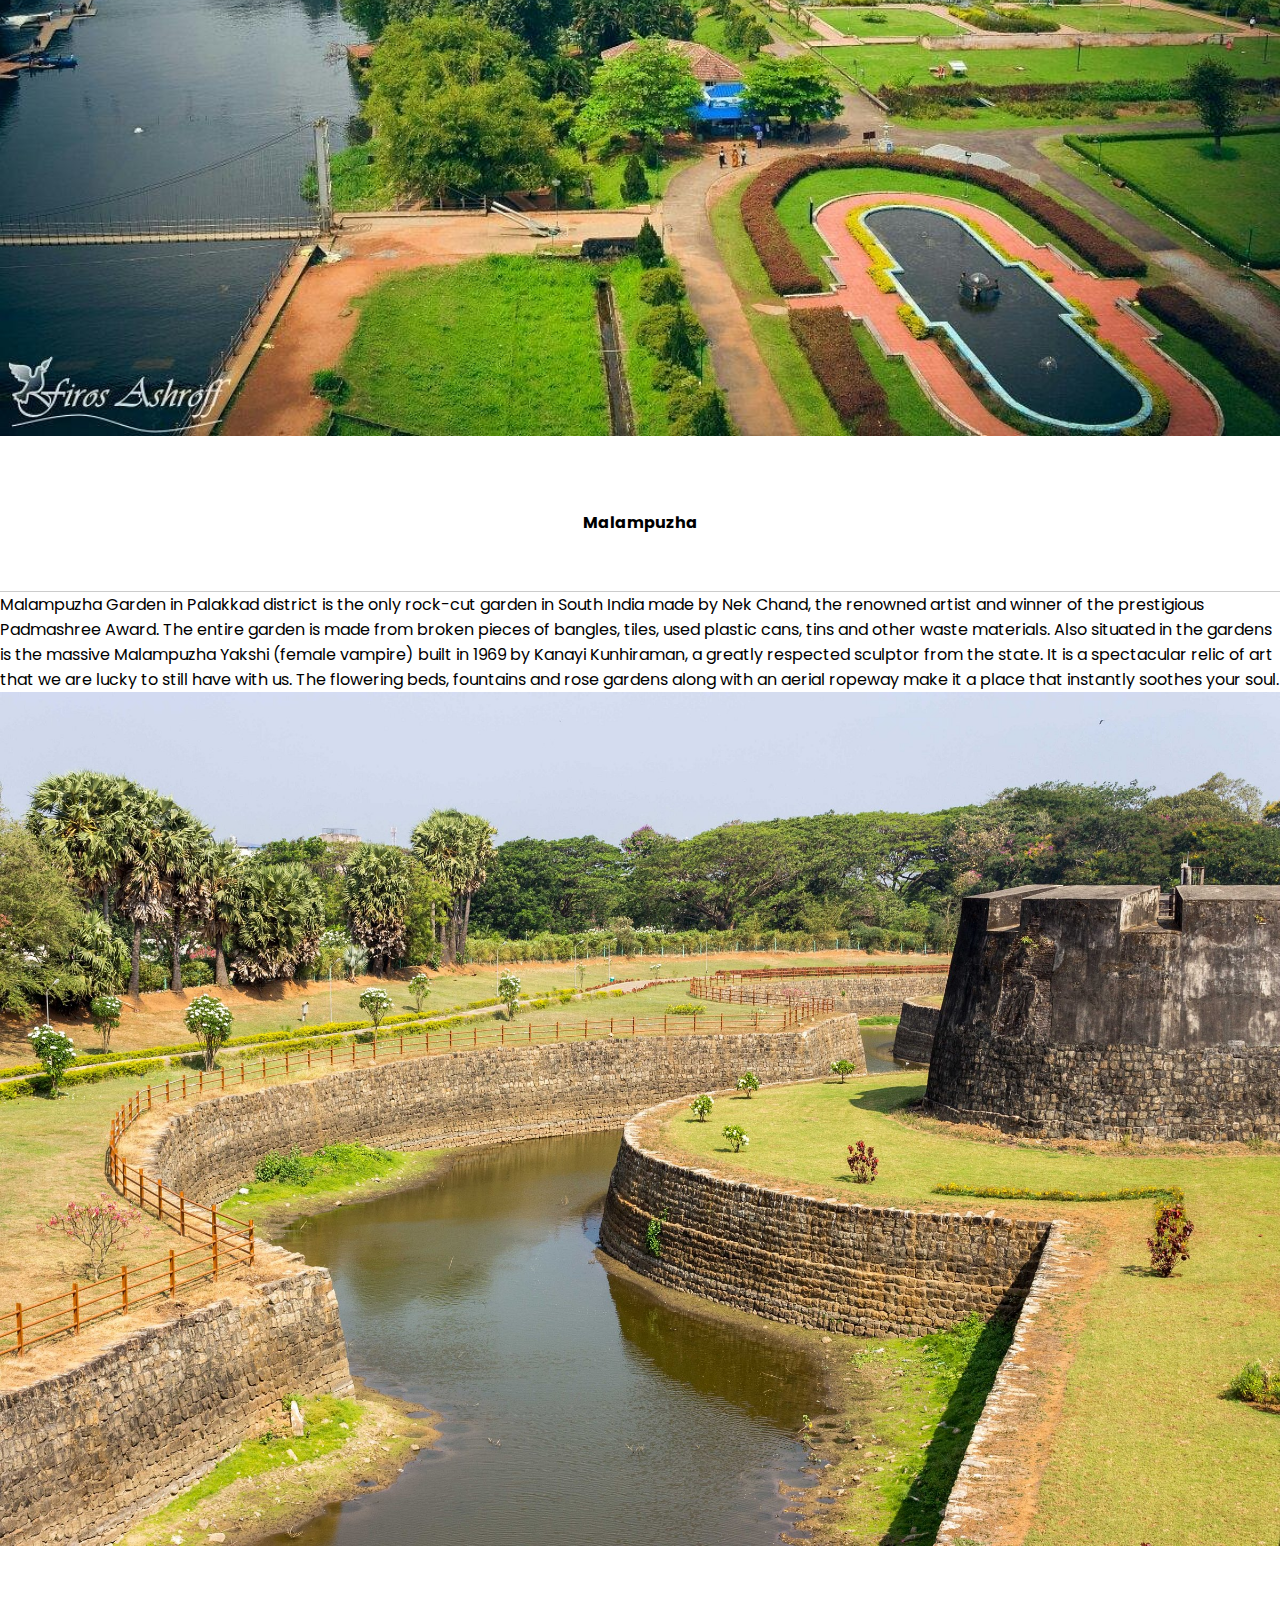
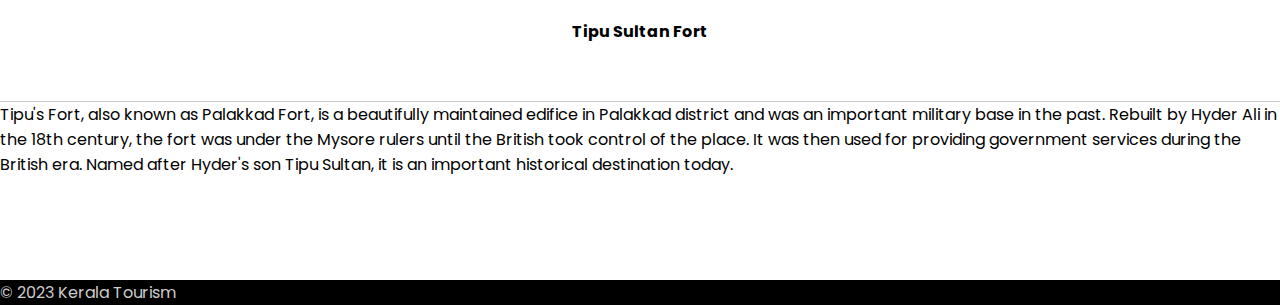
<file: palakkad.html>
<!doctype html>
<html lang="en">
  <head>
    <meta charset="utf-8">
    <meta name="viewport" content="width=device-width, initial-scale=1">
    <title>Kerala Tourism</title>
    <link href="https://cdn.jsdelivr.net/npm/bootstrap@5.3.2/dist/css/bootstrap.min.css" rel="stylesheet" integrity="sha384-T3c6CoIi6uLrA9TneNEoa7RxnatzjcDSCmG1MXxSR1GAsXEV/Dwwykc2MPK8M2HN" crossorigin="anonymous">
    <link rel="stylesheet" href="styles.css">
  </head>
  <body>
    <nav class="navbar navbar-expand-lg bg-body-tertiary">
        <div class="container-fluid">
          <a class="navbar-brand" href="#"><img src="images/logo.png" width="150px" height="auto"></a>
          <button class="navbar-toggler" type="button" data-bs-toggle="collapse" data-bs-target="#navbarSupportedContent" aria-controls="navbarSupportedContent" aria-expanded="false" aria-label="Toggle navigation">
            <span class="navbar-toggler-icon"></span>
          </button>
          <div class="collapse navbar-collapse" id="navbarSupportedContent">
            <ul class="navbar-nav ms-auto mb-2 mb-lg-0">
              <li class="nav-item">
                <a class="nav-link active" aria-current="page" href="index.html">Home</a>
              </li>
              <li class="nav-item">
                <a class="nav-link" href="about.html">About Us</a>
              </li>
              <li class="nav-item dropdown">
                <a class="nav-link dropdown-toggle" href="#" role="button" data-bs-toggle="dropdown" aria-expanded="false">
                  Best Places
                </a>
                <ul class="dropdown-menu">
                  <li><a class="dropdown-item" href="trivandrum.html">Trivandrum</a></li>
                  <li><a class="dropdown-item" href="kollam.html">Kollam</a></li>
                  <li><a class="dropdown-item" href="pathanamthitta.html">Pathanamthitta</a></li>
                  <li><a class="dropdown-item" href="alappuzha.html">Alappuzha</a></li>
                  <li><a class="dropdown-item" href="kottayam.html">Kottayam</a></li>
                  <li><a class="dropdown-item" href="Idukki.html">Idukki</a></li>
                  <li><a class="dropdown-item" href="ernakulam.html">Ernakulam</a></li>
                  <li><a class="dropdown-item" href="thrissur.html">Thrissur</a></li>
                  <li><a class="dropdown-item" href="palakkad.html">Palakkad</a></li>
                  <li><a class="dropdown-item" href="kozhikode.html">Kozhikode</a></li>
                  <li><a class="dropdown-item" href="wayanad.html">Wayanad</a></li>
                  <li><a class="dropdown-item" href="malappuram.html">Malappuram</a></li>
                  <li><a class="dropdown-item" href="kannur.html">Kannur</a></li>
                  <li><a class="dropdown-item" href="kasargod.html">Kasargod</a></li>
                  
                </ul>
              </li>
              <li class="nav-item">
                <a class="nav-link" href="contact-us.html">Contact Us</a>
              </li>
             
            </ul>
           
          </div>
        </div>
      </nav>


      <div class="inner-banner">
        <h2 class="inner-banner-text text-uppercase">Palakkad</h2>
    </div>

    
    <div class="container">
      <div class="row margin8">
        <div class="col-lg-5 col-md-5 col-sm-12">
            <img src="images/palakkad-inner.jpg" class="full-width">
          </div>
        <div class="col-lg-7 col-md-7 col-sm-12">
          <p class="inner-content">
Palakkad is one of the fourteen districts of Kerala and has no coastal line. The district opens the state to the rest of the country through the Palakkad Gap with a width of 32 to 40 Kms. Its geographical position, historical background, educational status, tourism hot-spots and above all, the development activities that are carried out, are wide and varied. The district is one of the main granaries of Kerala and its economy is primarily agricultural. The district is also the land of Palmyrahs.
            </p>
</div>

<div class="spacer3 row">
    <div class="col-lg-4 col-md-4 col-sm-12">
        <img src="images/nelliyampathy_hills_palakkad20131031111644_152_1.jpg" class="full-width inner-tourist-img">
        <h4 class="tourist-head text-center">Nelliyampathy Hills</h4>
        <p class="tourist-para text-justify">
          From the town of Nenmara in Palakkad district, the cloud-caressed peaks of the majestic Nelliyampathy Hill ranges are a sight to behold. The height of the hills ranges from 467 m to 1,572 m and it has an extremely calming effect on all who view it. To reach Nelliyampathy, one has to take the road starting from Nenmara that proceeds to the Pothundy Dam. There are about 10 hairpin bends that have to be negotiated on the way to Nelliyampathy.</p>

        </div>

    <div class="col-lg-4 col-md-4 col-sm-12">
      <img src="images/malampuzha-garden-and.jpg" class="full-width inner-tourist-img">
      <h4 class="tourist-head text-center">Malampuzha</h4>
      <p class="tourist-para text-justify">
        Malampuzha Garden in Palakkad district is the only rock-cut garden in South India made by Nek Chand, the renowned artist and winner of the prestigious Padmashree Award. The entire garden is made from broken pieces of bangles, tiles, used plastic cans, tins and other waste materials. Also situated in the gardens is the massive Malampuzha Yakshi (female vampire) built in 1969 by Kanayi Kunhiraman, a greatly respected sculptor from the state. It is a spectacular relic of art that we are lucky to still have with us. The flowering beds, fountains and rose gardens along with an aerial ropeway make it a place that instantly soothes your soul.      </p>         </div>

  <div class="col-lg-4 col-md-4 col-sm-12">
    <img src="images/tipu.jpg" class="full-width inner-tourist-img">
    <h4 class="tourist-head text-center">Tipu Sultan Fort</h4>
    <p class="tourist-para text-justify">
      Tipu's Fort, also known as Palakkad Fort, is a beautifully maintained edifice in Palakkad district and was an important military base in the past. Rebuilt by Hyder Ali in the 18th century, the fort was under the Mysore rulers until the British took control of the place. It was then used for providing government services during the British era. Named after Hyder's son Tipu Sultan, it is an important historical destination today.
    </p>      
    </div>
</div>

    </div>
      
<footer>
    <p class="copyright text-center"> © 2023 Kerala Tourism</p>
  </footer>
      <script src="https://cdn.jsdelivr.net/npm/bootstrap@5.3.2/dist/js/bootstrap.bundle.min.js" integrity="sha384-C6RzsynM9kWDrMNeT87bh95OGNyZPhcTNXj1NW7RuBCsyN/o0jlpcV8Qyq46cDfL" crossorigin="anonymous"></script>
    </body>
  </html>
</file>
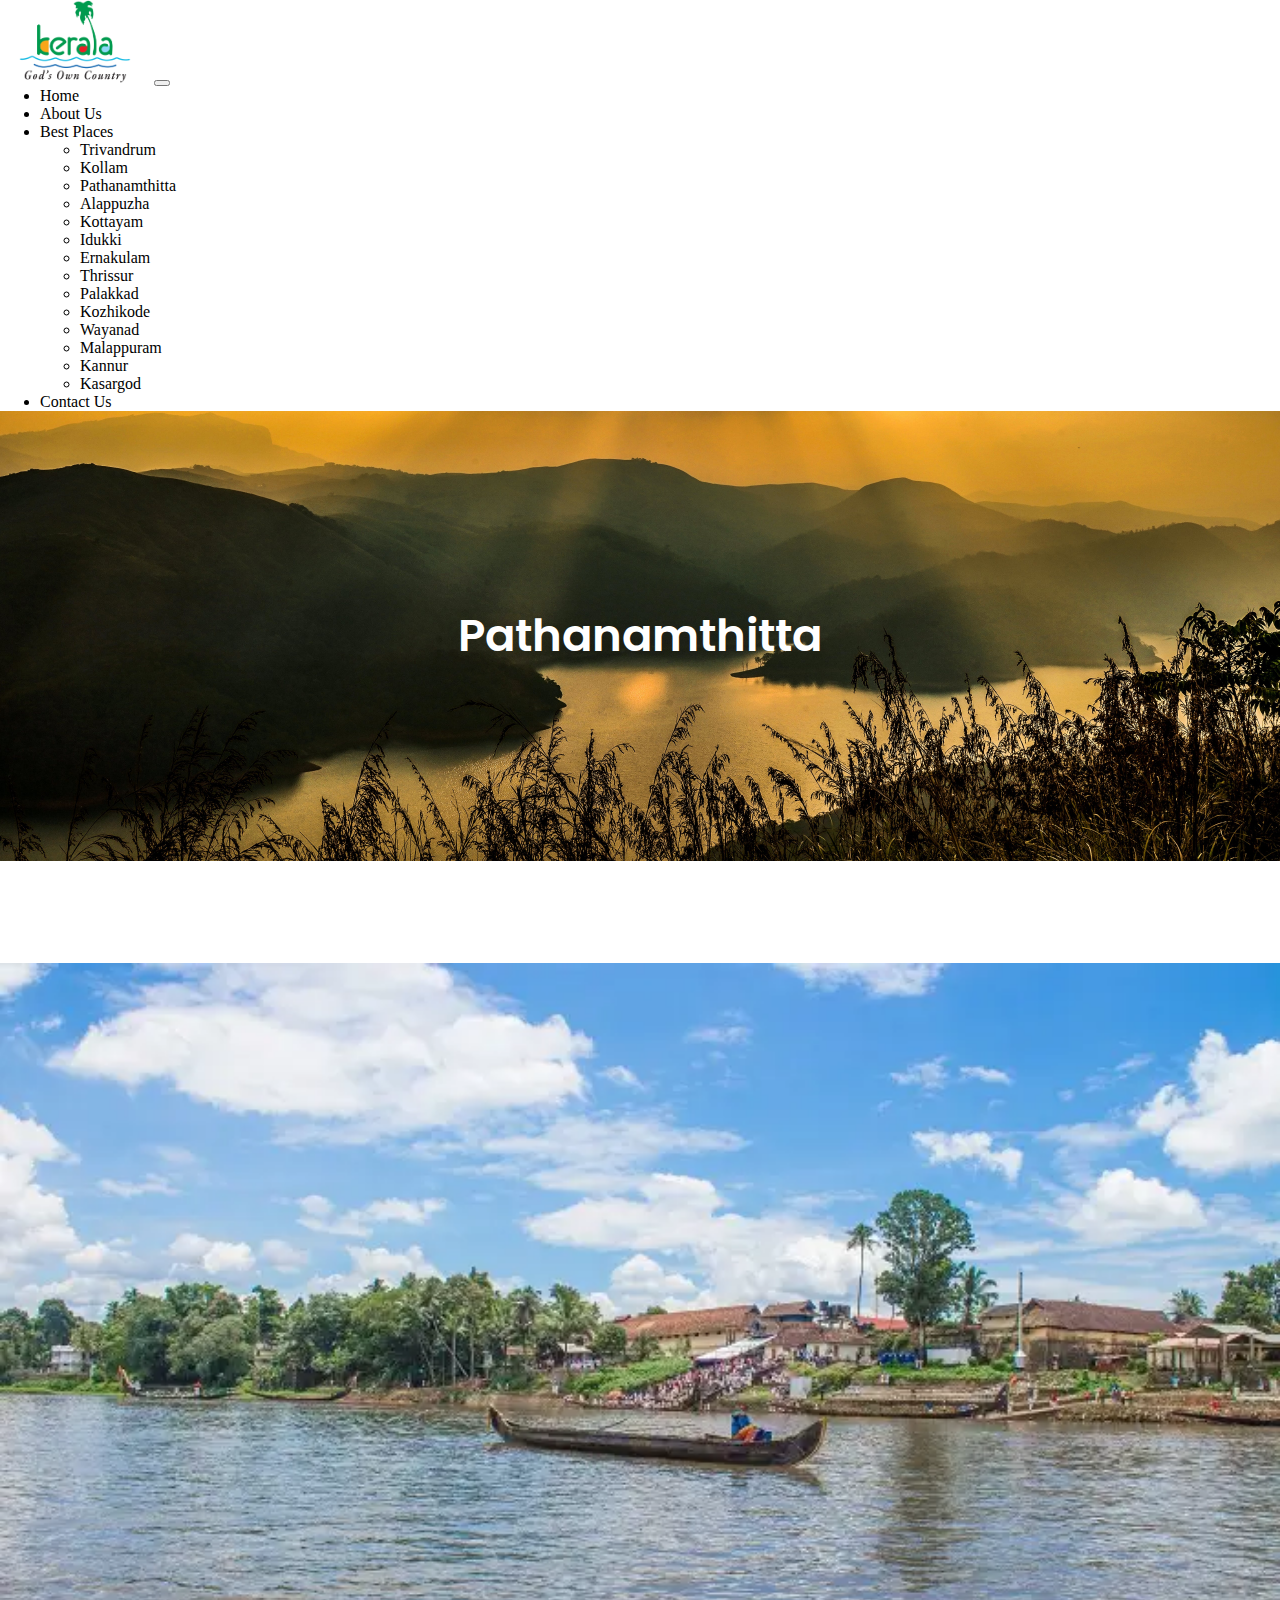
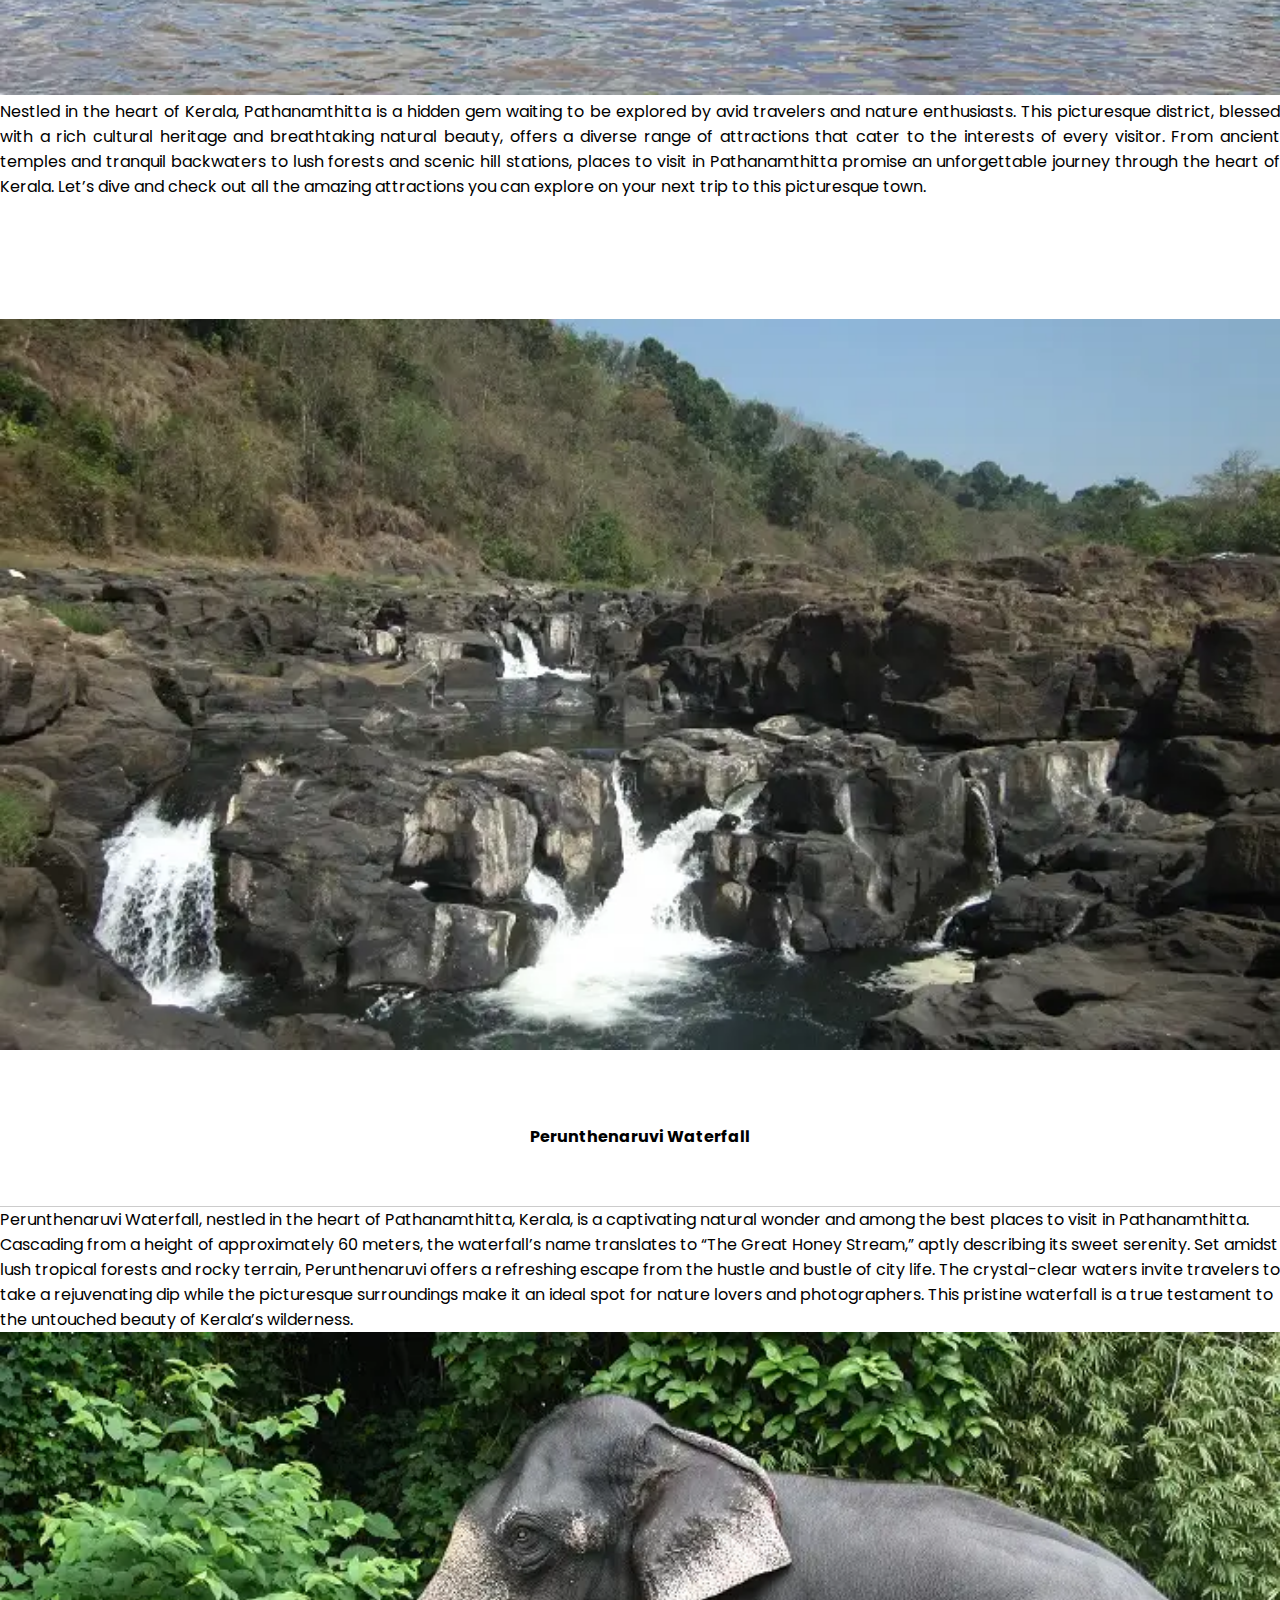
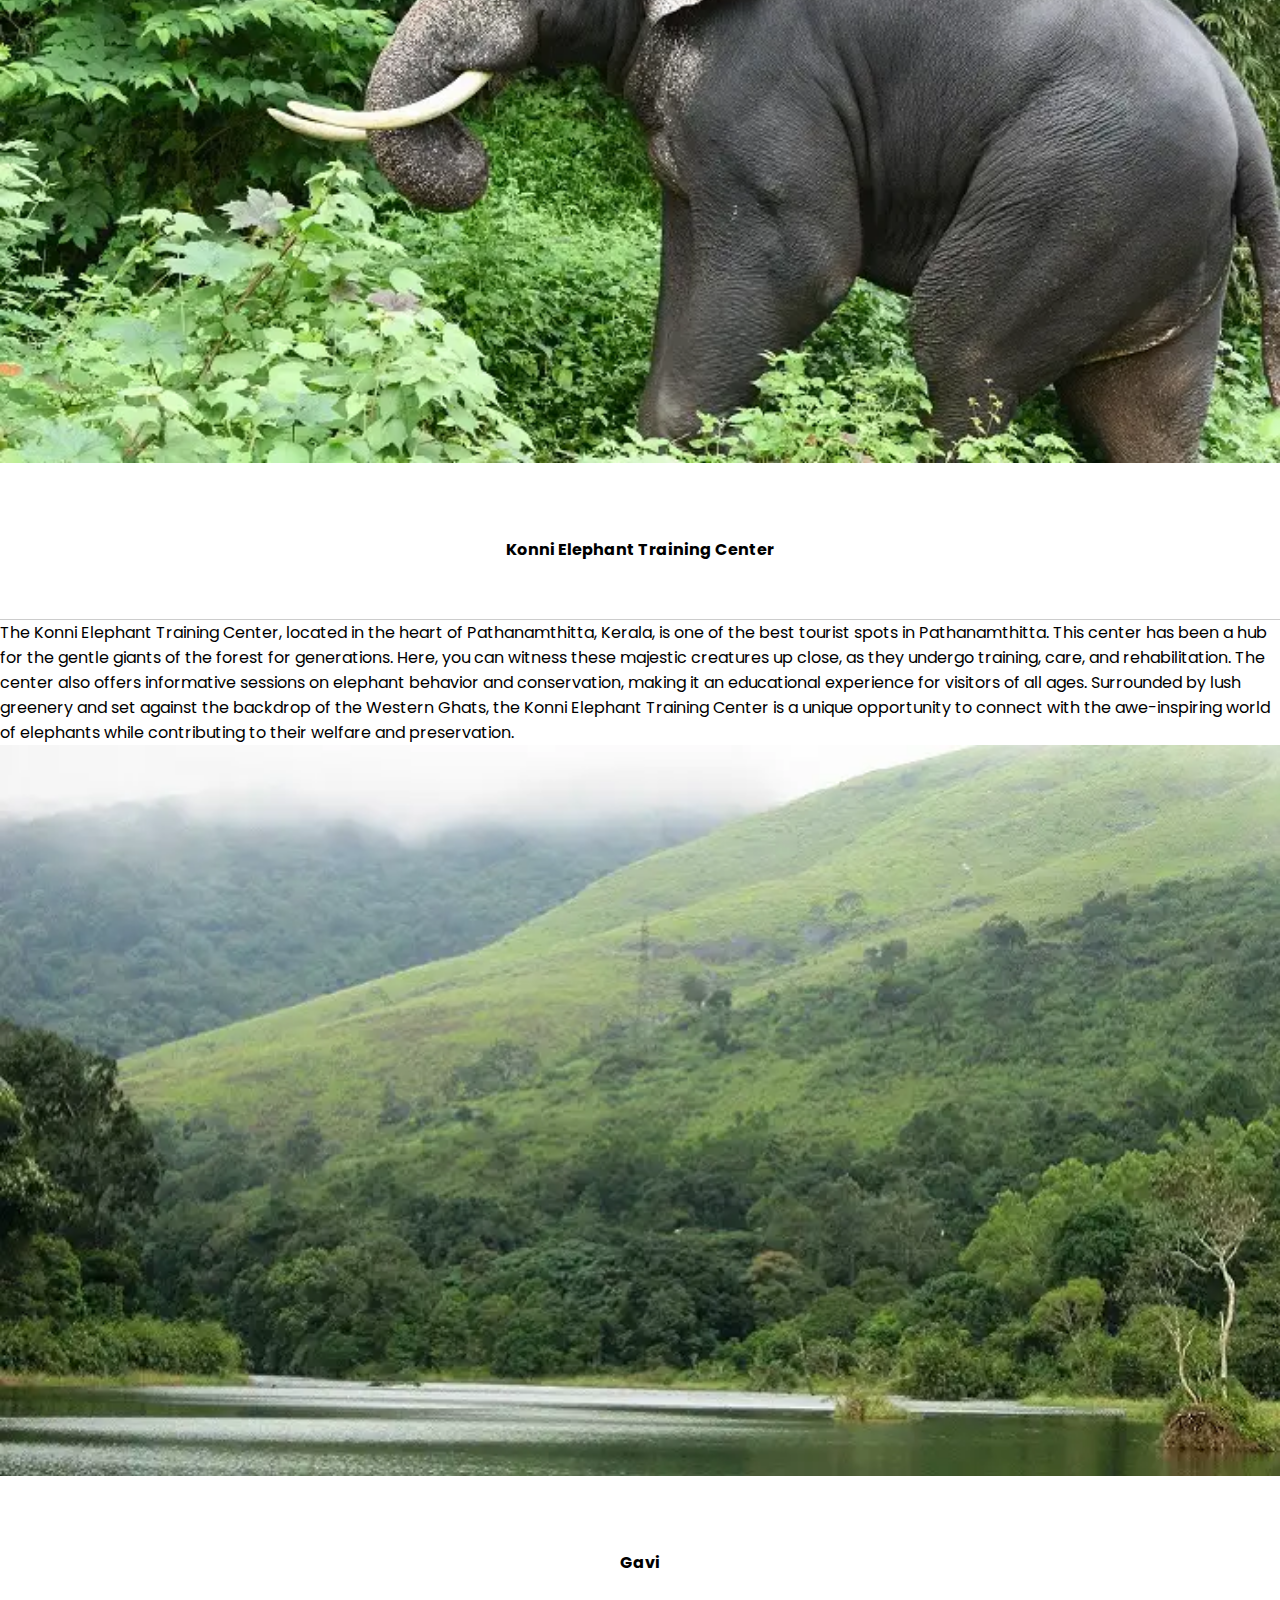
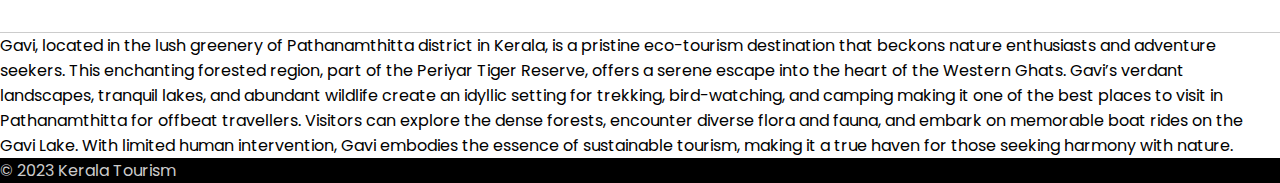
<file: pathanamthitta.html>
<!doctype html>
<html lang="en">
  <head>
    <meta charset="utf-8">
    <meta name="viewport" content="width=device-width, initial-scale=1">
    <title>Kerala Tourism</title>
    <link href="https://cdn.jsdelivr.net/npm/bootstrap@5.3.2/dist/css/bootstrap.min.css" rel="stylesheet" integrity="sha384-T3c6CoIi6uLrA9TneNEoa7RxnatzjcDSCmG1MXxSR1GAsXEV/Dwwykc2MPK8M2HN" crossorigin="anonymous">
    <link rel="stylesheet" href="styles.css">
  </head>
  <body>
    <nav class="navbar navbar-expand-lg bg-body-tertiary">
        <div class="container-fluid">
          <a class="navbar-brand" href="#"><img src="images/logo.png" width="150px" height="auto"></a>
          <button class="navbar-toggler" type="button" data-bs-toggle="collapse" data-bs-target="#navbarSupportedContent" aria-controls="navbarSupportedContent" aria-expanded="false" aria-label="Toggle navigation">
            <span class="navbar-toggler-icon"></span>
          </button>
          <div class="collapse navbar-collapse" id="navbarSupportedContent">
            <ul class="navbar-nav ms-auto mb-2 mb-lg-0">
              <li class="nav-item">
                <a class="nav-link active" aria-current="page" href="index.html">Home</a>
              </li>
              <li class="nav-item">
                <a class="nav-link" href="about.html">About Us</a>
              </li>
              <li class="nav-item dropdown">
                <a class="nav-link dropdown-toggle" href="#" role="button" data-bs-toggle="dropdown" aria-expanded="false">
                  Best Places
                </a>
                <ul class="dropdown-menu">
                  <li><a class="dropdown-item" href="trivandrum.html">Trivandrum</a></li>
                  <li><a class="dropdown-item" href="kollam.html">Kollam</a></li>
                  <li><a class="dropdown-item" href="pathanamthitta.html">Pathanamthitta</a></li>
                  <li><a class="dropdown-item" href="alappuzha.html">Alappuzha</a></li>
                  <li><a class="dropdown-item" href="kottayam.html">Kottayam</a></li>
                  <li><a class="dropdown-item" href="Idukki.html">Idukki</a></li>
                  <li><a class="dropdown-item" href="ernakulam.html">Ernakulam</a></li>
                  <li><a class="dropdown-item" href="thrissur.html">Thrissur</a></li>
                  <li><a class="dropdown-item" href="palakkad.html">Palakkad</a></li>
                  <li><a class="dropdown-item" href="kozhikode.html">Kozhikode</a></li>
                  <li><a class="dropdown-item" href="wayanad.html">Wayanad</a></li>
                  <li><a class="dropdown-item" href="malappuram.html">Malappuram</a></li>
                  <li><a class="dropdown-item" href="kannur.html">Kannur</a></li>
                  <li><a class="dropdown-item" href="kasargod.html">Kasargod</a></li>
                  
                </ul>
              </li>
              <li class="nav-item">
                <a class="nav-link" href="contact-us.html">Contact Us</a>
              </li>
             
            </ul>
           
          </div>
        </div>
      </nav>



      <div class="inner-banner">
        <h2 class="inner-banner-text text-uppercase">Pathanamthitta</h2>
    </div>
      
    
    <div class="container">
      <div class="row margin8">
        <div class="col-lg-5 col-md-5 col-sm-12">
            <img src="images/Pathanamthitta-Cover.webp" class="full-width">
          </div>
        <div class="col-lg-7 col-md-7 col-sm-12">
          <p class="inner-content">
            Nestled in the heart of Kerala, Pathanamthitta is a hidden gem waiting to be explored by avid travelers and nature enthusiasts. This picturesque district, blessed with a rich cultural heritage and breathtaking natural beauty, offers a diverse range of attractions that cater to the interests of every visitor. From ancient temples and tranquil backwaters to lush forests and scenic hill stations, places to visit in Pathanamthitta promise an unforgettable journey through the heart of Kerala. Let’s dive and check out all the amazing attractions you can explore on your next trip to this picturesque town.
            </p>
            <br>
        </div>
      </div>

<div class="spacer3 row">
    <div class="col-lg-4 col-md-4 col-sm-12">
        <img src="images/Perunthenaruvi-Waterfall.webp" class="full-width inner-tourist-img">
        <h4 class="tourist-head text-center">Perunthenaruvi Waterfall</h4>
        <p class="tourist-para text-justify">
          Perunthenaruvi Waterfall, nestled in the heart of Pathanamthitta, Kerala, is a captivating natural wonder and among the best places to visit in Pathanamthitta. Cascading from a height of approximately 60 meters, the waterfall’s name translates to “The Great Honey Stream,” aptly describing its sweet serenity. Set amidst lush tropical forests and rocky terrain, Perunthenaruvi offers a refreshing escape from the hustle and bustle of city life. The crystal-clear waters invite travelers to take a rejuvenating dip while the picturesque surroundings make it an ideal spot for nature lovers and photographers. This pristine waterfall is a true testament to the untouched beauty of Kerala’s wilderness.
          </p>
        </div>

    <div class="col-lg-4 col-md-4 col-sm-12">
      <img src="images/Konni-Elephant-Training-Center.webp" class="full-width inner-tourist-img">
      <h4 class="tourist-head text-center">Konni Elephant Training Center</h4>
      <p class="tourist-para text-justify">
        The Konni Elephant Training Center, located in the heart of Pathanamthitta, Kerala, is one of the best tourist spots in Pathanamthitta. This center has been a hub for the gentle giants of the forest for generations. Here, you can witness these majestic creatures up close, as they undergo training, care, and rehabilitation. The center also offers informative sessions on elephant behavior and conservation, making it an educational experience for visitors of all ages. Surrounded by lush greenery and set against the backdrop of the Western Ghats, the Konni Elephant Training Center is a unique opportunity to connect with the awe-inspiring world of elephants while contributing to their welfare and preservation.
      </p>
             </div>

  <div class="col-lg-4 col-md-4 col-sm-12">
    <img src="images/Gavi.webp" class="full-width inner-tourist-img">
    <h4 class="tourist-head text-center">Gavi</h4>
    <p class="tourist-para text-justify">
      Gavi, located in the lush greenery of Pathanamthitta district in Kerala, is a pristine eco-tourism destination that beckons nature enthusiasts and adventure seekers. This enchanting forested region, part of the Periyar Tiger Reserve, offers a serene escape into the heart of the Western Ghats. Gavi’s verdant landscapes, tranquil lakes, and abundant wildlife create an idyllic setting for trekking, bird-watching, and camping making it one of the best places to visit in Pathanamthitta for offbeat travellers. Visitors can explore the dense forests, encounter diverse flora and fauna, and embark on memorable boat rides on the Gavi Lake. With limited human intervention, Gavi embodies the essence of sustainable tourism, making it a true haven for those seeking harmony with nature.
      </p>      
    </div>
</div>

    </div>
<footer>
    <p class="copyright text-center"> © 2023 Kerala Tourism</p>
  </footer>
      <script src="https://cdn.jsdelivr.net/npm/bootstrap@5.3.2/dist/js/bootstrap.bundle.min.js" integrity="sha384-C6RzsynM9kWDrMNeT87bh95OGNyZPhcTNXj1NW7RuBCsyN/o0jlpcV8Qyq46cDfL" crossorigin="anonymous"></script>
    </body>
  </html>
</file>
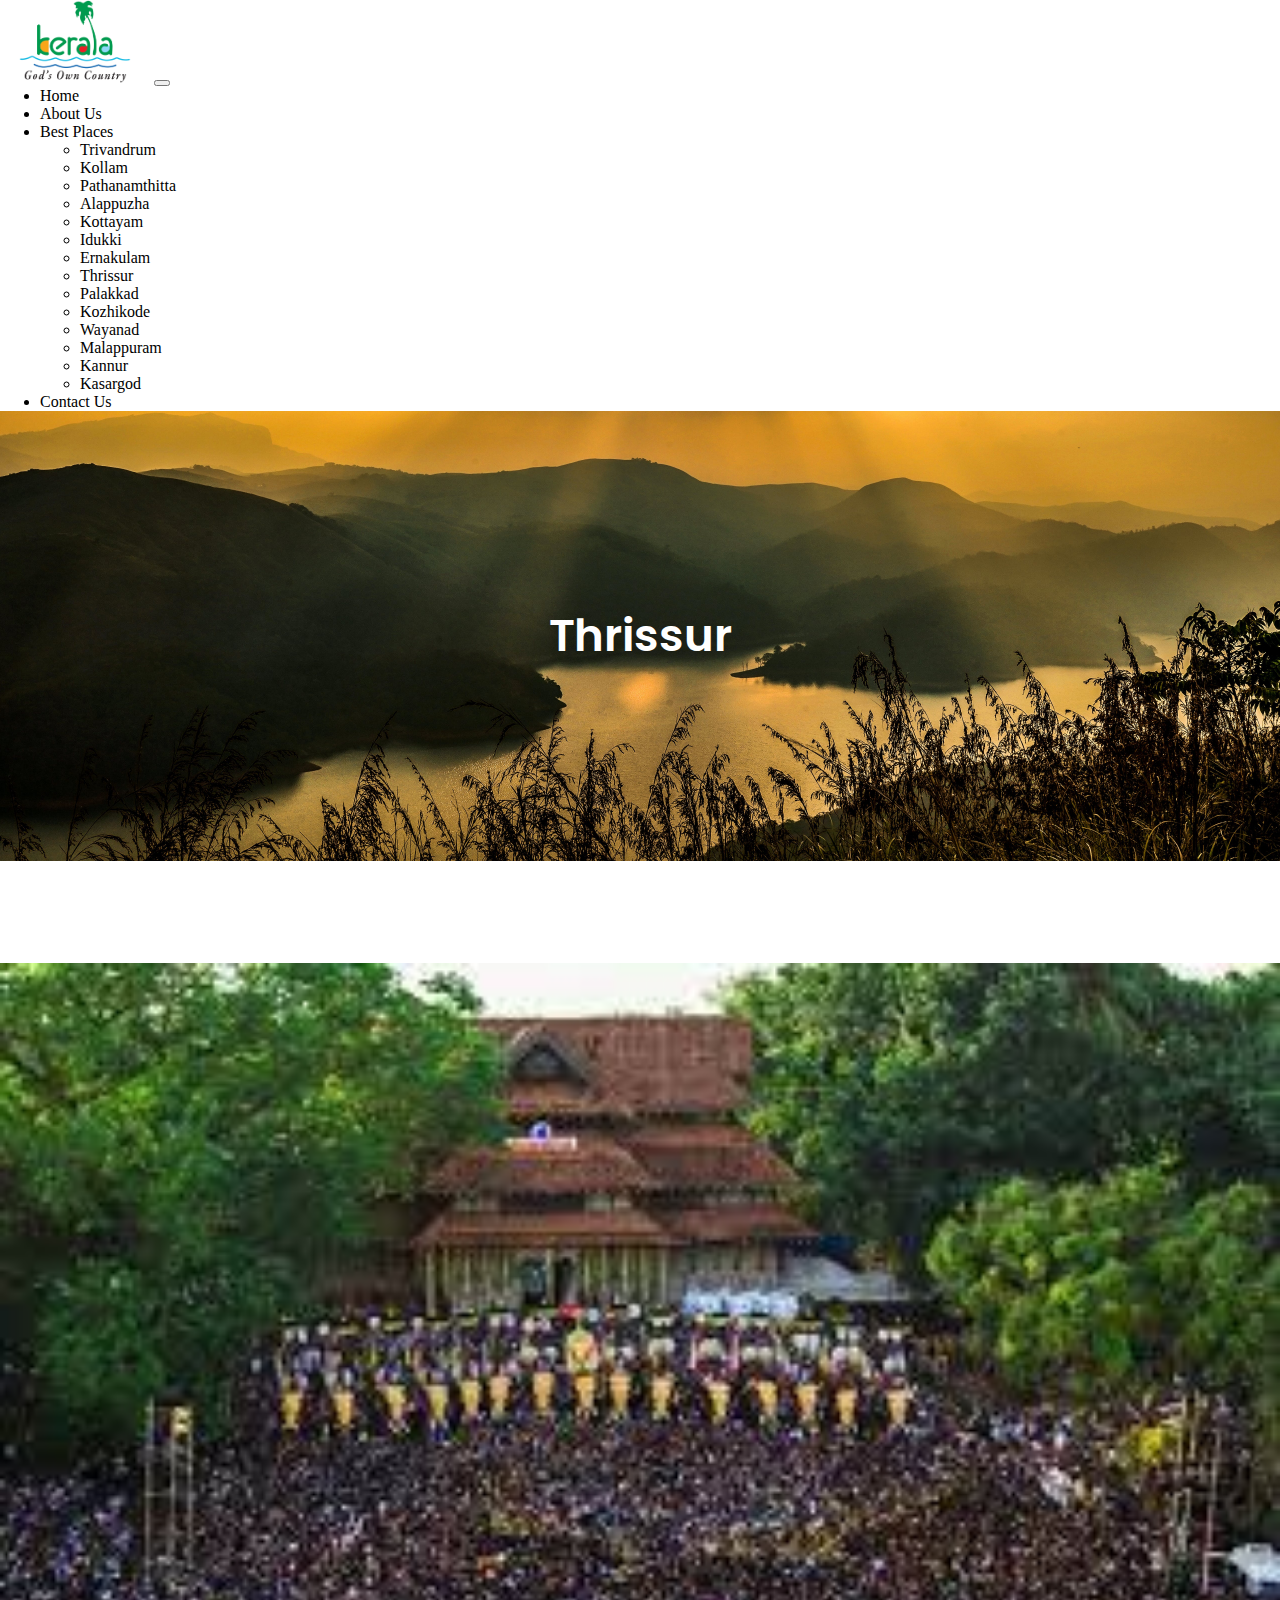
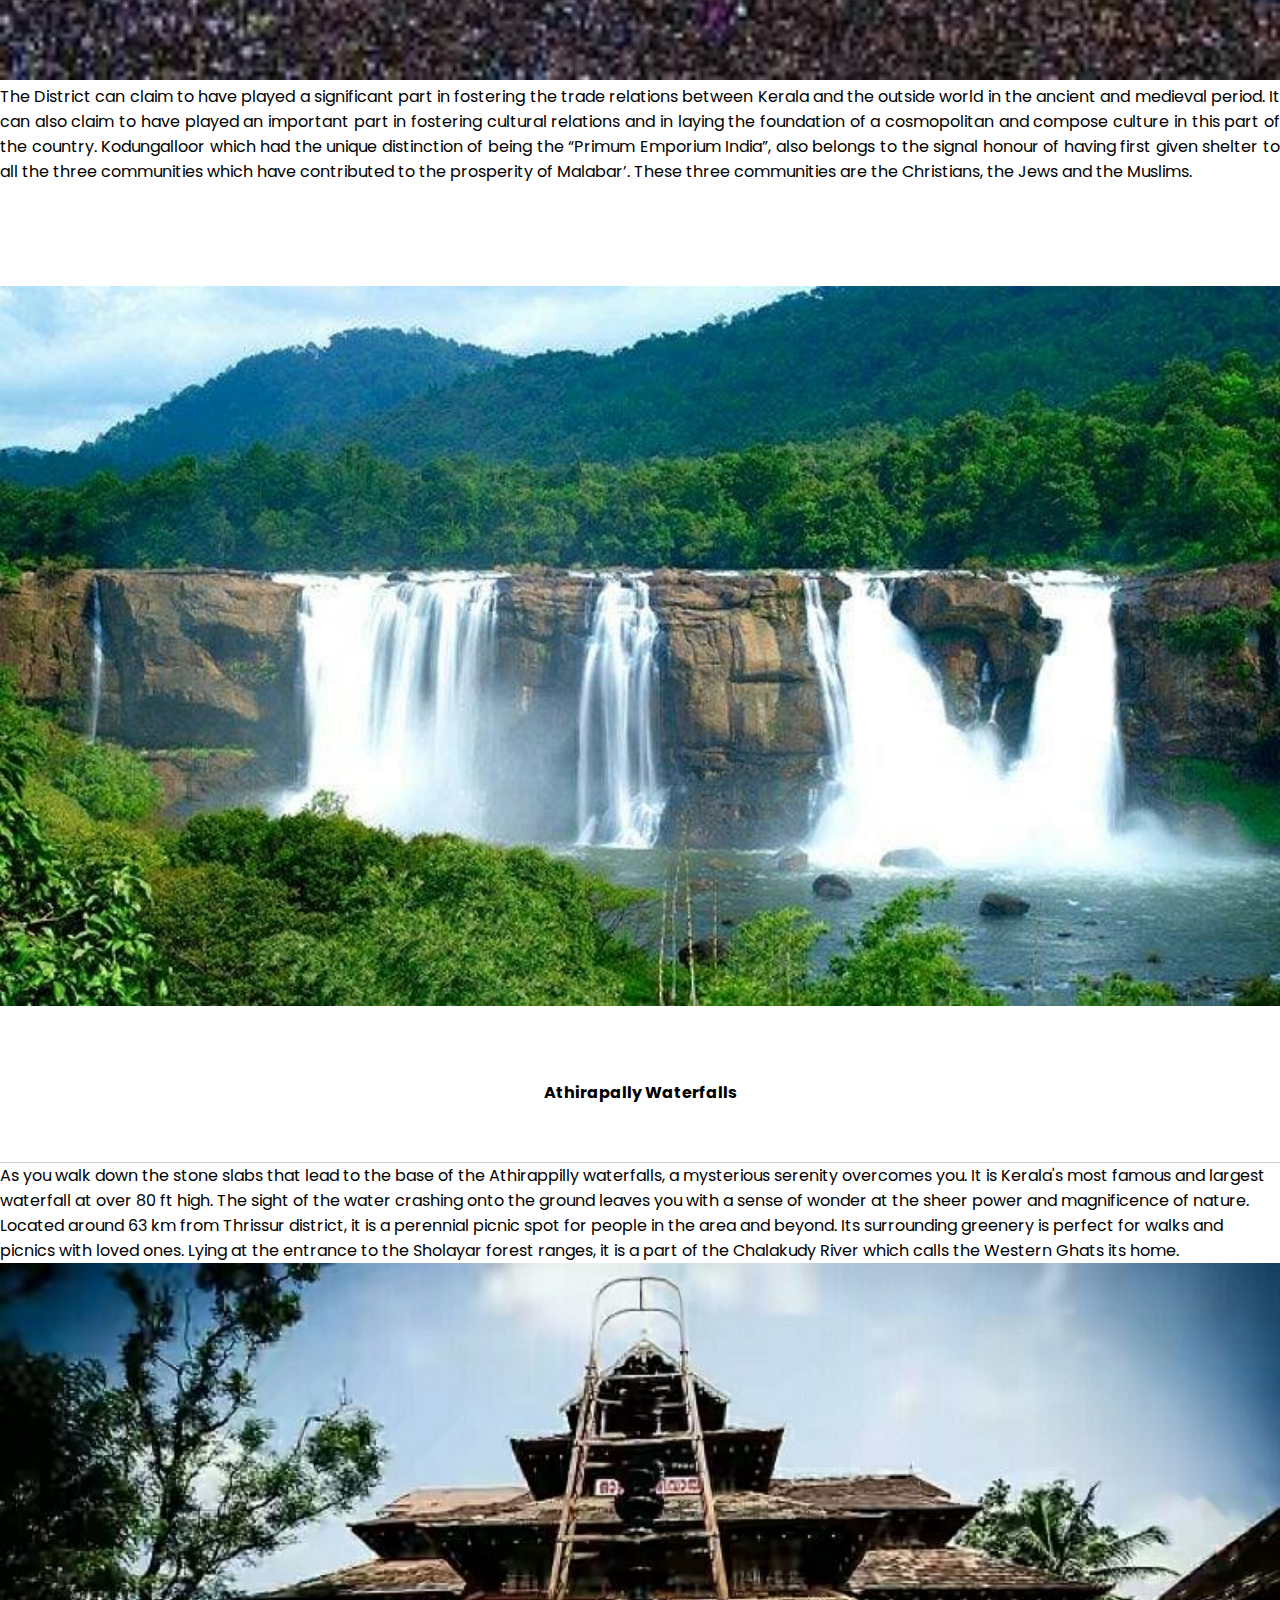
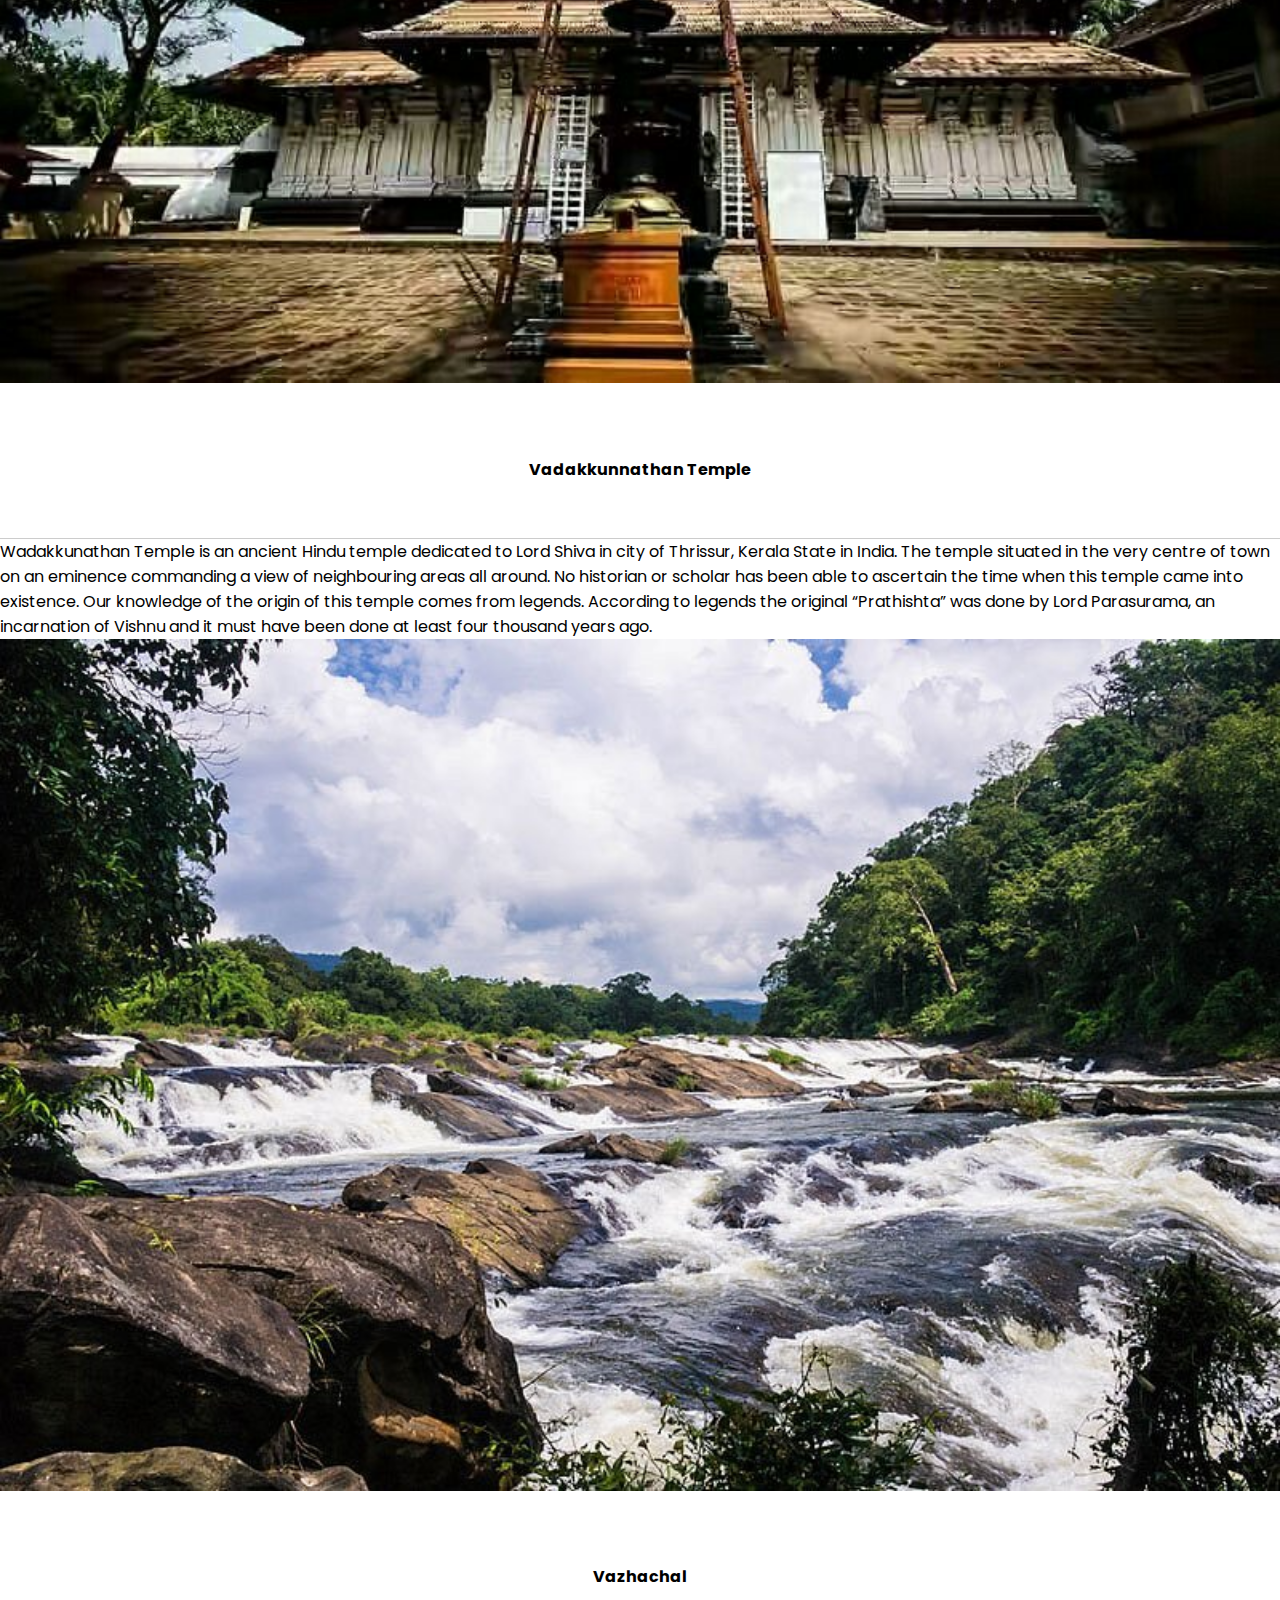
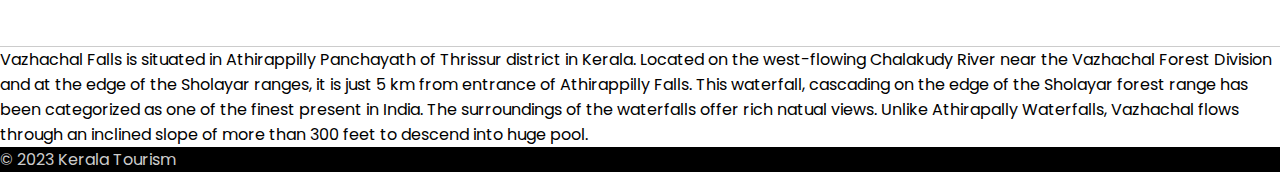
<file: thrissur.html>
<!doctype html>
<html lang="en">
  <head>
    <meta charset="utf-8">
    <meta name="viewport" content="width=device-width, initial-scale=1">
    <title>Kerala Tourism</title>
    <link href="https://cdn.jsdelivr.net/npm/bootstrap@5.3.2/dist/css/bootstrap.min.css" rel="stylesheet" integrity="sha384-T3c6CoIi6uLrA9TneNEoa7RxnatzjcDSCmG1MXxSR1GAsXEV/Dwwykc2MPK8M2HN" crossorigin="anonymous">
    <link rel="stylesheet" href="styles.css">
  </head>
  <body>
    <nav class="navbar navbar-expand-lg bg-body-tertiary">
        <div class="container-fluid">
          <a class="navbar-brand" href="#"><img src="images/logo.png" width="150px" height="auto"></a>
          <button class="navbar-toggler" type="button" data-bs-toggle="collapse" data-bs-target="#navbarSupportedContent" aria-controls="navbarSupportedContent" aria-expanded="false" aria-label="Toggle navigation">
            <span class="navbar-toggler-icon"></span>
          </button>
          <div class="collapse navbar-collapse" id="navbarSupportedContent">
            <ul class="navbar-nav ms-auto mb-2 mb-lg-0">
              <li class="nav-item">
                <a class="nav-link active" aria-current="page" href="index.html">Home</a>
              </li>
              <li class="nav-item">
                <a class="nav-link" href="about.html">About Us</a>
              </li>
              <li class="nav-item dropdown">
                <a class="nav-link dropdown-toggle" href="#" role="button" data-bs-toggle="dropdown" aria-expanded="false">
                  Best Places
                </a>
                <ul class="dropdown-menu">
                  <li><a class="dropdown-item" href="trivandrum.html">Trivandrum</a></li>
                  <li><a class="dropdown-item" href="kollam.html">Kollam</a></li>
                  <li><a class="dropdown-item" href="pathanamthitta.html">Pathanamthitta</a></li>
                  <li><a class="dropdown-item" href="alappuzha.html">Alappuzha</a></li>
                  <li><a class="dropdown-item" href="kottayam.html">Kottayam</a></li>
                  <li><a class="dropdown-item" href="Idukki.html">Idukki</a></li>
                  <li><a class="dropdown-item" href="ernakulam.html">Ernakulam</a></li>
                  <li><a class="dropdown-item" href="thrissur.html">Thrissur</a></li>
                  <li><a class="dropdown-item" href="palakkad.html">Palakkad</a></li>
                  <li><a class="dropdown-item" href="kozhikode.html">Kozhikode</a></li>
                  <li><a class="dropdown-item" href="wayanad.html">Wayanad</a></li>
                  <li><a class="dropdown-item" href="malappuram.html">Malappuram</a></li>
                  <li><a class="dropdown-item" href="kannur.html">Kannur</a></li>
                  <li><a class="dropdown-item" href="kasargod.html">Kasargod</a></li>
                  
                </ul>
              </li>
              <li class="nav-item">
                <a class="nav-link" href="contact-us.html">Contact Us</a>
              </li>
             
            </ul>
           
          </div>
        </div>
      </nav>


      <div class="inner-banner">
        <h2 class="inner-banner-text text-uppercase">Thrissur</h2>
    </div>


    
    <div class="container">
      <div class="row margin8">
        <div class="col-lg-5 col-md-5 col-sm-12">
            <img src="images/thrissur-inner.jpeg" class="full-width">
          </div>
        <div class="col-lg-7 col-md-7 col-sm-12">
          <p class="inner-content">
            The District can claim to have played a significant part in fostering the trade relations between Kerala and the outside world in the ancient and medieval period. It can also claim to have played an important part in fostering cultural relations and in laying the foundation of a cosmopolitan and compose culture in this part of the country. Kodungalloor which had the unique distinction of being the “Primum Emporium India”, also belongs to the signal honour of having first given shelter to all the three communities which have contributed to the prosperity of Malabar’. These three communities are the Christians, the Jews and the Muslims.        </div>
      </div>

<div class="spacer3 row">
    <div class="col-lg-4 col-md-4 col-sm-12">
        <img src="images/athirapally.jpg" class="full-width inner-tourist-img">
        <h4 class="tourist-head text-center">Athirapally Waterfalls</h4>
        <p class="tourist-para text-justify">
          As you walk down the stone slabs that lead to the base of the Athirappilly waterfalls, a mysterious serenity overcomes you. It is Kerala's most famous and largest waterfall at over 80 ft high. The sight of the water crashing onto the ground leaves you with a sense of wonder at the sheer power and magnificence of nature. Located around 63 km from Thrissur district, it is a perennial picnic spot for people in the area and  beyond. Its surrounding greenery is perfect for walks and picnics with loved ones. Lying at the entrance to the Sholayar forest ranges, it is a part of the Chalakudy River which calls the Western Ghats its home.
</p>

        </div>

    <div class="col-lg-4 col-md-4 col-sm-12">
      <img src="images/vadakkunnathan-temple.jpg" class="full-width inner-tourist-img">
      <h4 class="tourist-head text-center">Vadakkunnathan Temple</h4>
      <p class="tourist-para text-justify">
        Wadakkunathan Temple is an ancient Hindu temple dedicated to Lord Shiva in city of Thrissur, Kerala State in India. The temple situated in the very centre of town on an eminence commanding a view of neighbouring areas all around. No historian or scholar has been able to ascertain the time when this temple came into existence. Our knowledge of the origin of this temple comes from legends. According to legends the original “Prathishta” was done by Lord Parasurama, an incarnation of Vishnu and it must have been done at least four thousand years ago.
      </p>         </div>

  <div class="col-lg-4 col-md-4 col-sm-12">
    <img src="images/vazhachal.jpg" class="full-width inner-tourist-img">
    <h4 class="tourist-head text-center">Vazhachal</h4>
    <p class="tourist-para text-justify">
      Vazhachal Falls is situated in Athirappilly Panchayath of Thrissur district in Kerala. Located on the west-flowing Chalakudy River near the Vazhachal Forest Division and at the edge of the Sholayar ranges, it is just 5 km from entrance of Athirappilly Falls.  This waterfall, cascading on the edge of the Sholayar forest range has been categorized as one of the finest present in India. The surroundings of the waterfalls offer rich natual views. Unlike Athirapally Waterfalls, Vazhachal flows through an inclined slope of more than 300 feet to descend into huge pool. 
      </p>      
    </div>
</div>

    </div>
      
<footer>
    <p class="copyright text-center"> © 2023 Kerala Tourism</p>
  </footer>
      <script src="https://cdn.jsdelivr.net/npm/bootstrap@5.3.2/dist/js/bootstrap.bundle.min.js" integrity="sha384-C6RzsynM9kWDrMNeT87bh95OGNyZPhcTNXj1NW7RuBCsyN/o0jlpcV8Qyq46cDfL" crossorigin="anonymous"></script>
    </body>
  </html>
</file>
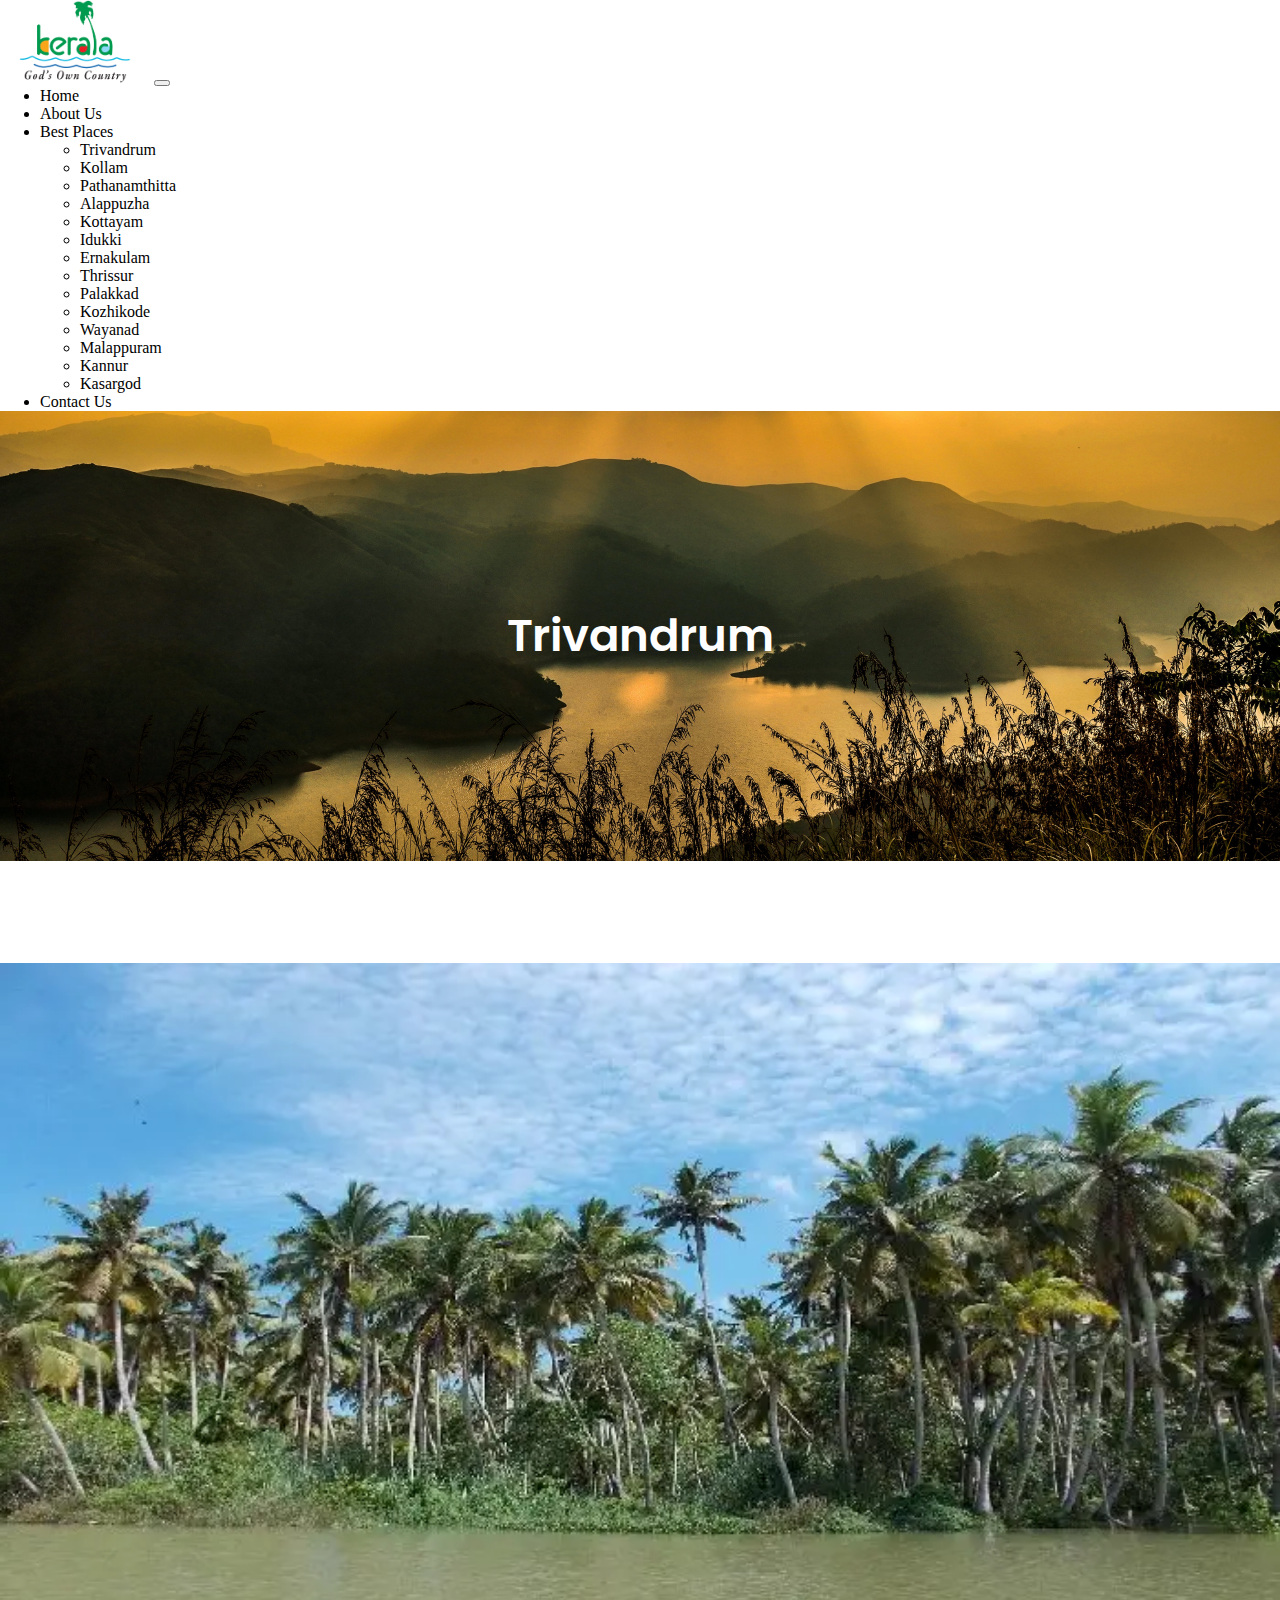
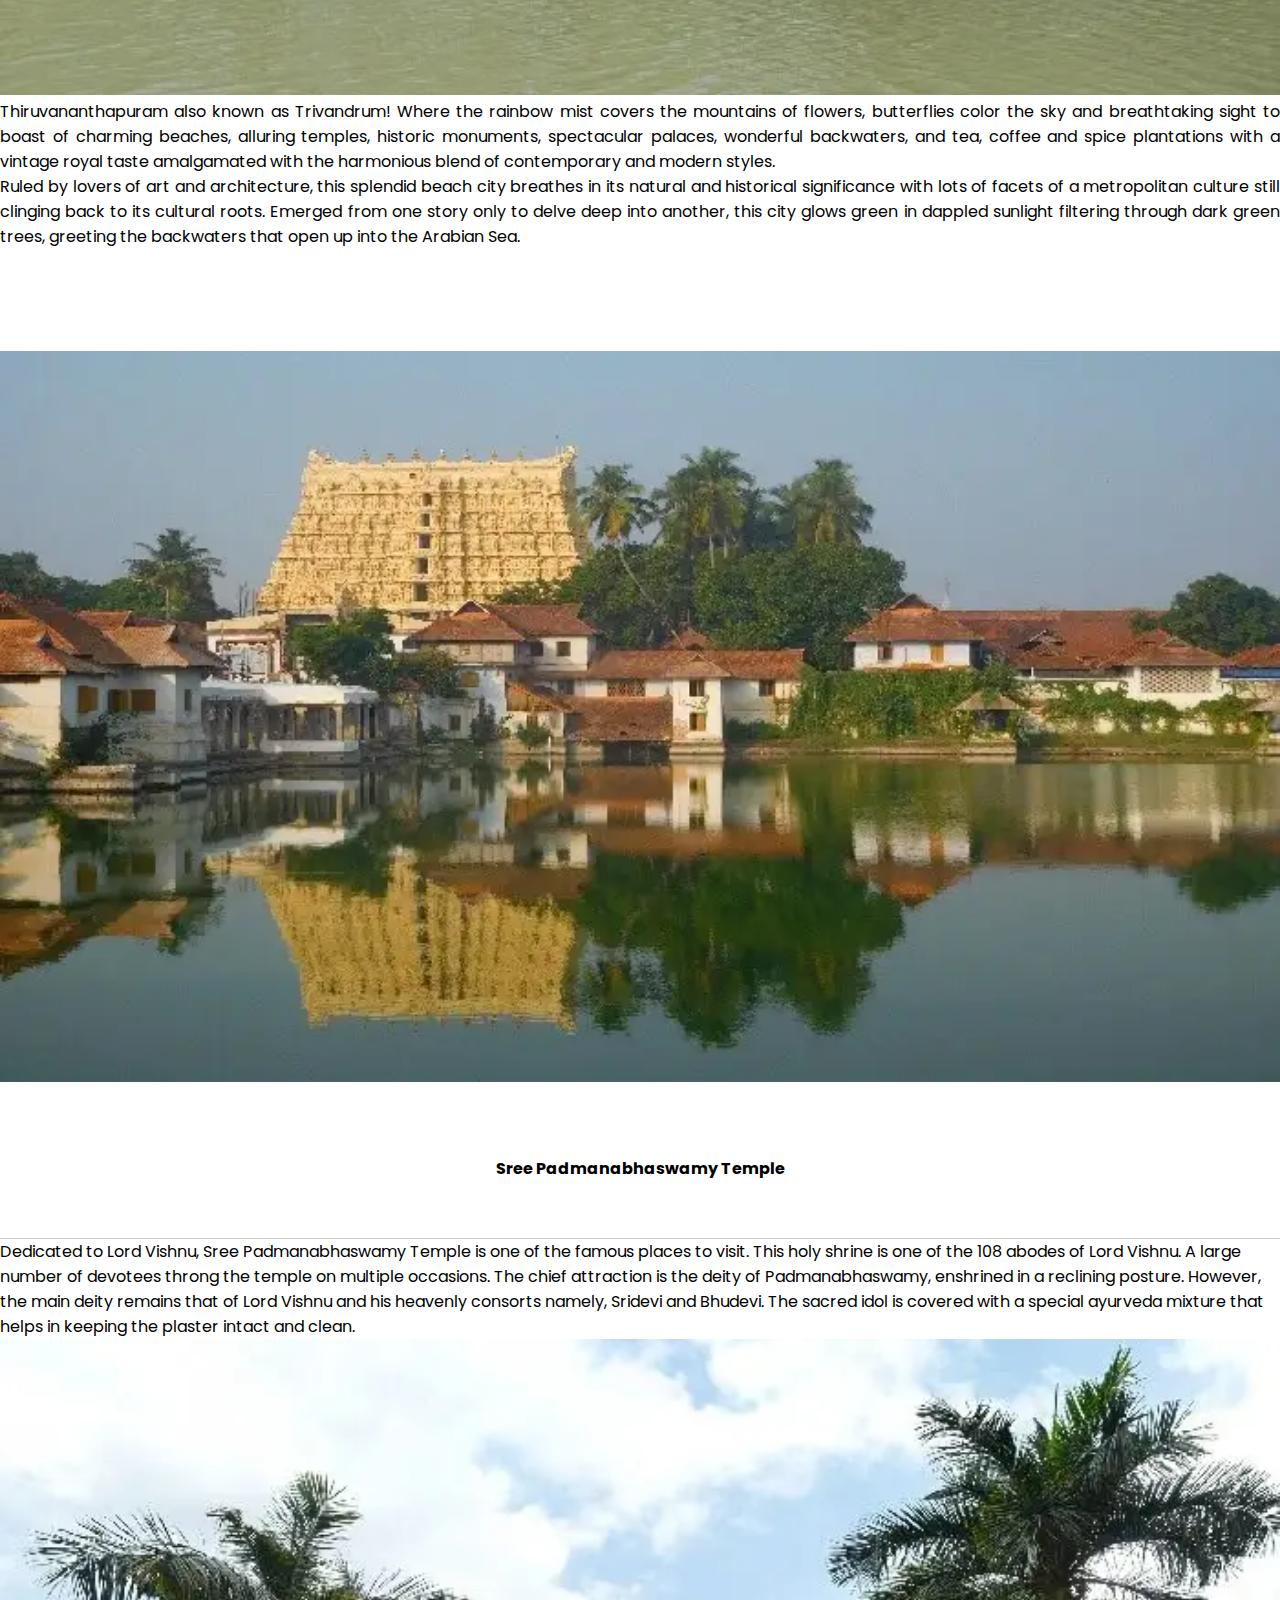
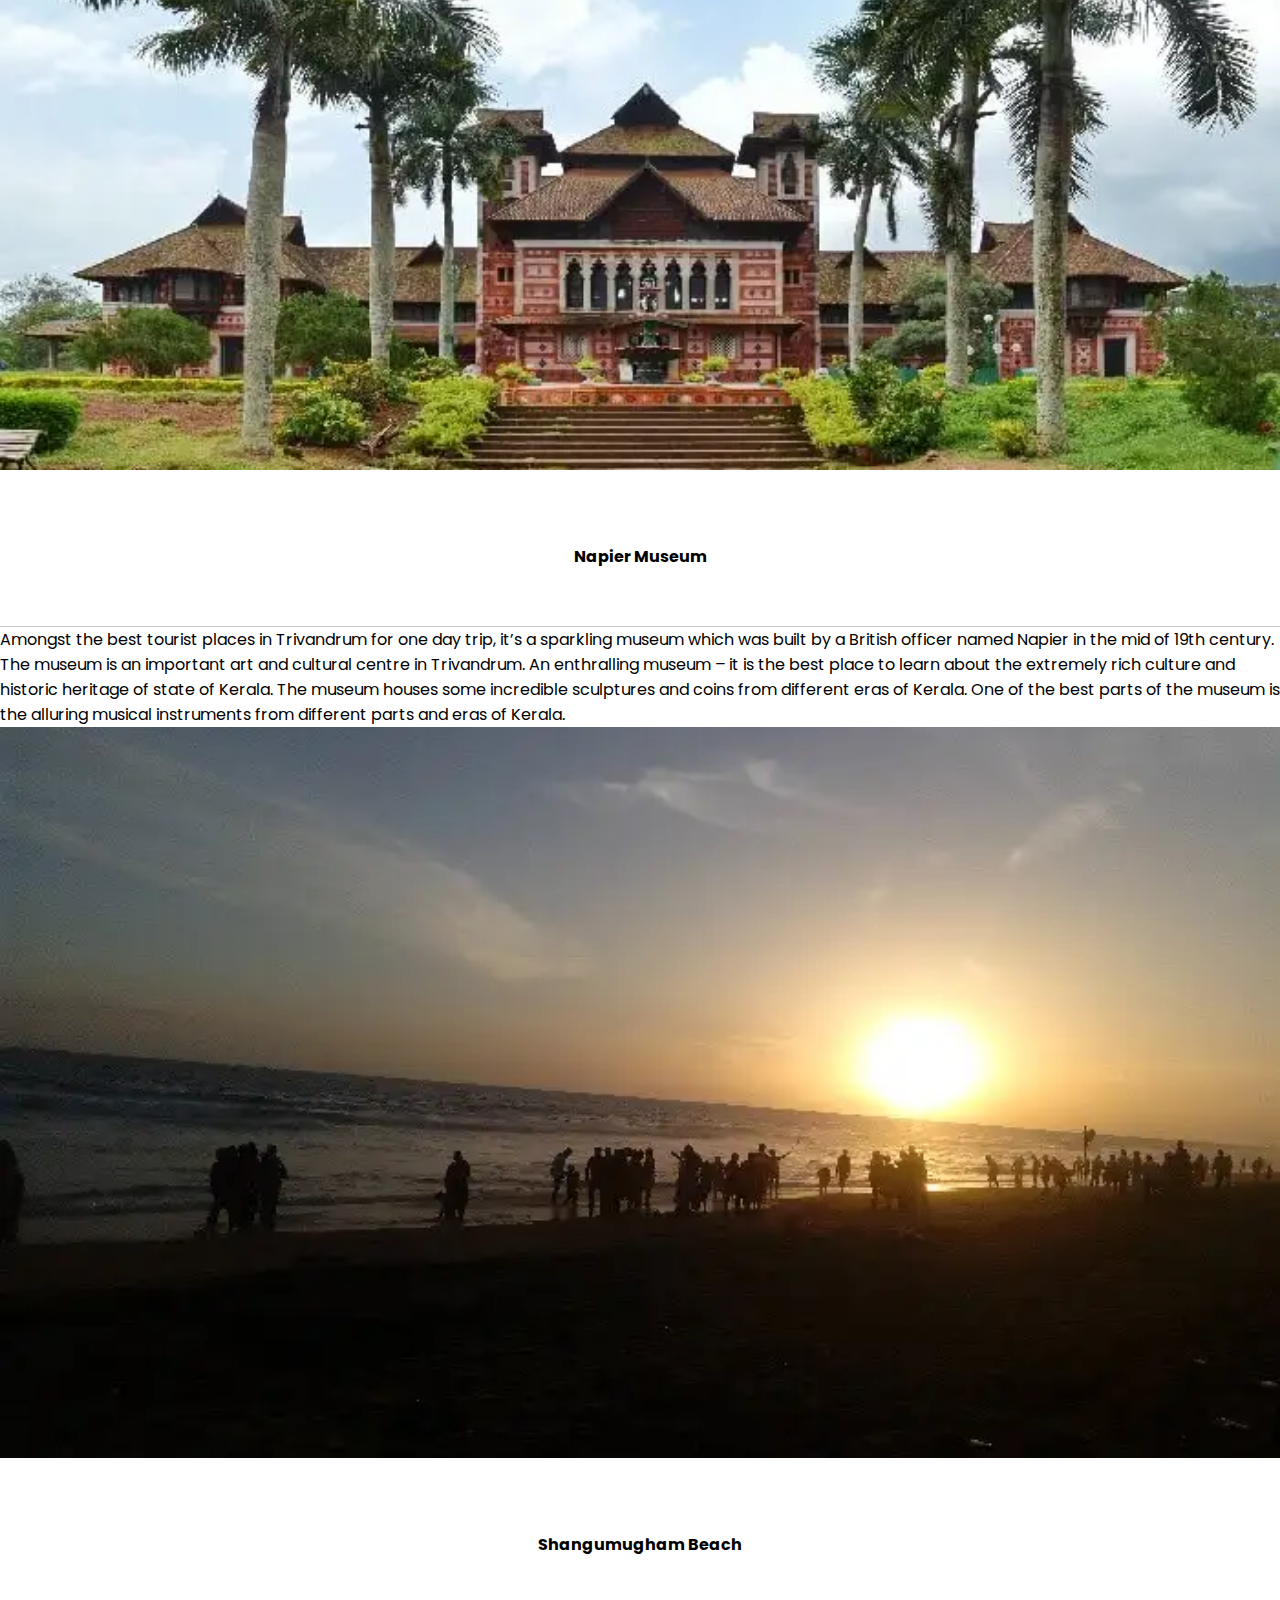
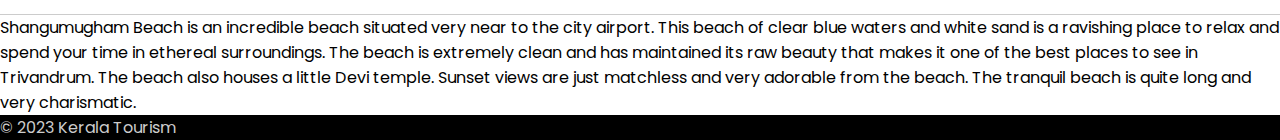
<file: trivandrum.html>
<!doctype html>
<html lang="en">
  <head>
    <meta charset="utf-8">
    <meta name="viewport" content="width=device-width, initial-scale=1">
    <title>Kerala Tourism</title>
    <link href="https://cdn.jsdelivr.net/npm/bootstrap@5.3.2/dist/css/bootstrap.min.css" rel="stylesheet" integrity="sha384-T3c6CoIi6uLrA9TneNEoa7RxnatzjcDSCmG1MXxSR1GAsXEV/Dwwykc2MPK8M2HN" crossorigin="anonymous">
    <link rel="stylesheet" href="styles.css">
  </head>
  <body>
    <nav class="navbar navbar-expand-lg bg-body-tertiary">
        <div class="container-fluid">
          <a class="navbar-brand" href="#"><img src="images/logo.png" width="150px" height="auto"></a>
          <button class="navbar-toggler" type="button" data-bs-toggle="collapse" data-bs-target="#navbarSupportedContent" aria-controls="navbarSupportedContent" aria-expanded="false" aria-label="Toggle navigation">
            <span class="navbar-toggler-icon"></span>
          </button>
          <div class="collapse navbar-collapse" id="navbarSupportedContent">
            <ul class="navbar-nav ms-auto mb-2 mb-lg-0">
              <li class="nav-item">
                <a class="nav-link active" aria-current="page" href="index.html">Home</a>
              </li>
              <li class="nav-item">
                <a class="nav-link" href="about.html">About Us</a>
              </li>
              <li class="nav-item dropdown">
                <a class="nav-link dropdown-toggle" href="#" role="button" data-bs-toggle="dropdown" aria-expanded="false">
                  Best Places
                </a>
                <ul class="dropdown-menu">
                  <li><a class="dropdown-item" href="trivandrum.html">Trivandrum</a></li>
                  <li><a class="dropdown-item" href="kollam.html">Kollam</a></li>
                  <li><a class="dropdown-item" href="pathanamthitta.html">Pathanamthitta</a></li>
                  <li><a class="dropdown-item" href="alappuzha.html">Alappuzha</a></li>
                  <li><a class="dropdown-item" href="kottayam.html">Kottayam</a></li>
                  <li><a class="dropdown-item" href="Idukki.html">Idukki</a></li>
                  <li><a class="dropdown-item" href="ernakulam.html">Ernakulam</a></li>
                  <li><a class="dropdown-item" href="thrissur.html">Thrissur</a></li>
                  <li><a class="dropdown-item" href="palakkad.html">Palakkad</a></li>
                  <li><a class="dropdown-item" href="kozhikode.html">Kozhikode</a></li>
                  <li><a class="dropdown-item" href="wayanad.html">Wayanad</a></li>
                  <li><a class="dropdown-item" href="malappuram.html">Malappuram</a></li>
                  <li><a class="dropdown-item" href="kannur.html">Kannur</a></li>
                  <li><a class="dropdown-item" href="kasargod.html">Kasargod</a></li>
                  
                </ul>
              </li>
              <li class="nav-item">
                <a class="nav-link" href="contact-us.html">Contact Us</a>
              </li>
             
            </ul>
           
          </div>
        </div>
      </nav>



      <div class="inner-banner">
        <h2 class="inner-banner-text text-uppercase">Trivandrum</h2>
    </div>
      
    <div class="container">
      <div class="row margin8">
        <div class="col-lg-5 col-md-5 col-sm-12">
            <img src="images/trivandrum-inner.webp" class="full-width inner-tourist-img">
          </div>
        <div class="col-lg-7 col-md-7 col-sm-12">
          <p class="inner-content">
            Thiruvananthapuram also known as Trivandrum! Where the rainbow mist covers the mountains of flowers, butterflies color the sky and breathtaking sight to boast of charming beaches, alluring temples, historic monuments, spectacular palaces, wonderful backwaters, and tea, coffee and spice plantations with a vintage royal taste amalgamated with the harmonious blend of contemporary and modern styles.
              <br>
            Ruled by lovers of art and architecture, this splendid beach city breathes in its natural and historical significance with lots of facets of a metropolitan culture still clinging back to its cultural roots. Emerged from one story only to delve deep into another, this city glows green in dappled sunlight filtering through dark green trees, greeting the backwaters that open up into the Arabian Sea.
            <br>
        </div>
      </div>

<div class="spacer3 row">
    <div class="col-lg-4 col-md-4 col-sm-12">
        <img src="images/Sree-Padmanabhaswamy-Temple_8th-jan.webp" class="full-width inner-tourist-img">
        <h4 class="tourist-head text-center">Sree Padmanabhaswamy Temple</h4>
        <p class="tourist-para text-justify">Dedicated to Lord Vishnu, Sree Padmanabhaswamy Temple is one of the famous places to visit. This holy shrine is one of the 108 abodes of Lord Vishnu. A large number of devotees throng the temple on multiple occasions. The chief attraction is the deity of Padmanabhaswamy, enshrined in a reclining posture. However, the main deity remains that of Lord Vishnu and his heavenly consorts namely, Sridevi and Bhudevi. The sacred idol is covered with a special ayurveda mixture that helps in keeping the plaster intact and clean.</p>
    </div>

    <div class="col-lg-4 col-md-4 col-sm-12">
      <img src="images/napier.webp" class="full-width inner-tourist-img">
      <h4 class="tourist-head text-center">Napier Museum</h4>
      <p class="tourist-para text-justify">Amongst the best tourist places in Trivandrum for one day trip, it’s a sparkling museum which was built by a British officer named Napier in the mid of 19th century. The museum is an important art and cultural centre in Trivandrum. An enthralling museum – it is the best place to learn about the extremely rich culture and historic heritage of state of Kerala.

       The museum houses some incredible sculptures and coins from different eras of Kerala. One of the best parts of the museum is the alluring musical instruments from different parts and eras of Kerala. </p>
  </div>

  <div class="col-lg-4 col-md-4 col-sm-12">
    <img src="images/Shangumugham-Beach_8th-jan.webp" class="full-width">
    <h4 class="tourist-head text-center">Shangumugham Beach</h4>
    <p class="tourist-para text-justify">Shangumugham Beach is an incredible beach situated very near to the city airport. This beach of clear blue waters and white sand is a ravishing place to relax and spend your time in ethereal surroundings. The beach is extremely clean and has maintained its raw beauty that makes it one of the best places to see in Trivandrum.

      The beach also houses a little Devi temple. Sunset views are just matchless and very adorable from the beach. The tranquil beach is quite long and very charismatic. </p>
</div>
</div>

    </div>
<footer>
    <p class="copyright text-center"> © 2023 Kerala Tourism</p>
  </footer>
      <script src="https://cdn.jsdelivr.net/npm/bootstrap@5.3.2/dist/js/bootstrap.bundle.min.js" integrity="sha384-C6RzsynM9kWDrMNeT87bh95OGNyZPhcTNXj1NW7RuBCsyN/o0jlpcV8Qyq46cDfL" crossorigin="anonymous"></script>
    </body>
  </html>
</file>
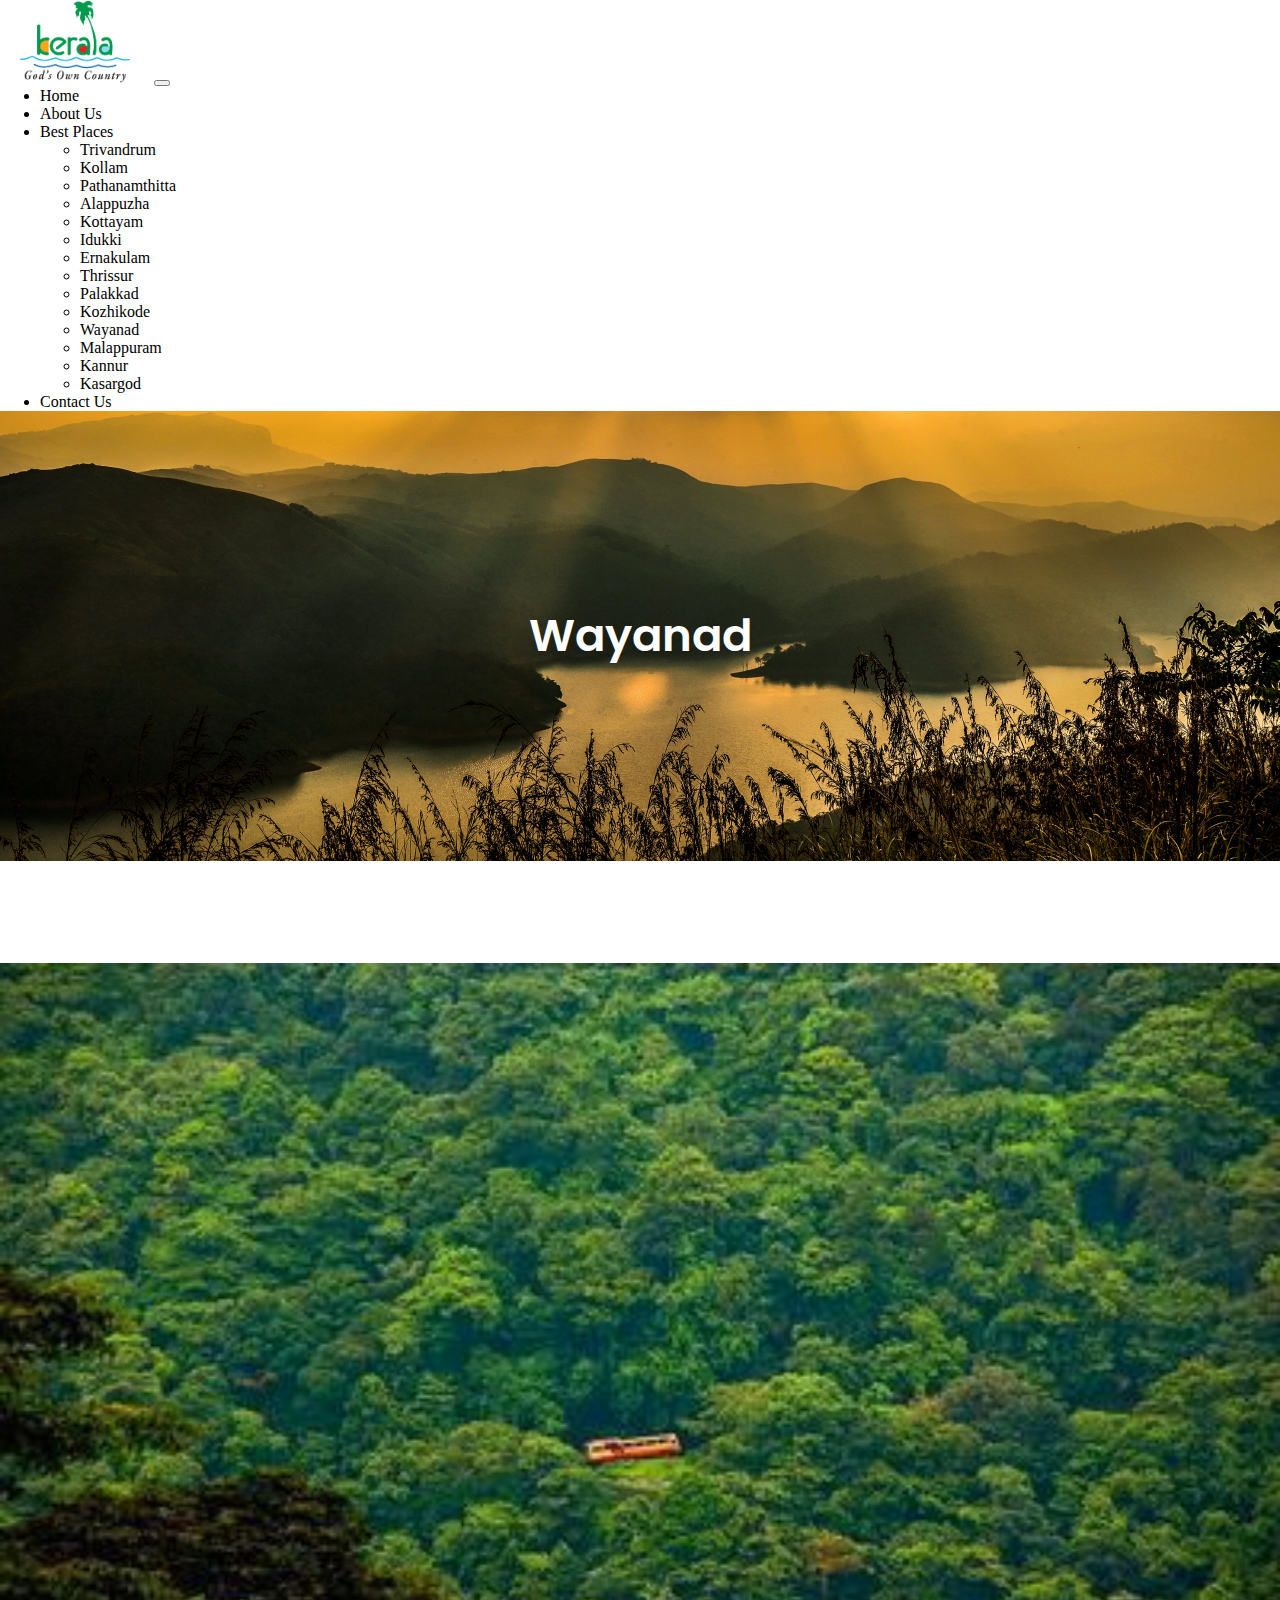
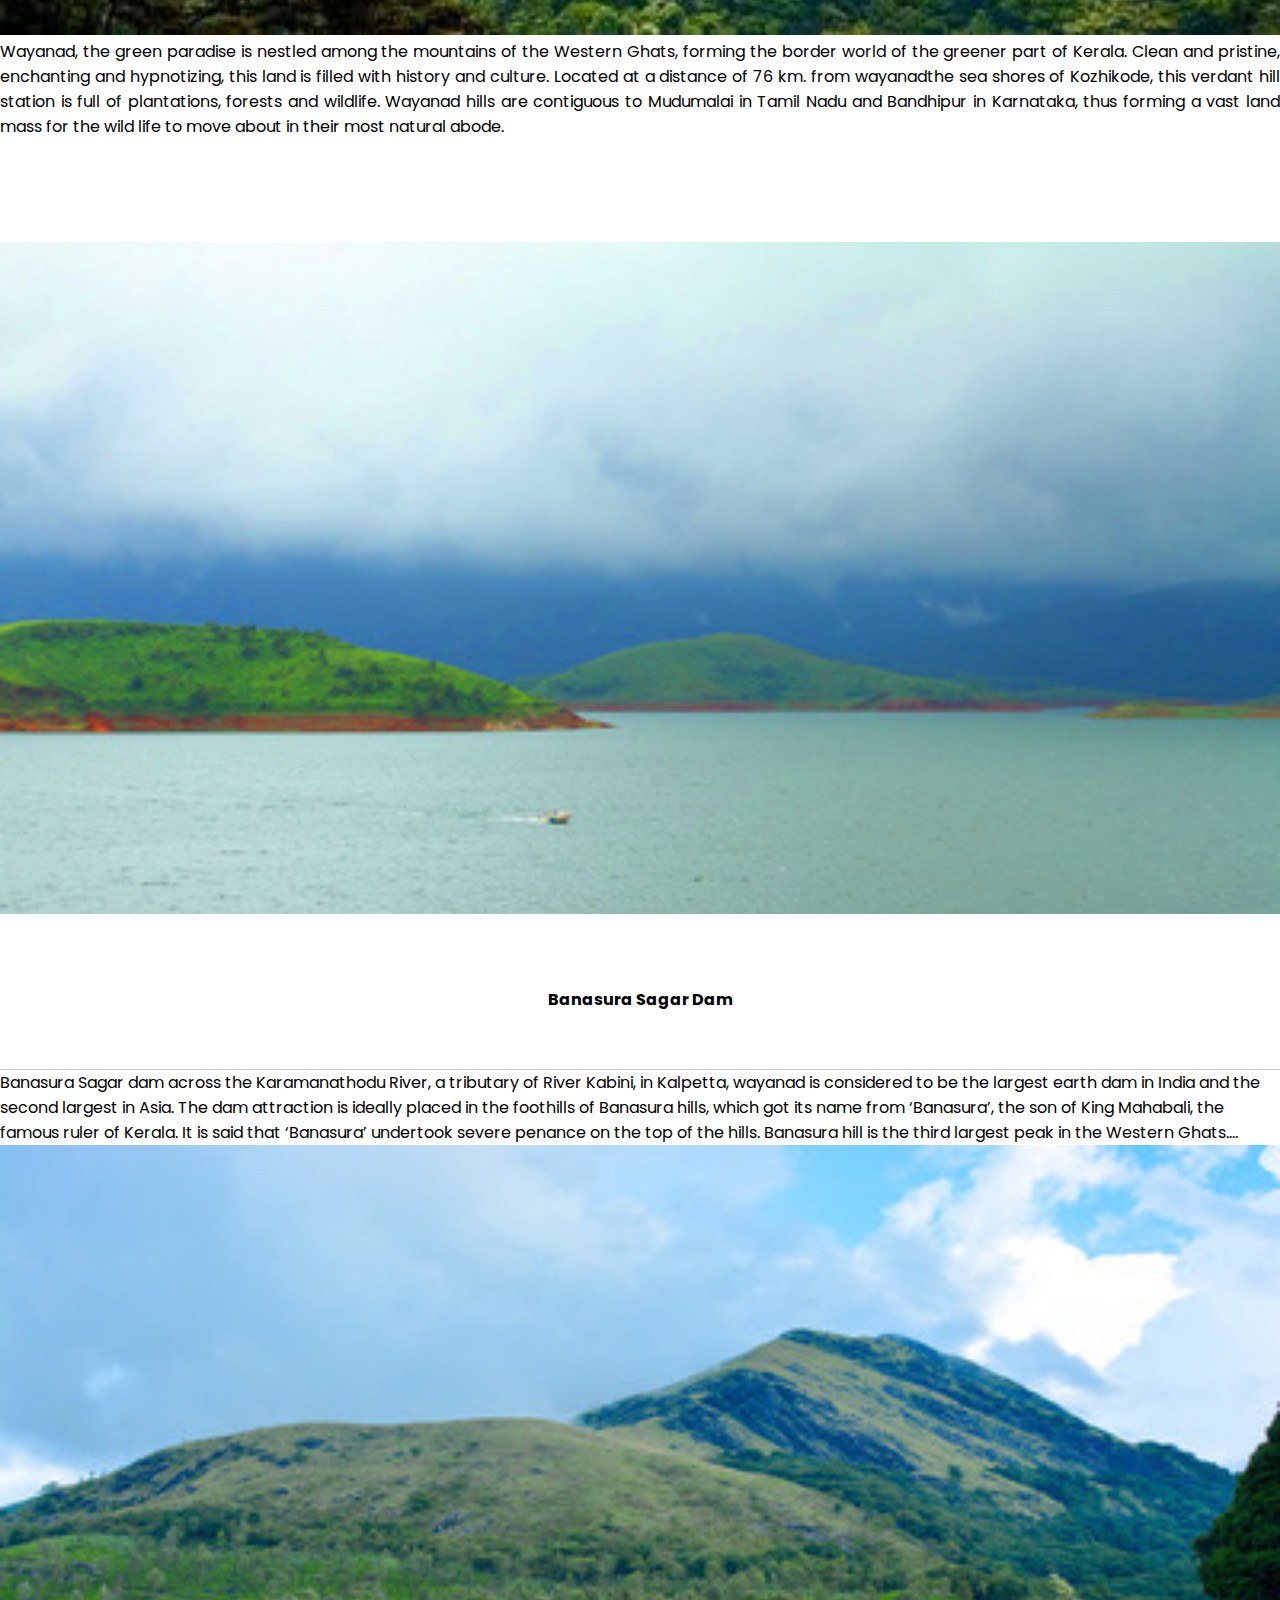
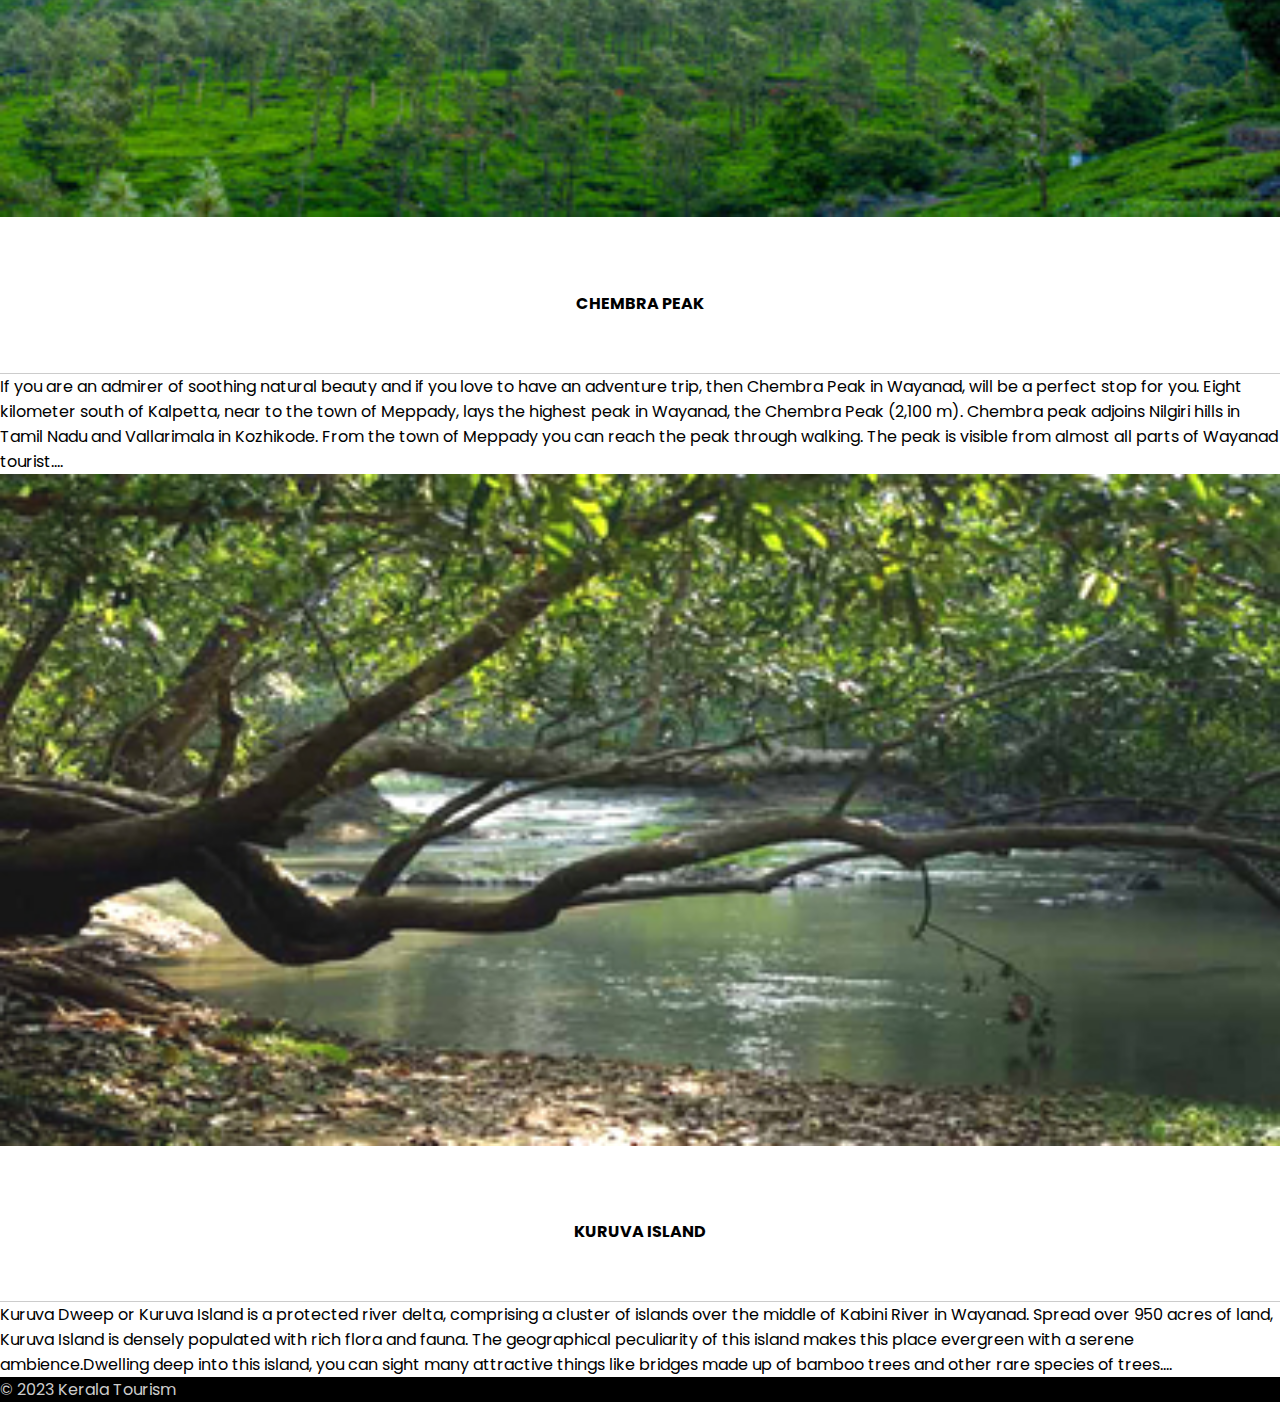
<file: wayanad.html>
<!doctype html>
<html lang="en">
  <head>
    <meta charset="utf-8">
    <meta name="viewport" content="width=device-width, initial-scale=1">
    <title>Kerala Tourism</title>
    <link href="https://cdn.jsdelivr.net/npm/bootstrap@5.3.2/dist/css/bootstrap.min.css" rel="stylesheet" integrity="sha384-T3c6CoIi6uLrA9TneNEoa7RxnatzjcDSCmG1MXxSR1GAsXEV/Dwwykc2MPK8M2HN" crossorigin="anonymous">
    <link rel="stylesheet" href="styles.css">
  </head>
  <body>
    <nav class="navbar navbar-expand-lg bg-body-tertiary">
        <div class="container-fluid">
          <a class="navbar-brand" href="#"><img src="images/logo.png" width="150px" height="auto"></a>
          <button class="navbar-toggler" type="button" data-bs-toggle="collapse" data-bs-target="#navbarSupportedContent" aria-controls="navbarSupportedContent" aria-expanded="false" aria-label="Toggle navigation">
            <span class="navbar-toggler-icon"></span>
          </button>
          <div class="collapse navbar-collapse" id="navbarSupportedContent">
            <ul class="navbar-nav ms-auto mb-2 mb-lg-0">
              <li class="nav-item">
                <a class="nav-link active" aria-current="page" href="index.html">Home</a>
              </li>
              <li class="nav-item">
                <a class="nav-link" href="about.html">About Us</a>
              </li>
              <li class="nav-item dropdown">
                <a class="nav-link dropdown-toggle" href="#" role="button" data-bs-toggle="dropdown" aria-expanded="false">
                  Best Places
                </a>
                <ul class="dropdown-menu">
                  <li><a class="dropdown-item" href="trivandrum.html">Trivandrum</a></li>
                  <li><a class="dropdown-item" href="kollam.html">Kollam</a></li>
                  <li><a class="dropdown-item" href="pathanamthitta.html">Pathanamthitta</a></li>
                  <li><a class="dropdown-item" href="alappuzha.html">Alappuzha</a></li>
                  <li><a class="dropdown-item" href="kottayam.html">Kottayam</a></li>
                  <li><a class="dropdown-item" href="Idukki.html">Idukki</a></li>
                  <li><a class="dropdown-item" href="ernakulam.html">Ernakulam</a></li>
                  <li><a class="dropdown-item" href="thrissur.html">Thrissur</a></li>
                  <li><a class="dropdown-item" href="palakkad.html">Palakkad</a></li>
                  <li><a class="dropdown-item" href="kozhikode.html">Kozhikode</a></li>
                  <li><a class="dropdown-item" href="wayanad.html">Wayanad</a></li>
                  <li><a class="dropdown-item" href="malappuram.html">Malappuram</a></li>
                  <li><a class="dropdown-item" href="kannur.html">Kannur</a></li>
                  <li><a class="dropdown-item" href="kasargod.html">Kasargod</a></li>
                  
                </ul>
              </li>
              <li class="nav-item">
                <a class="nav-link" href="contact-us.html">Contact Us</a>
              </li>
             
            </ul>
           
          </div>
        </div>
      </nav>


      <div class="inner-banner">
        <h2 class="inner-banner-text text-uppercase">Wayanad</h2>
    </div>

    <div class="container">
      <div class="row margin8">
        <div class="col-lg-5 col-md-5 col-sm-12">
            <img src="images/wayand-inner.jpg" class="full-width inner-tourist-img">
          </div>
        <div class="col-lg-7 col-md-7 col-sm-12">
          <p class="inner-content">
            Wayanad, the green paradise is nestled among the mountains of the Western Ghats, forming the border world of the greener part of Kerala. Clean and pristine, enchanting and hypnotizing, this land is filled with history and culture. Located at a distance of 76 km. from wayanadthe sea shores of Kozhikode, this verdant hill station is full of plantations, forests and wildlife. Wayanad hills are contiguous to Mudumalai in Tamil Nadu and Bandhipur in Karnataka, thus forming a vast land mass for the wild life to move about in their most natural abode.
          </p>
        </div>
      </div>

<div class="spacer3 row">
    <div class="col-lg-4 col-md-4 col-sm-12">
        <img src="images/banasura.jpg" class="full-width inner-tourist-img">
        <h4 class="tourist-head text-center">Banasura Sagar Dam</h4>
        <p class="tourist-para text-justify">
          Banasura Sagar dam across the Karamanathodu River, a tributary of River Kabini, in Kalpetta, wayanad is considered to be the largest earth dam in India and the second largest in Asia. The dam attraction is ideally placed in the foothills of Banasura hills, which got its name from ‘Banasura’, the son of King Mahabali, the famous ruler of Kerala. It is said that ‘Banasura’ undertook severe penance on the top of the hills. Banasura hill is the third largest peak in the Western Ghats.... 
          </p>
        </div>

    <div class="col-lg-4 col-md-4 col-sm-12">
      <img src="images/chembra.jpg" class="full-width inner-tourist-img">
      <h4 class="tourist-head text-center">CHEMBRA PEAK
      </h4>
      <p class="tourist-para text-justify">If you are an admirer of soothing natural beauty and if you love to have an adventure trip, then Chembra Peak in Wayanad, will be a perfect stop for you. Eight kilometer south of Kalpetta, near to the town of Meppady, lays the highest peak in Wayanad, the Chembra Peak (2,100 m). Chembra peak adjoins Nilgiri hills in Tamil Nadu and Vallarimala in Kozhikode. From the town of Meppady you can reach the peak through walking. The peak is visible from almost all parts of Wayanad tourist....
        </p>
        </div>

  <div class="col-lg-4 col-md-4 col-sm-12">
    <img src="images/kuruva.jpg" class="full-width">
    <h4 class="tourist-head text-center">KURUVA ISLAND
    </h4>
    <p class="tourist-para text-justify">
      Kuruva Dweep or Kuruva Island is a protected river delta, comprising a cluster of islands over the middle of Kabini River in Wayanad. Spread over 950 acres of land, Kuruva Island is densely populated with rich flora and fauna. The geographical peculiarity of this island makes this place evergreen with a serene ambience.Dwelling deep into this island, you can sight many attractive things like bridges made up of bamboo trees and other rare species of trees....
      </p>
    </div>
</div>

    </div>
<footer>
    <p class="copyright text-center"> © 2023 Kerala Tourism</p>
  </footer>
      <script src="https://cdn.jsdelivr.net/npm/bootstrap@5.3.2/dist/js/bootstrap.bundle.min.js" integrity="sha384-C6RzsynM9kWDrMNeT87bh95OGNyZPhcTNXj1NW7RuBCsyN/o0jlpcV8Qyq46cDfL" crossorigin="anonymous"></script>
    </body>
  </html>
</file>
<file: styles.css>
@import url('https://fonts.googleapis.com/css2?family=Poppins:ital,wght@0,100;0,200;0,300;0,400;0,500;0,600;0,700;0,800;0,900;1,100;1,200;1,300;1,400;1,500;1,600;1,700;1,800;1,900&display=swap');*{
    margin: 0px;
}
h1,h2,h3,h4,h5,h6,p{
    font-family: 'Poppins', sans-serif;
}
.full-width{
    width: 100%;
}
.spacer3{
    margin-top:3%;
}
section{
    margin-bottom: 3%;
}
.dis-div {
    margin-bottom: 3%;
}
a{
    color: inherit;
    text-decoration:none;
}
.dis-div a{
    color: #000;
}
.copyright{
    background: #000;
    color: #ccc;
    margin-bottom: 0px;

}
.banner-sec{
    background-image: url(images/banner1.jpg);
    background-position: center center;
    background-size: cover;
    height: 450px;
    background-attachment: fixed;
    
}
h2.text-center.banner-inner-text.text-uppercase {
    display: flex;
    align-items: center;
    justify-content: center;
    height: -webkit-fill-available;
    font-size: 45px;
    
}
.inner-banner-text{
    display: flex;
    align-items: center;
    justify-content: center;
    height: -webkit-fill-available;
    font-size: 45px;
    color: #fff;
    font-family: 'Poppins', sans-serif;
    font-weight: 600;
}
.inner-banner{
    background-image: url(images/banner3.jpg);
    height: 450px;
    background-position: center center;
    background-attachment: fixed;
    background-size: cover;


}
.inner-content{
    text-align: justify;
    
}
h4.tourist-head.text-center {
    height: 62px;
    margin-top: 4%;
    display: flex;
    justify-content: center;
    align-items: center;
    padding-bottom: 3%;
    border-bottom: 1px solid #ccc;
}
.margin8{
    margin-top: 8%;
    margin-bottom: 8%;
}
</file>
